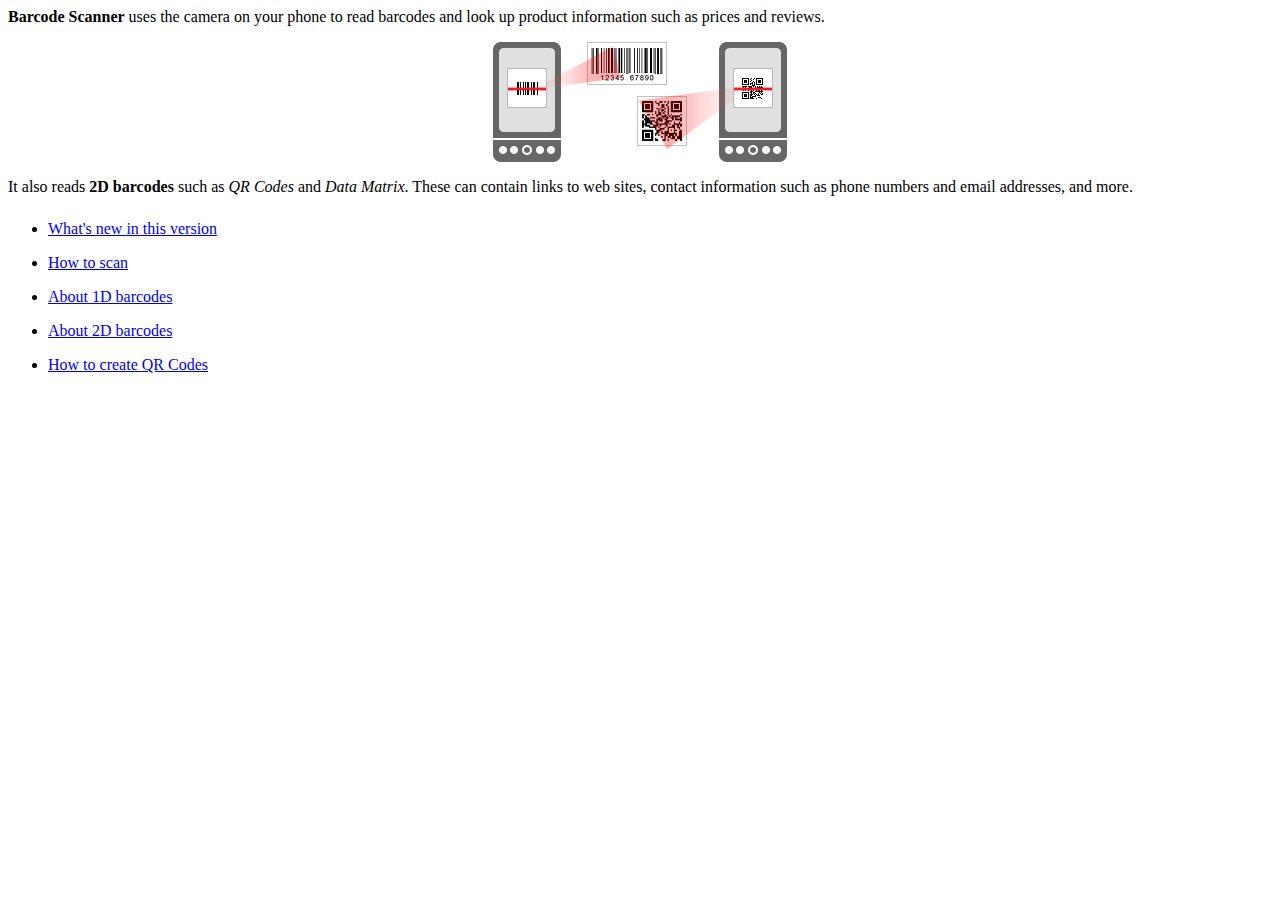
<file: BackBrackley_Android/CaptureActivity/assets/html/index.html>
<html>
<head>
<title>Barcode Scanner Help</title>
<link rel="stylesheet" href="style.css" type="text/css"/>
</head>
<body>
<p><b>Barcode Scanner</b> uses the camera on your phone to read barcodes and look up product
  information such as prices and reviews.</p>
<p style="text-align:center"><img src="../images/scan-example.png" alt="Scan example"></p>
<p>It also reads <strong>2D barcodes</strong> such as <em>QR Codes</em> and <em>Data Matrix</em>.
  These can contain links to web sites, contact information such as phone numbers and email
  addresses, and more.</p>
<ul class="touchable">
  <li><a href="whatsnew.html">What's new in this version</a></li>
  <li><a href="scanning.html">How to scan</a></li>
  <li><a href="about1d.html">About 1D barcodes</a></li>
  <li><a href="about2d.html">About 2D barcodes</a></li>
  <li><a href="sharing.html">How to create QR Codes</a></li>
</ul>
</body>
</html>
</file>
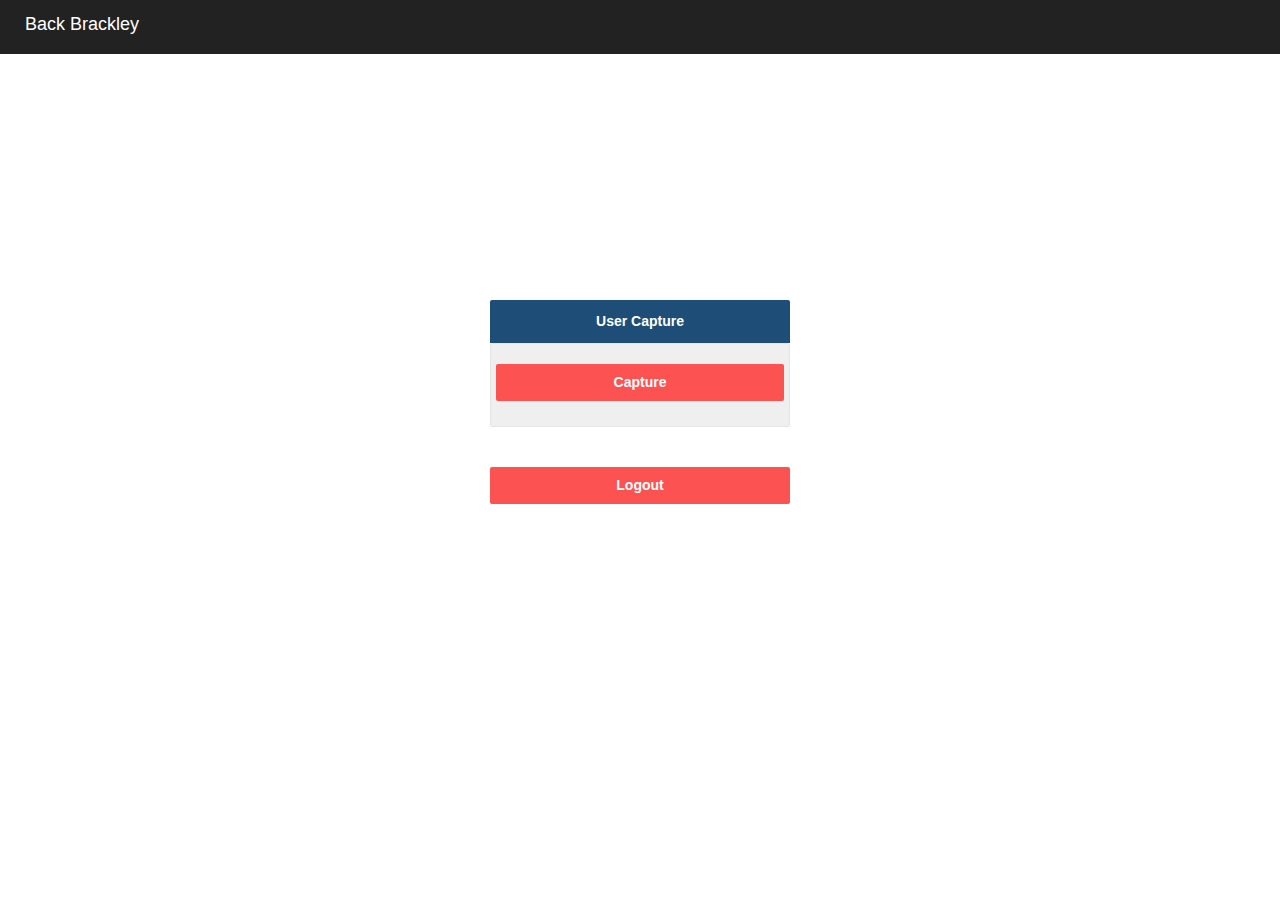
<file: BackBrackley_iOS/www/capture.html>
<!DOCTYPE html>
<html lang="en">
<head>
    <meta charset="utf-8">
    <meta http-equiv="X-UA-Compatible" content="IE=edge">
    <meta name="viewport" content="width=device-width, initial-scale=1">
    <title>Back Brackley Retaile Store</title>
    <link href="css/bootstrap.min.css" rel="stylesheet" type="text/css">
    <link href="css/backbrackley-theme.min.css" rel="stylesheet" type="text/css">
    <link href="css/styles.min.css" rel="stylesheet" type="text/css">
    <link href="css/icons.min.css" rel="stylesheet" type="text/css">

    <script type="text/javascript" src="scripts/jquery.js"></script>
    <script type="text/javascript" charset="utf-8" src="cordova-2.2.0.js"></script>
    <script language="javascript" type="text/javascript">
        $(document).ready(function () {
            $("#dvProcessing").hide();
        });

        function onLoad() {
            document.addEventListener("deviceready", onDeviceReady, false);
        }
        function onDeviceReady() {
            document.addEventListener("backbutton", onBackKeyDown, false);
        }
        function onBackKeyDown() {
            window.location.href = "index.html";
        }
        function RedirectToBarcode() {
            console.log("aa");
            $("#dvProcessing").show();
            window.location.href = 'barcodescan.html';

        }
        function RedirectToHome() {
            sessionStorage.clear();
            $("#dvProcessing").show();
            window.location.href = 'index.html';
        }

    </script>

</head>
<body class="full-width page-condensed" onload="onLoad()">
    <div class="modal" id="dvProcessing"></div>
    <!-- Navbar -->
    <div class="navbar navbar-inverse" role="navigation">
        <div class="navbar-header">
            <a class="navbar-brand" href="#">Back Brackley</a>
        </div>
    </div>
    <!-- /navbar -->
    <!-- Login wrapper -->
    <div class="login-wrapper">
        <form role="form">
            <div class="popup-header">
                <span class="text-semibold">User Capture</span>
            </div>
            <div class="well" style="padding: 20px;">
                <div class="row form-actions">
                    <button type="button" class="btn btn-warning pull-right" style="width: 100% !important" onclick="RedirectToBarcode()">Capture</button>
                </div>
            </div>
            <div style="height: 40px"></div>
            <div class="popup-header">
                <button type="button" class="btn btn-warning pull-right" style="width: 100% !important" onclick="RedirectToHome()">Logout</button>
            </div>

        </form>
    </div>

</body>
</html>
</file>
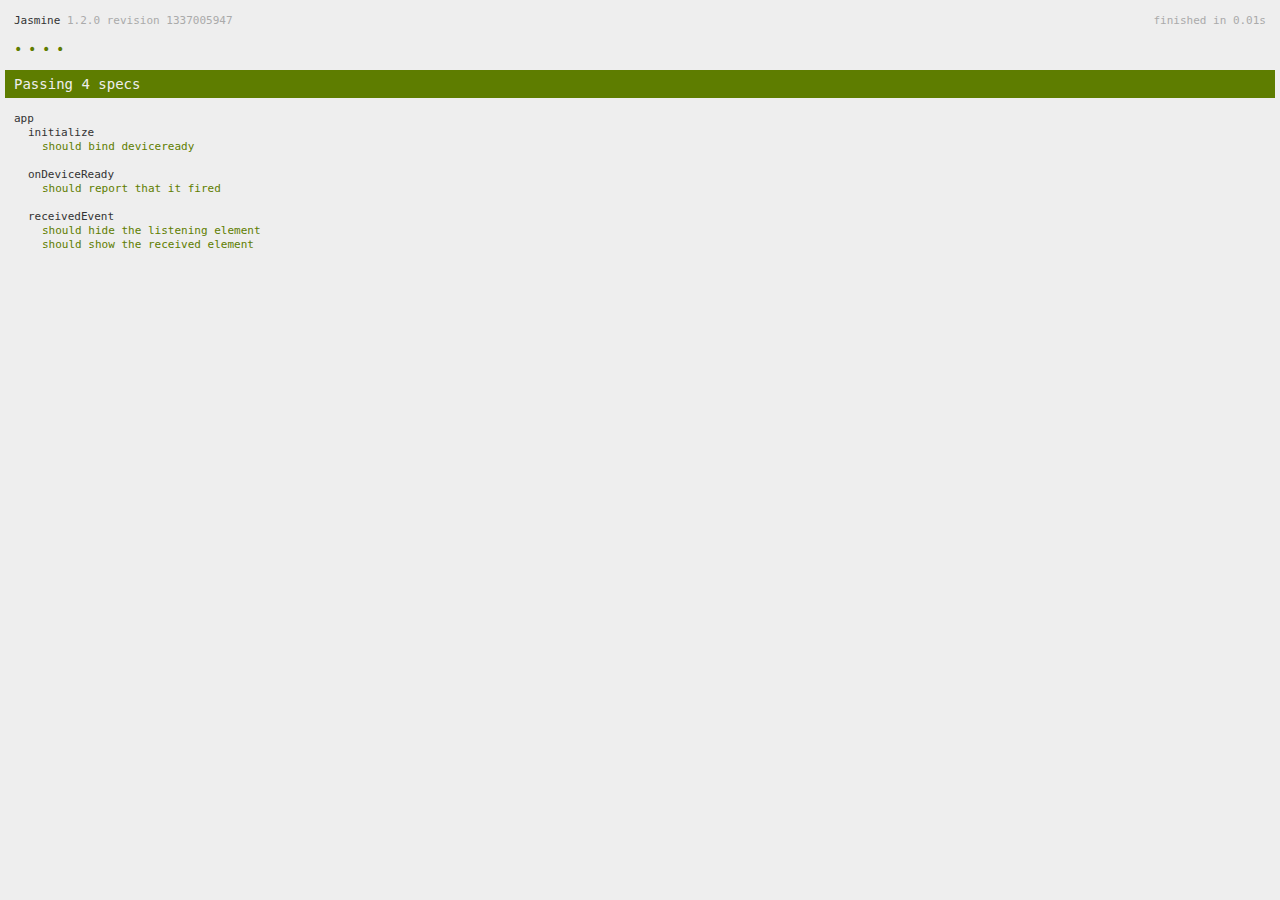
<file: BackBrackley_iOS/www1/spec.html>
<!DOCTYPE html>
<!--
    Licensed to the Apache Software Foundation (ASF) under one
    or more contributor license agreements.  See the NOTICE file
    distributed with this work for additional information
    regarding copyright ownership.  The ASF licenses this file
    to you under the Apache License, Version 2.0 (the
    "License"); you may not use this file except in compliance
    with the License.  You may obtain a copy of the License at

    http://www.apache.org/licenses/LICENSE-2.0

    Unless required by applicable law or agreed to in writing,
    software distributed under the License is distributed on an
    "AS IS" BASIS, WITHOUT WARRANTIES OR CONDITIONS OF ANY
     KIND, either express or implied.  See the License for the
    specific language governing permissions and limitations
    under the License.
-->
<html>
    <head>
        <title>Jasmine Spec Runner</title>

        <!-- jasmine source -->
        <link rel="shortcut icon" type="image/png" href="spec/lib/jasmine-1.2.0/jasmine_favicon.png">
        <link rel="stylesheet" type="text/css" href="spec/lib/jasmine-1.2.0/jasmine.css">
        <script type="text/javascript" src="spec/lib/jasmine-1.2.0/jasmine.js"></script>
        <script type="text/javascript" src="spec/lib/jasmine-1.2.0/jasmine-html.js"></script>

        <!-- include source files here... -->
        <script type="text/javascript" src="js/index.js"></script>

        <!-- include spec files here... -->
        <script type="text/javascript" src="spec/helper.js"></script>
        <script type="text/javascript" src="spec/index.js"></script>

        <script type="text/javascript">
            (function() {
                var jasmineEnv = jasmine.getEnv();
                jasmineEnv.updateInterval = 1000;

                var htmlReporter = new jasmine.HtmlReporter();

                jasmineEnv.addReporter(htmlReporter);

                jasmineEnv.specFilter = function(spec) {
                    return htmlReporter.specFilter(spec);
                };

                var currentWindowOnload = window.onload;

                window.onload = function() {
                    if (currentWindowOnload) {
                        currentWindowOnload();
                    }
                    execJasmine();
                };

                function execJasmine() {
                    jasmineEnv.execute();
                }
            })();
        </script>
    </head>
    <body>
        <div id="stage" style="display:none;"></div>
    </body>
</html>
</file>
<file: BackBrackley_Android/CaptureActivity/assets/html/style.css>
body {
  background-color: white;
  color: black;
  font-family: Arial sans-serif;
  font-size: 12pt;
}
ul.touchable li {
  padding-top:8px;
  padding-bottom:8px;
}
</file>
<file: BackBrackley_iOS/www1/spec/lib/jasmine-1.2.0/jasmine.css>
body { background-color: #eeeeee; padding: 0; margin: 5px; overflow-y: scroll; }

#HTMLReporter { font-size: 11px; font-family: Monaco, "Lucida Console", monospace; line-height: 14px; color: #333333; }
#HTMLReporter a { text-decoration: none; }
#HTMLReporter a:hover { text-decoration: underline; }
#HTMLReporter p, #HTMLReporter h1, #HTMLReporter h2, #HTMLReporter h3, #HTMLReporter h4, #HTMLReporter h5, #HTMLReporter h6 { margin: 0; line-height: 14px; }
#HTMLReporter .banner, #HTMLReporter .symbolSummary, #HTMLReporter .summary, #HTMLReporter .resultMessage, #HTMLReporter .specDetail .description, #HTMLReporter .alert .bar, #HTMLReporter .stackTrace { padding-left: 9px; padding-right: 9px; }
#HTMLReporter #jasmine_content { position: fixed; right: 100%; }
#HTMLReporter .version { color: #aaaaaa; }
#HTMLReporter .banner { margin-top: 14px; }
#HTMLReporter .duration { color: #aaaaaa; float: right; }
#HTMLReporter .symbolSummary { overflow: hidden; *zoom: 1; margin: 14px 0; }
#HTMLReporter .symbolSummary li { display: block; float: left; height: 7px; width: 14px; margin-bottom: 7px; font-size: 16px; }
#HTMLReporter .symbolSummary li.passed { font-size: 14px; }
#HTMLReporter .symbolSummary li.passed:before { color: #5e7d00; content: "\02022"; }
#HTMLReporter .symbolSummary li.failed { line-height: 9px; }
#HTMLReporter .symbolSummary li.failed:before { color: #b03911; content: "x"; font-weight: bold; margin-left: -1px; }
#HTMLReporter .symbolSummary li.skipped { font-size: 14px; }
#HTMLReporter .symbolSummary li.skipped:before { color: #bababa; content: "\02022"; }
#HTMLReporter .symbolSummary li.pending { line-height: 11px; }
#HTMLReporter .symbolSummary li.pending:before { color: #aaaaaa; content: "-"; }
#HTMLReporter .bar { line-height: 28px; font-size: 14px; display: block; color: #eee; }
#HTMLReporter .runningAlert { background-color: #666666; }
#HTMLReporter .skippedAlert { background-color: #aaaaaa; }
#HTMLReporter .skippedAlert:first-child { background-color: #333333; }
#HTMLReporter .skippedAlert:hover { text-decoration: none; color: white; text-decoration: underline; }
#HTMLReporter .passingAlert { background-color: #a6b779; }
#HTMLReporter .passingAlert:first-child { background-color: #5e7d00; }
#HTMLReporter .failingAlert { background-color: #cf867e; }
#HTMLReporter .failingAlert:first-child { background-color: #b03911; }
#HTMLReporter .results { margin-top: 14px; }
#HTMLReporter #details { display: none; }
#HTMLReporter .resultsMenu, #HTMLReporter .resultsMenu a { background-color: #fff; color: #333333; }
#HTMLReporter.showDetails .summaryMenuItem { font-weight: normal; text-decoration: inherit; }
#HTMLReporter.showDetails .summaryMenuItem:hover { text-decoration: underline; }
#HTMLReporter.showDetails .detailsMenuItem { font-weight: bold; text-decoration: underline; }
#HTMLReporter.showDetails .summary { display: none; }
#HTMLReporter.showDetails #details { display: block; }
#HTMLReporter .summaryMenuItem { font-weight: bold; text-decoration: underline; }
#HTMLReporter .summary { margin-top: 14px; }
#HTMLReporter .summary .suite .suite, #HTMLReporter .summary .specSummary { margin-left: 14px; }
#HTMLReporter .summary .specSummary.passed a { color: #5e7d00; }
#HTMLReporter .summary .specSummary.failed a { color: #b03911; }
#HTMLReporter .description + .suite { margin-top: 0; }
#HTMLReporter .suite { margin-top: 14px; }
#HTMLReporter .suite a { color: #333333; }
#HTMLReporter #details .specDetail { margin-bottom: 28px; }
#HTMLReporter #details .specDetail .description { display: block; color: white; background-color: #b03911; }
#HTMLReporter .resultMessage { padding-top: 14px; color: #333333; }
#HTMLReporter .resultMessage span.result { display: block; }
#HTMLReporter .stackTrace { margin: 5px 0 0 0; max-height: 224px; overflow: auto; line-height: 18px; color: #666666; border: 1px solid #ddd; background: white; white-space: pre; }

#TrivialReporter { padding: 8px 13px; position: absolute; top: 0; bottom: 0; left: 0; right: 0; overflow-y: scroll; background-color: white; font-family: "Helvetica Neue Light", "Lucida Grande", "Calibri", "Arial", sans-serif; /*.resultMessage {*/ /*white-space: pre;*/ /*}*/ }
#TrivialReporter a:visited, #TrivialReporter a { color: #303; }
#TrivialReporter a:hover, #TrivialReporter a:active { color: blue; }
#TrivialReporter .run_spec { float: right; padding-right: 5px; font-size: .8em; text-decoration: none; }
#TrivialReporter .banner { color: #303; background-color: #fef; padding: 5px; }
#TrivialReporter .logo { float: left; font-size: 1.1em; padding-left: 5px; }
#TrivialReporter .logo .version { font-size: .6em; padding-left: 1em; }
#TrivialReporter .runner.running { background-color: yellow; }
#TrivialReporter .options { text-align: right; font-size: .8em; }
#TrivialReporter .suite { border: 1px outset gray; margin: 5px 0; padding-left: 1em; }
#TrivialReporter .suite .suite { margin: 5px; }
#TrivialReporter .suite.passed { background-color: #dfd; }
#TrivialReporter .suite.failed { background-color: #fdd; }
#TrivialReporter .spec { margin: 5px; padding-left: 1em; clear: both; }
#TrivialReporter .spec.failed, #TrivialReporter .spec.passed, #TrivialReporter .spec.skipped { padding-bottom: 5px; border: 1px solid gray; }
#TrivialReporter .spec.failed { background-color: #fbb; border-color: red; }
#TrivialReporter .spec.passed { background-color: #bfb; border-color: green; }
#TrivialReporter .spec.skipped { background-color: #bbb; }
#TrivialReporter .messages { border-left: 1px dashed gray; padding-left: 1em; padding-right: 1em; }
#TrivialReporter .passed { background-color: #cfc; display: none; }
#TrivialReporter .failed { background-color: #fbb; }
#TrivialReporter .skipped { color: #777; background-color: #eee; display: none; }
#TrivialReporter .resultMessage span.result { display: block; line-height: 2em; color: black; }
#TrivialReporter .resultMessage .mismatch { color: black; }
#TrivialReporter .stackTrace { white-space: pre; font-size: .8em; margin-left: 10px; max-height: 5em; overflow: auto; border: 1px inset red; padding: 1em; background: #eef; }
#TrivialReporter .finished-at { padding-left: 1em; font-size: .6em; }
#TrivialReporter.show-passed .passed, #TrivialReporter.show-skipped .skipped { display: block; }
#TrivialReporter #jasmine_content { position: fixed; right: 100%; }
#TrivialReporter .runner { border: 1px solid gray; display: block; margin: 5px 0; padding: 2px 0 2px 10px; }
</file>
<file: BackBrackley_iOS/www/css/backbrackley-theme.min.css>
.header-bar-stats .page-stats li:after, .page-header:after, .panel-heading:after, .panel-toolbar:after {
	content:"";
	display:table;
	clear:both
}
html {
	height:100%
}
body {
	font-family:'Open Sans', sans-serif;
	font-size:12px;
	position:relative;
	min-height:100%
}
a {
	cursor:pointer
}
a:focus, a:hover {
	color:#3D9AE4;
	text-decoration:none;
	outline:0
}
button:focus, button:hover {
	outline:0
}
.h1, .h2, .h3, .h4, .h5, .h6, h1, h2, h3, h4, h5, h6 {
	font-weight:600;
	line-height:1.42857143;
	margin-top:0
}
.h1, h1 {
	font-size:24px
}
.h2, h2 {
	font-size:22px
}
.h3, h3 {
	font-size:20px
}
.h4, h4 {
	font-size:18px
}
.h5, h5 {
	font-size:16px
}
.h6, h6 {
	font-size:14px
}
.h1 .label, .h2 .label, .h3 .label, .h4 .label, .h5 .label, .h6 .label, h1 .label, h2 .label, h3 .label, h4 .label, h5 .label, h6 .label {
	vertical-align:middle
}
.h1>i, h1>i {
	margin:8px 8px 0 0;
	float:left
}
.h2>i, h2>i {
	margin:7px 8px 0 0;
	float:left
}
.h3>i, .h4>i, h3>i, h4>i {
	margin:4px 8px 0 0;
	float:left
}
.h5>i, h5>i {
	margin:2px 8px 0 0;
	float:left
}
.h6>i, h6>i {
	margin:1px 8px 0 0;
	float:left
}
.h1 .small.display-block, .h1 small.display-block, h1 .small.display-block, h1 small.display-block {
	margin-top:8px;
	margin-bottom:10px
}
.h2 .small.display-block, .h2 small.display-block, .h3 .small.display-block, .h3 small.display-block, .h4 .small.display-block, .h4 small.display-block, .h5 .small.display-block, .h5 small.display-block, h2 .small.display-block, h2 small.display-block, h3 .small.display-block, h3 small.display-block, h4 .small.display-block, h4 small.display-block, h5 .small.display-block, h5 small.display-block {
	margin-top:8px;
	margin-bottom:8px
}
.h6 .small.display-block, .h6 small.display-block, h6 .small.display-block, h6 small.display-block {
	margin-top:6px;
	margin-bottom:8px
}
ol, ul {
	padding-left:16px
}
ol.square, ul.square {
	list-style-type:square;
	margin:0;
	padding-left:26px
}
ul.icons-list {
	list-style-type:none;
	margin-left:0;
	margin-bottom:0;
	padding-left:10px
}
ul.icons-list>li {
	margin-top:6px
}
ul.icons-list>li i {
	float:left;
	margin:0 6px 0 0
}
ul.icons-list>li>ul {
	margin:0;
	padding-left:40px
}
ul.icons-list li ul li:first-child {
	margin-top:6px
}
ul.icons-list>li:first-child {
	margin-top:0
}
dl {
	margin-bottom:0
}
dt {
	font-weight:600
}
dd+dt {
	margin-top:10px
}
.text-primary {
	color:#428bca
}
.text-warning {
	color:#C7845E
}
.text-danger {
	color:#D65C4F
}
.text-success {
	color:#239169
}
.text-info {
	color:#428BCA
}
.text-semibold {
	font-weight:600
}
.text-smaller {
	font-size:11px
}
.display-block {
	display:block
}
.position-relative {
	position:relative
}
.heading-hr {
	border-bottom:1px solid #E5E5E5;
	padding-bottom:8px;
	margin-bottom:20px
}
small.display-block {
	margin-top:4px
}
.img-media {
	height:40px;
	border-radius:2px
}
label {
	font-weight:600
}
code {
	background-color:#FEFEFE;
	border:1px solid #DDD;
	border-radius:2px;
	font-weight:400;
	white-space:normal
}
pre {
	border-radius:0;
	background-color:#fcfcfc
}
blockquote {
	padding:0 0 0 15px;
	margin:0;
	font-size:14px;
	border-left-color:#65B688
}
.container, .container-fluid {
	position:relative
}
.container {
	padding-left:0;
	padding-right:0
}
.container-fluid {
	padding-right:25px;
	padding-left:25px
}
.page-container {
	background-color:#fff
}
@media (max-width:767px) {
[class*=col-sm-]+[class*=col-sm-] {
margin-top:20px
}
[class*=col-sm-]+[class*=col-lg-], [class*=col-sm-]+[class*=col-md-], [class*=col-sm-]+[class*=col-xs-], label[class*=col-sm-]+[class*=col-sm-] {
margin-top:0
}
.form-horizontal label[class*=col-sm-] {
padding-top:0
}
}
@media (max-width:991px) {
[class*=col-md-]+[class*=col-md-] {
margin-top:20px
}
[class*=col-md-]+[class*=col-lg-], [class*=col-md-]+[class*=col-sm-], [class*=col-md-]+[class*=col-xs-], label[class*=col-md-]+[class*=col-md-] {
margin-top:0
}
.form-horizontal label[class*=col-md-] {
padding-top:0
}
}
@media (max-width:1199px) {
[class*=col-lg-]+[class*=col-lg-] {
margin-top:20px
}
[class*=col-lg-]+[class*=col-md-], [class*=col-lg-]+[class*=col-sm-], [class*=col-lg-]+[class*=col-xs-], label[class*=col-lg-]+[class*=col-lg-] {
margin-top:0
}
.form-horizontal label[class*=col-lg-] {
padding-top:0
}
}
.navbar {
	z-index:1000;
	min-height:54px;
	border-radius:0;
	margin:0;
	border:0
}
.navbar-fixed {
	padding-top:54px
}
.navbar-fixed-bottom, .navbar-fixed-top {
	position:fixed
}
.navbar-default {
	background-color:#fafafa;
	border-bottom:1px solid #e5e5e5;
	border-color:#e5e5e5
}
.navbar-default .navbar-nav>li {
	border-color:rgba(0, 0, 0, .1)
}
.navbar-default .navbar-nav>li>a {
	color:#333
}
.navbar-default .navbar-nav>li>a:focus, .navbar-default .navbar-nav>li>a:hover {
	background-color:rgba(0, 0, 0, .02)
}
.navbar-default .navbar-nav>.open>a, .navbar-default .navbar-nav>.open>a:focus, .navbar-default .navbar-nav>.open>a:hover {
	background-color:rgba(0, 0, 0, .05)
}
.navbar-default .navbar-nav>.active>a, .navbar-default .navbar-nav>.active>a:focus, .navbar-default .navbar-nav>.active>a:hover {
	background-color:#eee
}
.navbar-default .sidebar-toggle {
	background-color:rgba(0, 0, 0, .4)
}
.navbar-default .sidebar-toggle:focus, .navbar-default .sidebar-toggle:hover {
	background-color:rgba(0, 0, 0, .5)
}
.navbar-inverse {
	background-color:#222;
}
.navbar-inverse .navbar-nav>li>a {
	color:#fff
}
.navbar-inverse .navbar-nav>li>a:focus, .navbar-inverse .navbar-nav>li>a:hover {
	background-color:rgba(0, 0, 0, .03);
	box-shadow:1px 0 0 rgba(0, 0, 0, .05)inset, -1px 0 0 rgba(0, 0, 0, .05)inset;
	-webkit-box-shadow:1px 0 0 rgba(0, 0, 0, .05)inset, -1px 0 0 rgba(0, 0, 0, .05)inset;
	-moz-box-shadow:1px 0 0 rgba(0, 0, 0, .05)inset, -1px 0 0 rgba(0, 0, 0, .05)inset
}
.navbar-inverse .navbar-nav>.active>a, .navbar-inverse .navbar-nav>.active>a:focus, .navbar-inverse .navbar-nav>.active>a:hover {
	background-color:rgba(0, 0, 0, .06)
}
.navbar-inverse .navbar-nav>.disabled>a, .navbar-inverse .navbar-nav>.disabled>a:focus, .navbar-inverse .navbar-nav>.disabled>a:hover {
	color:#fff;
	background-color:transparent;
	opacity:.4
}
.navbar-inverse .navbar-nav>.open>a, .navbar-inverse .navbar-nav>.open>a:focus, .navbar-inverse .navbar-nav>.open>a:hover {
	background-color:rgba(0, 0, 0, .06);
	box-shadow:1px 0 0 rgba(0, 0, 0, .05)inset, -1px 0 0 rgba(0, 0, 0, .05)inset;
	-webkit-box-shadow:1px 0 0 rgba(0, 0, 0, .05)inset, -1px 0 0 rgba(0, 0, 0, .05)inset;
	-moz-box-shadow:1px 0 0 rgba(0, 0, 0, .05)inset, -1px 0 0 rgba(0, 0, 0, .05)inset
}
.navbar-inverse .navbar-nav>li>a>.label {
	background-color:rgba(0, 0, 0, .5)
}
.navbar-inverse .navbar-nav>li>a .caret {
	border-top-color:#fff;
	border-bottom-color:#fff
}
.navbar-inverse .navbar-brand, .navbar-inverse .navbar-link, .navbar-inverse .navbar-text {
	color:#fff
}
@media (min-width:768px) {
.navbar>.container .navbar-brand, .navbar>.container-fluid .navbar-brand {
margin-left:0
}
}
.navbar-nav {
	margin:0
}
.navbar-nav.navbar-right:last-child {
	margin-right:25px
}
.navbar-nav>li {
	border-right:1px solid rgba(255, 255, 255, .1);
	border-left:0;
	font-size:12px;
	display:inline-block
}
.navbar-nav>li:first-child {
	border-left:1px solid rgba(255, 255, 255, .1)
}
.navbar-nav>li>.dropdown-menu {
	margin-top:10px;
	border-radius:2px
}
.navbar-nav>li>a {
	padding-top:17px;
	padding-bottom:17px;
	height:54px
}
.navbar-nav>li>a>.label {
	padding:3px 6px 4px;
	float:right;
	margin-left:4px
}
.navbar-nav>li>a>[class*=icon-] {
float:left;
margin:2px 4px;
line-height:1
}
@media (max-width:991px) {
.navbar-nav {
text-align:center;
font-size:0;
float:none
}
.navbar-nav>li {
float:none
}
.navbar-left, .navbar-right {
float:none!important
}
}
.navbar-header {
	position:relative;
	min-width:203px;
	margin-left:25px;
	margin-right:15px
}
.container .navbar-header {
	min-width:240px;
}
.container-fluid>.navbar-collapse, .container-fluid>.navbar-header, .container>.navbar-collapse, .container>.navbar-header {
	margin-right:0;
	margin-left:0
}
.navbar-brand {
	height:54px;
	padding:14px 15px 0 0
}
.navbar-collapse {
	padding:0
}
.navbar-form {
	padding:0;
	margin:10px 15px;
	border:0;
	-webkit-box-shadow:none;
	box-shadow:none
}
.navbar-form .form-group {
	margin-top:0!important
}
.navbar-inverse .navbar-collapse, .navbar-inverse .navbar-form {
	border-bottom-color:rgba(255, 255, 255, .1)
}
.navbar-inverse .navbar-form .form-control {
	border:0;
	border-radius:2px
}
.navbar-btn {
	margin:10px 15px
}
.navbar-text {
	margin-top:18px;
	margin-bottom:19px;
	font-size:12px;
	text-align:left
}
.navbar-text i {
	float:left;
	margin-right:6px
}
.navbar-toggle {
	display:block;
	float:right;
	color:#fff;
	border:0;
	padding:6px 7px 7px;
	line-height:1;
	background-color:rgba(0, 0, 0, .2);
	margin:12px 0 12px 10px;
	border-radius:0
}
.navbar-default .navbar-toggle:focus, .navbar-default .navbar-toggle:hover, .navbar-inverse .navbar-toggle:focus, .navbar-inverse .navbar-toggle:hover {
	background-color:#3A4B55
}
.user.dropdown {
	vertical-align:top
}
.user.dropdown>a {
	padding-top:7px;
	padding-bottom:7px
}
.user.dropdown>a>img {
	float:left;
	margin:4px 0;
	max-height:32px
}
.user.dropdown>a>span {
	display:inline-block;
	margin:10px 0 10px 8px
}
@media (min-width:992px) {
.navbar-button, .navbar-form, .navbar-nav, .navbar-text, .sidebar {
display:block
}
.navbar-toggle {
display:none
}
}
@media (max-width:991px) {
.navbar-header {
float:none;
margin-right:25px
}
.navbar-nav {
text-align:center;
font-size:0
}
.navbar-inverse .navbar-nav {
background-color:#303D44
}
.navbar-default .navbar-nav {
background-color:#f2f2f2
}
.navbar-nav>li {
float:none;
position:static;
border:0
}
.navbar-nav>li:first-child {
border-left:0
}
.navbar-nav>li>.dropdown-menu {
width:60%;
margin:2px 20%
}
.navbar-inverse .navbar-nav>.open>a, .navbar-inverse .navbar-nav>.open>a:focus, .navbar-inverse .navbar-nav>.open>a:hover, .navbar-inverse .navbar-nav>li>a:focus, .navbar-inverse .navbar-nav>li>a:hover {
background-color:rgba(0, 0, 0, .2);
box-shadow:0 0 0 1px rgba(0, 0, 0, .1)inset
}
.navbar-nav .dropdown-menu .popup-header:after, .navbar-nav .dropdown-menu>li:first-child:after, .navbar-nav .dropdown-menu>li:first-child:before {
content:"";
border:0
}
.navbar-nav.navbar-right:last-child {
margin-right:0
}
.navbar-form {
margin:0;
text-align:center
}
.navbar-inverse .navbar-form, .navbar-inverse .navbar-nav {
border-bottom:1px solid rgba(255, 255, 255, .1)
}
.navbar-default .navbar-form, .navbar-default .navbar-nav {
border-top:1px solid #e5e5e5
}
.navbar-form .btn {
margin:15px 15px 15px 0
}
.navbar-form .form-group {
padding:15px;
margin-bottom:0;
display:inline-block;
vertical-align:middle
}
.navbar-text {
padding:0 15px
}
.navbar-inverse .navbar-form {
background-color:#3A4B55
}
.navbar-default .navbar-form {
background-color:#f2f2f2
}
}
@media (max-width:768px) {
.container-fluid>.navbar-collapse, .container-fluid>.navbar-header, .container>.navbar-collapse, .container>.navbar-header, .navbar-header {
margin:0 15px
}
.navbar-nav .open .dropdown-menu, .navbar-nav>li>.dropdown-menu {
position:absolute;
float:none;
width:90%;
margin:5px 5% 0;
background-color:#fff;
border:1px solid #ccc;
box-shadow:0 1px 2px rgba(0, 0, 0, .075);
-webkit-box-shadow:0 1px 2px rgba(0, 0, 0, .075);
-moz-box-shadow:0 1px 2px rgba(0, 0, 0, .075)
}
.navbar-nav .open .dropdown-menu .dropdown-header, .navbar-nav .open .dropdown-menu>li>a {
padding:10px 12px 11px;
line-height:1.42857143
}
.navbar-inverse .navbar-nav .open .dropdown-menu>li>a {
color:#333
}
.navbar-inverse .navbar-nav .open .dropdown-menu>li>a:focus, .navbar-inverse .navbar-nav .open .dropdown-menu>li>a:hover {
background-color:#3A4B55;
box-shadow:1px 0 0 #3A4B55, -1px 0 0 #3A4B55;
-webkit-box-shadow:1px 0 0 #3A4B55, -1px 0 0 #3A4B55;
-moz-box-shadow:1px 0 0 #3A4B55, -1px 0 0 #3A4B55
}
}
.nav .caret {
	border-top-color:#444;
	border-bottom-color:#444
}
.nav a:hover .caret {
	border-top-color:#555;
	border-bottom-color:#555
}
.nav>li>a {
	cursor:pointer
}
.nav>li>a:focus, .nav>li>a:hover {
	background-color:rgba(0, 0, 0, .03)
}
.nav-justified>li>a {
	margin-bottom:0
}
.nav-list {
	background-color:#FCFCFC;
	border-bottom:1px solid #E5E5E5;
	border-radius:0 0 2px 2px
}
.nav-list>li {
	border-left:1px solid #E5E5E5;
	border-right:1px solid #E5E5E5
}
.nav-list>li>a {
	padding:10px 14px 11px
}
.nav-list>li.nav-header {
	padding:9px 14px 10px;
	background-color:#50626D;
	border-color:#50626D;
	color:#FFF;
	border-radius:2px 2px 0 0
}
.nav-list+.nav-list {
	margin-top:35px
}
.nav-list>li .label {
	margin:-3px -4px -3px 0;
	float:right
}
.nav-list>li>a>i, .nav-list>li>i {
	float:left;
	margin-right:6px
}
.nav-list>li>a>i {
	color:#333
}
.nav-list>li.nav-header i {
	margin-right:0;
	float:right
}
.list-group {
	margin-bottom:0
}
.list-group-item {
	padding:11px 12px
}
.list-group-item i {
	float:left;
	margin-right:8px
}
.list-group-item .btn {
	position:absolute;
	top:3px;
	right:3px
}
.list-group-item.has-button {
	padding-right:36px
}
.list-group-item:first-child {
	border-top-left-radius:2px;
	border-top-right-radius:2px
}
.list-group-item:last-child {
	margin-bottom:0;
	border-bottom-right-radius:2px;
	border-bottom-left-radius:2px
}
.list-group-item>.badge, .list-group-item>.label {
	float:right;
	margin-top:-3px
}
.list-group-item>.label+.label {
	margin-right:5px
}
a.list-group-item:focus, a.list-group-item:hover {
	background-color:#FAFAFA
}
a.list-group-item.active, a.list-group-item.active:focus, a.list-group-item.active:hover {
	background-color:#3CA2BB;
	border-color:#3CA2BB
}
.list-group-item-success {
	color:#2D552D;
	background-color:#F5FAF4
}
a.list-group-item-success {
	color:#2D552D
}
a.list-group-item-success:focus, a.list-group-item-success:hover {
	color:#2D552D;
	background-color:#ECF6EA
}
a.list-group-item-success.active, a.list-group-item-success.active:focus, a.list-group-item-success.active:hover {
	background-color:#65B688;
	border-color:#65B688
}
.list-group-item-danger {
	color:#923E3C;
	background-color:#FDF5F5
}
a.list-group-item-danger {
	color:#923E3C
}
a.list-group-item-danger:focus, a.list-group-item-danger:hover {
	color:#923E3C;
	background-color:#F8EFEF
}
a.list-group-item-danger.active, a.list-group-item-danger.active:focus, a.list-group-item-danger.active:hover {
	background-color:#D65C4F;
	border-color:#D65C4F
}
.list-group-item-warning {
	color:#725A32;
	background-color:#FFFDF0
}
a.list-group-item-warning {
	color:#725A32
}
a.list-group-item-warning:focus, a.list-group-item-warning:hover {
	color:#725A32;
	background-color:#FAF8E9
}
a.list-group-item-warning.active, a.list-group-item-warning.active:focus, a.list-group-item-warning.active:hover {
	background-color:#EE8366;
	border-color:#EE8366
}
.list-group-item-info {
	color:#426A7E;
	background-color:#F5FBFD
}
a.list-group-item-info {
	color:#426A7E
}
a.list-group-item-info:focus, a.list-group-item-info:hover {
	color:#426A7E;
	background-color:#ECF6FA
}
a.list-group-item-info.active, a.list-group-item-info.active:focus, a.list-group-item-info.active:hover {
	background-color:#3CA2BB;
	border-color:#3CA2BB
}
.nav-tabs>li>a {
	margin-right:-1px;
	border-radius:0;
	font-weight:600;
	color:#333;
	padding:11px 14px 12px
}
.nav-tabs>li>a:focus, .nav-tabs>li>a:hover {
	border-color:#e5e5e5;
	color:#676767;
	box-shadow:none;
	-webkit-box-shadow:none;
	-moz-box-shadow:none;
	background-color:#fefefe
}
.nav-tabs>li.active>a, .nav-tabs>li.active>a:focus, .nav-tabs>li.active>a:hover {
	color:#428BCA;
	border-top-color:#D65C4F
}
.nav-tabs>li>a>i {
	float:left;
	margin:0 6px 0 0
}
.nav-tabs>li>a .label {
	margin:-5px -5px -5px 5px
}
.nav-tabs>li>a .label-text {
	font-weight:700;
	font-size:11px;
	margin-left:4px
}
.nav-tabs .open>a, .nav-tabs .open>a:focus, .nav-tabs .open>a:hover {
	background-color:#FCFCFC;
	border-color:#DDD;
	color:#428BCA
}
.nav-tabs .dropdown-menu {
	margin-top:10px
}
.nav-tabs.toolbar-tabs {
	margin:-1px -1px 0 -1px
}
.nav .tab-img {
	width:20px;
	height:20px;
	float:left;
	margin-right:6px;
	margin-top:-2px
}
.nav-tabs.nav-justified>li>a {
	border-bottom:1px solid #ddd;
	margin-right:0;
	margin-bottom:0;
	margin-left:-1px;
	border-radius:0
}
.nav-tabs.nav-justified>li:first-child>a {
	margin-left:0
}
.nav-tabs.nav-justified>.active>a, .nav-tabs.nav-justified>.active>a:focus, .nav-tabs.nav-justified>.active>a:hover {
	border-top-color:#D65C4F;
	border-bottom-color:#fff
}
.page-tabs>.nav-pills, .page-tabs>.nav-tabs {
	margin-bottom:35px
}
.page-tabs>.tab-content {
	border:0
}
.tab-content {
	border:1px solid #ddd;
	border-top:0;
	background-color:#fff
}
.panel>.tabbable>.tab-content {
	border:0
}
.modal .tab-content {
	border:0;
	padding-top:20px
}
.pill-content {
	border:0;
	margin-top:16px
}
@media (max-width:767px) {
.nav-tabs.nav-justified>li>a {
margin-left:0;
border:1px solid #ddd
}
.nav-tabs.nav-justified>.active>a, .nav-tabs.nav-justified>.active>a:focus, .nav-tabs.nav-justified>.active>a:hover {
border-bottom-color:#ddd
}
}
@media (max-width:480px) {
.nav-tabs>li {
float:none
}
.nav-tabs>li.pull-right {
float:none!important
}
.nav-tabs>li>a {
border:1px solid #ddd;
margin-right:0
}
.nav-tabs>li.active>a, .nav-tabs>li.active>a:focus, .nav-tabs>li.active>a:hover {
border-bottom-color:#ddd
}
}
.nav-pills>li>a {
	color:#333;
	padding:9px 14px 10px;
	border-radius:2px;
	-webkit-border-radius:2px;
	-moz-border-radius:2px;
	background-color:#fff;
	border:1px solid #ddd;
	font-weight:600
}
.nav-pills>li>a:focus, .nav-pills>li>a:hover {
	background-color:#fcfcfc;
	box-shadow:none
}
.nav-pills>li>a>i {
	float:left;
	margin:0 6px 0 0
}
.nav-pills>li>a>i.pull-right {
	margin:0 -6px 0 0
}
.nav-pills>li>a .label {
	margin:-5px -8px -5px 8px
}
.nav-pills>li.active>a .label {
	background-color:#444
}
.nav-pills.nav-justified>li>a .label {
	float:right;
	margin:-3px -8px -3px 8px
}
.nav-pills .open>a, .nav-pills .open>a:focus, .nav-pills .open>a:hover {
	color:#fff;
	background-color:#3CA2BB;
	border-color:#3CA2BB
}
.nav-pills .open a .caret, .nav-pills .open a:hover .caret, .nav-pills>li.active .caret {
	border-top-color:#fff;
	border-bottom-color:#fff
}
.nav-pills>li.active>a, .nav-pills>li.active>a:focus, .nav-pills>li.active>a:hover {
	background-color:#3CA2BB;
	border-color:#3CA2BB
}
.nav-pills>li>a:after {
	position:absolute;
	bottom:7px;
	left:50%;
	margin-left:-7px;
	border-color:transparent;
	content:''
}
.nav-pills>li.active>a:after {
	position:absolute;
	bottom:-7px;
	left:50%;
	margin-left:-7px;
	display:block;
	border-right:7px solid rgba(0, 0, 0, 0);
	border-top:7px solid #3CA2BB;
	border-left:7px solid rgba(0, 0, 0, 0);
	content:''
}
.nav-pills.nav-justified>li>a {
	margin-left:4px;
	text-align:left
}
.nav-pills.nav-justified>li:first-child>a {
	margin-left:0
}
.nav-pills.nav-justified>li.active>a:after, .nav-pills.nav-justified>li>a:after {
	left:15px;
	margin-left:0
}
.nav-pills.nav-justified .dropdown-menu {
	margin-left:4px
}
.nav-pills.nav-justified .dropdown-menu.dropdown-menu-right {
	margin-right:4px
}
.nav-pills.nav-stacked>li.active>a:after {
	border:0
}
@media (max-width:767px) {
.nav-pills.nav-justified>li+li {
margin-left:0;
margin-top:2px
}
.nav-pills.nav-justified>li>a {
margin-left:0
}
.nav-pills.nav-justified>li.active>a:after {
content:"";
border:0
}
.nav-pills.nav-justified .dropdown-menu {
margin-left:0
}
}
@media (max-width:480px) {
.nav-pills>li {
float:none
}
.nav-pills>li+li {
margin-left:0;
margin-top:2px
}
.nav-pills>li.active>a:after {
content:"";
border:0
}
}
.page-header {
	padding:0;
	margin:0;
	position:relative;
	border:0
}
.page-header small {
	display:block;
	font-size:11px;
	color:#999;
	margin:8px 0 0
}
.page-title {
	float:left
}
.page-title h3 {
	padding:29px 0;
	margin:0;
	font-weight:400;
	line-height:20px
}
.page-header .progress {
	width:200px
}
.page-header .progress-micro {
	width:auto
}
.header-progress {
	margin:38px 0;
	float:right;
	z-index:10
}
.header-progress span {
	font-weight:600;
	float:left;
	margin:1px 12px 0 0;
	font-size:11px
}
.header-search {
	width:250px;
	margin:31px 0;
	float:right;
	z-index:10
}
.header-buttons {
	float:right;
	margin:31px 0;
	z-index:10
}
.header-bar-stats .well, .header-buttons .well, .header-info-buttons .well, .header-progress .well, .header-search .well, .header-select .well, .header-statistics .well {
	padding:0;
	background:0 0;
	border:0
}
.header-element-toggle {
	position:absolute;
	top:26px;
	right:0
}
.header-statistics {
	float:right;
	z-index:10
}
.header-statistics .statistics>li {
	margin-top:25px;
	margin-bottom:25px;
	margin-right:0;
	margin-left:25px
}
.header-statistics .statistics>li:first-child {
	margin-left:0
}
.header-statistics .statistics-info {
	margin-bottom:6px
}
.header-statistics .statistics-info>a>i {
	padding:4px;
	font-size:14px
}
.header-statistics .statistics-info>strong {
	margin-top:-1px
}
.header-statistics .statistics>li>span {
	margin-top:6px;
	text-transform:none
}
.header-info-buttons {
	float:right;
	z-index:10
}
.header-info-buttons .info-buttons {
	list-style:none;
	padding:0;
	margin:0
}
.header-info-buttons .info-buttons li {
	float:left;
	margin-left:15px
}
.header-info-buttons .info-buttons li:first-child {
	margin-left:0
}
.header-info-buttons .info-buttons a strong {
	padding:3px 5px
}
.header-info-buttons .info-buttons a {
	white-space:nowrap;
	padding:8px 14px;
	margin:21px 0
}
.header-info-buttons .info-buttons a i {
	font-size:16px
}
.header-info-buttons .info-buttons a span {
	margin-top:6px;
	font-size:11px;
	line-height:14px;
	margin-bottom:0
}
.header-select {
	margin-top:31px;
	float:right;
	z-index:10
}
.header-select label {
	margin:7px 16px 0 0;
	float:left
}
.header-bar-stats {
	float:right;
	margin:27px 0;
	z-index:10;
	text-align:center
}
.header-bar-stats .page-stats li {
	border:0;
	padding:0 0 0 30px
}
.header-bar-stats .page-stats li:first-child {
	padding:0
}
.header-bar-stats .page-stats {
	margin-bottom:0
}
@media (min-width:768px) {
.header-bar-stats>div, .header-buttons>div, .header-info-buttons>div, .header-progress>div, .header-search>div, .header-select>div, .header-statistics>div {
display:block
}
}
@media (max-width:767px) {
.page-header .page-title {
float:none;
padding-right:40px
}
.page-header .page-title h3 {
font-size:18px;
padding:25px 0
}
.page-header h3 small {
margin-top:6px
}
.header-progress {
float:right;
width:100%
}
.header-progress .progress {
width:auto
}
.header-statistics {
width:100%
}
.header-statistics .statistics>li {
margin:0 10px
}
.header-buttons, .header-info-buttons, .header-search, .header-select {
width:100%
}
.header-info-buttons .info-buttons {
text-align:center
}
.header-info-buttons .info-buttons li {
float:none;
display:inline-block
}
.header-info-buttons .info-buttons a {
margin:0
}
.header-select {
text-align:center
}
.header-select label {
margin:0 8px 5px 0;
float:none
}
.header-bar-stats {
width:100%;
line-height:1
}
.header-bar-stats .page-stats li {
line-height:1.42857143
}
.header-bar-stats, .header-buttons, .header-info-buttons, .header-progress, .header-search, .header-select, .header-statistics {
position:absolute;
right:0;
top:70px;
margin:0
}
.header-bar-stats .well, .header-buttons .well, .header-info-buttons .well, .header-progress .well, .header-search .well, .header-select .well, .header-statistics .well {
padding:12px;
background-color:#fcfcfc;
border:1px solid #E5E5E5;
text-align:center
}
}
@media (max-width:480px) {
.header-statistics .statistics>li {
margin:20px 0 0
}
.header-statistics .statistics>li:first-child {
margin-top:0
}
.header-bar-stats .page-stats li {
padding:20px 0 0;
display:block
}
.header-bar-stats .page-stats li:first-child {
padding-top:0
}
.header-info-buttons .info-buttons li {
display:block;
margin:10px 0 0
}
.header-info-buttons .info-buttons li:first-child {
margin-top:0
}
}
.breadcrumb {
	padding:9px 12px 10px;
	float:left;
	margin:0;
	background:0 0;
	border-radius:0
}
.breadcrumb>li {
	font-weight:600
}
.breadcrumb>li:first-child>a {
	background:url(../images/interface/breadcrumb_home.png) no-repeat 0;
	padding-left:16px
}
.breadcrumb>li>a {
	color:#444
}
@media (max-width:767px) {
.breadcrumb {
padding-right:40px;
background-color:#fcfcfc;
border:1px solid #e5e5e5;
float:none
}
}
.label {
	display:inline-block;
	font-size:11px;
	padding:5px 8px 6px;
	line-height:13px;
	font-weight:600;
	color:#FFF;
	border-radius:2px;
	-webkit-border-radius:2px;
	-moz-border-radius:2px
}
.label-block {
	margin-top:6px;
	display:block
}
.label-block.text-left {
	text-align:left
}
.label-block.text-right {
	text-align:right
}
.label-default {
	background-color:#999
}
.label-default[href]:focus, .label-default[href]:hover {
	background-color:gray
}
.label-primary {
	background-color:#445661
}
.label-primary[href]:focus, .label-primary[href]:hover {
	background-color:#3071a9
}
.label-success {
	background-color:#65B688
}
.label-success[href]:focus, .label-success[href]:hover {
	background-color:#449d44
}
.label-info {
	background-color:#3CA2BB
}
.label-info[href]:focus, .label-info[href]:hover {
	background-color:#31b0d5
}
.label-warning {
	background-color:#E7804F
}
.label-warning[href]:focus, .label-warning[href]:hover {
	background-color:#ec971f
}
.label-danger {
	background-color:#D65C4F
}
.label-danger[href]:focus, .label-danger[href]:hover {
	background-color:#c9302c
}
.badge {
	padding:6px 10px 7px;
	font-weight:600;
	background-color:#445661;
	border-radius:100px;
	font-size:11px
}
.dropdown-menu {
	margin:10px 0 0;
	text-align:left;
	padding:0;
	font-size:12px;
	border:1px solid #CCC;
	border-radius:2px;
	-webkit-border-radius:2px;
	-moz-border-radius:2px;
	box-shadow:0 1px 2px rgba(0, 0, 0, .075);
	-webkit-box-shadow:0 1px 2px rgba(0, 0, 0, .075);
	-moz-box-shadow:0 1px 2px rgba(0, 0, 0, .075)
}
.dropdown-menu.dropdown-menu-right {
	right:-1px
}
.dropdown-menu>li>a {
	padding:10px 12px 11px;
	text-align:left;
	font-weight:600
}
.dropdown-menu>li>a:focus, .dropdown-menu>li>a:hover {
	outline:0;
	color:#fff;
	background-color:#3A4B55;
	box-shadow:1px 0 0 #3A4B55, -1px 0 0 #3A4B55;
	-webkit-box-shadow:1px 0 0 #3A4B55, -1px 0 0 #3A4B55;
	-moz-box-shadow:1px 0 0 #3A4B55, -1px 0 0 #3A4B55
}
.dropdown-menu>li>a .label {
	float:right;
	margin-top:-2px;
	margin-right:-5px
}
.dropdown-menu>li.active>a:hover .label, .dropdown-menu>li>a:hover .label {
	background-color:rgba(0, 0, 0, .5)
}
.dropdown-menu>li>a>i, .dropdown-menu>li>a>img {
	opacity:.4;
	color:#505050;
	float:left;
	margin-right:8px
}
.dropdown-menu>li>a>img {
	margin-top:3px
}
.dropdown-menu>li>a:hover>i, .dropdown-menu>li>a:hover>img {
	color:#fff;
	opacity:1
}
.dropdown-menu>li {
	position:relative
}
.dropdown-menu>li:first-child {
	margin-top:-1px
}
.dropdown-menu>li:last-child {
	margin-bottom:-1px
}
.dropdown-menu.icons-right>li>a>i {
	float:right;
	margin-left:8px;
	margin-right:0
}
.dropdown-menu>li:first-child>a {
	border-radius:2px 2px 0 0;
	-webkit-border-radius:2px 2px 0 0;
	-moz-border-radius:2px 2px 0 0
}
.dropdown-menu>li:last-child>a {
	border-radius:0 0 2px 2px;
	-webkit-border-radius:0 0 2px 2px;
	-moz-border-radius:0 0 2px 2px
}
.dropdown-menu>.active>a, .dropdown-menu>.active>a:focus, .dropdown-menu>.active>a:hover {
	background-color:#65B688;
	box-shadow:1px 0 0 #65B688, -1px 0 0 #65B688;
	-webkit-box-shadow:1px 0 0 #65B688, -1px 0 0 #65B688;
	-moz-box-shadow:1px 0 0 #65B688, -1px 0 0 #65B688
}
.dropdown-menu>.active>a:focus>i, .dropdown-menu>.active>a:focus>img, .dropdown-menu>.active>a:hover>i, .dropdown-menu>.active>a:hover>img, .dropdown-menu>.active>a>i, .dropdown-menu>.active>a>img {
	opacity:1;
	color:#fff
}
.dropdown-menu>.disabled>a, .dropdown-menu>.disabled>a:focus, .dropdown-menu>.disabled>a:hover {
	box-shadow:none
}
.dropdown-menu>.disabled>a i, .dropdown-menu>.disabled>a:focus i, .dropdown-menu>.disabled>a:focus>img, .dropdown-menu>.disabled>a:hover i, .dropdown-menu>.disabled>a:hover>img, .dropdown-menu>.disabled>a>img {
	color:#999;
	opacity:.4
}
.dropdown-menu-right {
	right:-1px
}
.dropdown-menu-left {
	left:-1px
}
.dropdown-header {
	padding:11px 12px 12px;
	font-size:11px;
	text-transform:uppercase;
	font-weight:600
}
.pull-right>.dropdown-menu {
	right:-1px
}
.dropup .dropdown-menu, .navbar-fixed-bottom .dropdown .dropdown-menu {
	margin-bottom:10px
}
.dropdown-submenu:focus>a, .dropdown-submenu:hover>a {
	text-decoration:none;
	color:#fff;
	background-color:#3A4B55;
	box-shadow:1px 0 0 #3A4B55, -1px 0 0 #3A4B55
}
.dropdown-submenu>.dropdown-menu {
	top:0;
	left:100%;
	margin-top:0;
	margin-left:0;
	-webkit-border-radius:0 2px 2px;
	-moz-border-radius:0 2px 2px;
	border-radius:0 2px 2px
}
.dropdown-submenu:hover>.dropdown-menu {
	display:block
}
.dropup .dropdown-submenu>.dropdown-menu {
	top:auto;
	bottom:0;
	margin-top:0;
	margin-bottom:0;
	-webkit-border-radius:2px 2px 2px 0;
	-moz-border-radius:2px 2px 2px 0;
	border-radius:2px 2px 2px 0
}
.dropdown-submenu>a:after {
	display:block;
	content:"";
	float:right;
	width:0;
	height:0;
	border-color:rgba(0, 0, 0, 0);
	border-style:solid;
	border-width:3px 0 3px 3px;
	border-left-color:#999;
	margin-top:7px;
	margin-right:-4px
}
.dropdown-submenu:hover>a:after {
	border-left-color:#fff
}
.dropdown-submenu.pull-left {
	float:none!important
}
.dropdown-submenu.pull-left>.dropdown-menu {
	left:-100%;
	margin-left:-2px;
	-webkit-border-radius:2px 0 2px 2px;
	-moz-border-radius:2px 0 2px 2px;
	border-radius:2px 0 2px 2px
}
.dropdown-submenu .dropdown-menu>li:first-child:after, .dropdown-submenu .dropdown-menu>li:first-child:before, .dropup .dropdown-submenu .dropdown-menu>li:last-child:after, .dropup .dropdown-submenu .dropdown-menu>li:last-child:before {
	border:0
}
.dropdown-menu>li:first-child:before {
	position:absolute;
	top:-6px;
	left:11px;
	display:inline-block;
	border-right:7px solid rgba(0, 0, 0, 0);
	border-bottom:7px solid #ccc;
	border-left:7px solid rgba(0, 0, 0, 0);
	content:''
}
.dropdown-menu>li:first-child:after {
	position:absolute;
	top:-5px;
	left:12px;
	display:inline-block;
	border-right:6px solid rgba(0, 0, 0, 0);
	border-bottom:6px solid #FFF;
	border-left:6px solid rgba(0, 0, 0, 0);
	content:''
}
.dropdown-menu.dropdown-menu-right>li:first-child:before, .dropup .dropdown-menu.dropdown-menu-right>li:first-child:before {
	left:auto;
	right:13px
}
.dropdown-menu.dropdown-menu-right>li:first-child:after, .dropup .dropdown-menu.dropdown-menu-right>li:first-child:after {
	left:auto;
	right:14px
}
.dropup .dropdown-menu>li:last-child:before {
	position:absolute;
	bottom:-6px;
	left:11px;
	display:inline-block;
	border-right:7px solid rgba(0, 0, 0, 0);
	border-top:7px solid #ccc;
	border-left:7px solid rgba(0, 0, 0, 0);
	content:''
}
.dropup .dropdown-menu>li:last-child:after {
	position:absolute;
	bottom:-5px;
	left:12px;
	display:inline-block;
	border-right:6px solid rgba(0, 0, 0, 0);
	border-top:6px solid #fff;
	border-left:6px solid rgba(0, 0, 0, 0);
	content:''
}
.dropup .dropdown-menu>li:first-child:after, .dropup .dropdown-menu>li:first-child:before {
	border:0
}
.dropup .dropdown-menu.dropdown-menu-right>li:last-child:after {
	left:auto;
	right:14px
}
.dropup .dropdown-menu.dropdown-menu-right>li:last-child:before {
	left:auto;
	right:13px
}
.dropdown-menu>li:first-child:hover:after, .dropdown-menu>li:first-child:hover:before {
	border-bottom-color:#3A4B55
}
.dropup .dropdown-menu>li:last-child:hover:after, .dropup .dropdown-menu>li:last-child:hover:before {
	border-top-color:#3A4B55
}
.dropdown-menu>li.active:first-child:after, .dropdown-menu>li.active:first-child:before {
	border-bottom-color:#65B688
}
.dropup .dropdown-menu>li.active:last-child:after, .dropup .dropdown-menu>li.active:last-child:before {
	border-top-color:#65B688
}
.dropdown-menu>li.disabled:first-child:hover:after {
	border-bottom-color:#fff
}
.dropdown-menu>li.disabled:first-child:hover:before {
	border-bottom-color:#ccc
}
.dropup .dropdown-menu>li.disabled:last-child:hover:after {
	border-top-color:#fff
}
.dropup .dropdown-menu>li.disabled:last-child:hover:before {
	border-top-color:#ccc
}
.dropdown-menu>li.dropdown-header:first-child:hover:before {
	border-bottom-color:#ccc
}
.dropdown-menu>li.dropdown-header:first-child:hover:after {
	border-bottom-color:#fff
}
.dropup .dropdown-menu>li.dropdown-header:last-child:hover:before {
	border-top-color:#ccc
}
.dropup .dropdown-menu>li.dropdown-header:last-child:hover:after {
	border-top-color:#fff
}
.panel {
	border-radius:2px;
	margin-bottom:35px;
	box-shadow:none
}
.panel .panel-body .panel:last-child {
	margin-bottom:0
}
.panel-heading {
	border-top-left-radius:2px;
	border-top-right-radius:2px;
	padding:0;
	position:relative
}
.panel .panel-footer, .task .panel-footer {
	border:0;
	border-top:1px solid #e5e5e5;
	border-radius:0 0 2px 2px
}
.panel-footer {
	background-color:#fcfcfc;
	padding:0;
	border:1px solid #ddd;
	border-radius:2px;
	-webkit-border-radius:2px;
	-moz-border-radius:2px
}
.panel-footer:after {
	content:"";
	display:table;
	clear:both
}
.panel-footer .pull-left i {
	float:left;
	margin:0 6px 0 0
}
.panel-footer .pull-left>span {
	padding:9px 12px 10px;
	display:block;
	color:#777
}
@media (max-width:767px) {
.panel-footer {
text-align:center
}
.panel-footer>.pull-left, .panel-footer>.pull-right {
float:none!important
}
}
.panel-heading .btn, .panel-heading .btn-group {
	margin:3px 3px 0 0
}
.panel-heading .btn-link {
	margin-right:0
}
.panel-heading .btn-group .btn, .panel-heading .btn-group .btn-sm, .panel-heading .btn-group .btn-xs {
	margin:0
}
.panel-heading .btn-sm {
	margin:4px 4px 0 0
}
.panel-heading .btn-group .btn-sm {
	margin-top:1px
}
.panel-heading .btn-xs {
	margin:5px 5px 0 0
}
.panel-heading .btn-group .btn-xs {
	margin-top:2px
}
.panel .panel-heading .btn-default {
	border-color:#fcfcfc
}
.panel-default .panel-heading .btn-default {
	border-color:#ccc
}
.panel-icon {
	padding:11px 12px;
	display:block;
	line-height:1;
	color:#333
}
.panel-icons-group {
	float:right;
	margin-right:2px
}
.panel-icons-group .btn {
	float:left;
	margin-right:0;
	margin-left:-8px
}
.panel-default .panel-heading .panel-icon:hover {
	color:#777
}
.panel-heading .badge, .panel-heading .label {
	margin:8px
}
.panel-title {
	float:left;
	display:block;
	font-size:12px;
	padding:11px 12px 12px
}
.panel-title>i {
	float:left;
	margin:0 8px 0 0
}
.panel-default>.panel-heading {
	background-color:#fafafa
}
.panel-primary {
	border-color:#4C5D68
}
.panel-primary>.panel-heading {
	color:#fff;
	background-color:#4C5D68;
	border-bottom:0
}
.panel-primary>.panel-heading+.panel-collapse .panel-body {
	border-top-color:#4C5D68
}
.panel-primary>.panel-footer+.panel-collapse .panel-body {
	border-bottom-color:#4C5D68
}
.panel-success {
	border-color:#65B688
}
.panel-success>.panel-heading {
	color:#fff;
	background-color:#65B688;
	border-bottom:0
}
.panel-success>.panel-heading+.panel-collapse .panel-body {
	border-top-color:#65B688
}
.panel-success>.panel-footer+.panel-collapse .panel-body {
	border-bottom-color:#65B688
}
.panel-warning {
	border-color:#DB765B
}
.panel-warning>.panel-heading {
	color:#fff;
	background-color:#DB765B;
	border-bottom:0
}
.panel-warning>.panel-heading+.panel-collapse .panel-body {
	border-top-color:#DB765B
}
.panel-warning>.panel-footer+.panel-collapse .panel-body {
	border-bottom-color:#DB765B
}
.panel-danger {
	border-color:#D65C4F
}
.panel-danger>.panel-heading {
	color:#fff;
	background-color:#D65C4F;
	border-bottom:0
}
.panel-danger>.panel-heading+.panel-collapse .panel-body {
	border-top-color:#D65C4F
}
.panel-danger>.panel-footer+.panel-collapse .panel-body {
	border-bottom-color:#D65C4F
}
.panel-info {
	border-color:#3CA2BB
}
.panel-info>.panel-heading {
	color:#fff;
	background-color:#3CA2BB;
	border-bottom:0
}
.panel-info>.panel-heading+.panel-collapse .panel-body {
	border-top-color:#3CA2BB
}
.panel-info>.panel-footer+.panel-collapse .panel-body {
	border-bottom-color:#3CA2BB
}
.panel-group {
	margin-bottom:0
}
.panel-group .panel {
	border-radius:2px
}
.panel-group .panel+.panel {
	margin-top:2px
}
.panel-trigger {
	width:100%;
	padding:0
}
.panel-trigger>a {
	width:100%;
	display:block;
	padding:10px 40px 10px 14px
}
.panel-trigger.active>a, .panel-trigger>a:focus, .panel-trigger>a:hover {
	background-color:#fcfcfc
}
.panel-trigger.active {
	color:#3D9AE4
}
.panel-trigger>a:after {
	content:"";
	display:block;
	width:15px;
	height:15px;
	position:absolute;
	right:12px;
	top:11px;
	background-color:#546672;
	background-image:url(../images/interface/plus.png);
	background-repeat:no-repeat;
	background-position:4px 4px
}
.panel-trigger.active>a:after {
	content:"";
	background-color:#ccc;
	background-image:url(../images/interface/minus.png)
}
.panel-toolbar {
	border-bottom:1px solid #ddd;
	background-color:#fff;
	margin:0;
	padding:0
}
.panel-toolbar .dropdown.open>a {
	background:#fff;
	color:#999
}
.panel-toolbar .dropdown.open>a .caret {
	border-top-color:#999;
	border-bottom-color:#999;
	outline:0
}
.panel-toolbar>li {
	display:block;
	float:left;
	border-right:1px solid #DDD
}
.panel-toolbar>li>a {
	display:inline-block;
	white-space:nowrap;
	color:#555;
	padding:11px 14px;
	font-size:12px;
	font-weight:600
}
.panel-toolbar>li>a:focus, .panel-toolbar>li>a:hover {
	color:#428BCA
}
.panel-toolbar>li>a:active {
	background-color:#fcfcfc
}
.panel-toolbar>li.active>a {
	background-color:#fff;
	color:#428BCA
}
.panel-toolbar>li>a>i {
	float:left;
	margin-right:6px
}
@media (max-width:479px) {
.panel-toolbar>li>a {
text-indent:-9999px
}
.panel-toolbar>li>a>i {
text-indent:0;
margin-right:0
}
}
.form-group {
	margin-bottom:20px
}
.panel .form-group:first-child, .well .form-group:first-child {
	margin-top:5px
}
.rtl-inputs [class*=col-], .rtl-inputs [class^=col-] {
float:right!important
}
.form-control {
	padding:7px 9px 8px;
	font-size:12px;
	border-color:#ddd;
	box-shadow:none;
	border-radius:0
}
input[type=password], input[type=text], textarea {
	-webkit-appearance:none
}
.form-control:focus {
	border-color:#D5D5D5;
	box-shadow:none
}
.form-control+.form-control, .input-group+.input-group {
	margin-top:20px
}
.form-control[disabled], .form-control[readonly], fieldset[disabled] .form-control {
	background-color:#FAFAFA
}
.form-actions {
	margin-bottom:5px
}
.has-feedback .form-control-feedback {
	top:22px;
	color:#999
}
.has-feedback-no-label .form-control-feedback {
	top:0
}
.has-feedback-left .form-control {
	padding-right:0;
	padding-left:32px
}
.has-feedback-left .form-control-feedback {
	right:auto;
	left:0
}
.form-horizontal .has-feedback-left .form-control-feedback {
	right:0;
	left:15px
}
.input-sm {
	font-size:11px;
	border-radius:0
}
.input-lg {
	height:40px;
	padding:10px 12px;
	font-size:14px;
	border-radius:0
}
.help-block {
	margin-top:7px;
	margin-bottom:12px;
	color:#999;
	font-size:11px
}
.form-bordered .form-group {
	border-top:1px solid #eee;
	margin-bottom:0;
	padding-top:20px;
	padding-bottom:20px
}
.form-bordered .panel .form-group:first-child {
	border-top:0;
	margin-top:5px;
	padding-top:0
}
.form-separate .form-group {
	border:1px solid #ddd;
	border-radius:2px;
	-webkit-border-radius:2px;
	-moz-border-radius:2px;
	margin:0 0 20px;
	padding:16px 14px
}
.form-horizontal.form-separate .form-group {
	padding:16px 0;
	margin-left:0;
	margin-right:0
}
.form-horizontal.form-separate .checkbox-inline, .form-horizontal.form-separate .radio-inline {
	padding-bottom:7px
}
.form-separate .form-group {
	background-color:#fefefe
}
.form-horizontal .checkbox, .form-horizontal .checkbox-inline, .form-horizontal .control-label, .form-horizontal .radio, .form-horizontal .radio-inline {
	margin-bottom:5px
}
.form-horizontal .control-label i {
	vertical-align:-2px;
	margin-right:6px
}
@media (min-width:768px) {
.form-horizontal .control-label {
text-align:left
}
.form-horizontal .control-label.text-right {
text-align:right
}
}
.radio.radio-block {
	display:block;
	cursor:pointer;
	padding:12px 14px;
	margin-bottom:0;
	margin-top:0;
	background-color:#fcfcfc;
	border:1px solid #ddd;
	border-radius:2px
}
.radio-block+.radio-block {
	margin-top:10px
}
.has-error .checkbox, .has-error .checkbox-inline, .has-error .control-label, .has-error .form-control-feedback, .has-error .help-block, .has-error .radio, .has-error .radio-inline {
	color:#D65C4F
}
.has-error .form-control, .has-error .form-control:focus {
	border-color:#D65C4F;
	box-shadow:none
}
.has-success .checkbox, .has-success .checkbox-inline, .has-success .control-label, .has-success .form-control-feedback, .has-success .help-block, .has-success .radio, .has-success .radio-inline {
	color:#239169
}
.has-success .form-control, .has-success .form-control:focus {
	border-color:#239169;
	box-shadow:none
}
.has-warning .checkbox, .has-warning .checkbox-inline, .has-warning .control-label, .has-warning .form-control-feedback, .has-warning .help-block, .has-warning .radio, .has-warning .radio-inline {
	color:#CC6E30
}
.has-warning .form-control, .has-warning .form-control:focus {
	border-color:#CC6E30;
	box-shadow:none
}
.input-group-lg>.form-control, .input-group-lg>.input-group-addon, .input-group-lg>.input-group-btn>.btn {
	height:40px;
	padding:7px 12px;
	font-size:14px;
	border-radius:2px
}
select.input-group-lg>.form-control, select.input-group-lg>.input-group-addon, select.input-group-lg>.input-group-btn>.btn {
	height:40px;
	line-height:40px
}
.input-group-addon {
	font-size:12px;
	border-color:#ddd;
	background-color:#fafafa;
	border-radius:2px
}
.input-group-addon>i {
	display:block
}
.input-group-addon .checker, .input-group-addon .choice, .input-group-addon>label {
	margin:0
}
input[type=checkbox], input[type=radio] {
	margin:3px 0 0
}
.checkbox-inline, .radio-inline {
	padding-left:0
}
.checkbox input[type=checkbox], .checkbox-inline input[type=checkbox], .radio input[type=radio], .radio-inline input[type=radio] {
	margin-left:0;
	margin-right:8px
}
select[multiple] {
	height:250px
}
.checkbox, .radio {
	padding-left:0
}
@media (max-width:480px) {
.checkbox-inline, .radio-inline {
display:block
}
.checkbox-inline+.checkbox-inline, .radio-inline+.radio-inline {
margin-left:0;
margin-top:9px
}
}
.caret {
	border-width:3px
}
.close {
	cursor:pointer;
	font-size:16px;
	font-weight:300;
	color:#333;
	opacity:.8;
	text-shadow:none;
	filter:alpha(opacity=80)
}
.close:focus, .close:hover {
	text-decoration:none;
	color:#333;
	cursor:pointer;
	filter:alpha(opacity=100);
	opacity:1;
	outline:0
}
.well {
	padding:15px;
	margin-bottom:0;
	background-color:#f0efef;
	border-color:#E5E5E5;
	border-radius:2px;
	-webkit-border-radius:2px;
	-moz-border-radius:2px;
	box-shadow:none
}
.well div.center {
	text-align:center;
	padding:15px;
}
.callout {
	margin:0 0 35px;
	padding:20px;
	border-left:3px solid #eee
}
.callout h5 {
	margin-top:0;
	margin-bottom:6px
}
.callout p:last-child {
	margin-bottom:0
}
.callout code {
	background-color:#fff;
	border-radius:3px
}
.callout-default {
	background-color:#f5f5f5;
	border-color:#ddd
}
.callout-default h5 {
	color:#555
}
.callout-danger {
	background-color:#fdf7f7;
	border-color:#D65C4F
}
.callout-danger h5 {
	color:#D65C4F
}
.callout-warning {
	background-color:#fcf8f2;
	border-color:#E7804F
}
.callout-warning h5 {
	color:#E7804F
}
.callout-info {
	background-color:#f2f7f9;
	border-color:#1992C2
}
.callout-info h5 {
	color:#1992C2
}
.callout-success {
	background-color:#f4faf5;
	border-color:#239169
}
.callout-success h5 {
	color:#239169
}
.modal-content {
	border:0;
	border-radius:3px;
	-webkit-box-shadow:0 0 5px rgba(0, 0, 0, .2);
	box-shadow:0 0 5px rgba(0, 0, 0, .2);
	outline:0
}
.modal-header {
	padding:13px 16px 14px;
	background-color:#65B688;
	color:#FFF;
	border-bottom:0;
	border-radius:3px 3px 0 0;
	-webkit-border-radius:3px 3px 0 0;
	-moz-border-radius:3px 3px 0 0
}
.modal-header .close {
	margin-top:1px;
	color:#fff
}
.modal-title {
	font-size:12px
}
.modal-title i {
	float:left;
	margin:0 6px 0 0
}
.modal-body {
	padding:0;
	border-left:1px solid #DDD;
	border-right:1px solid #DDD
}
.modal-footer {
	border-radius:0 0 3px 3px;
	padding:16px;
	margin-top:0;
	border:1px solid #DDD;
	background-color:#FCFCFC
}
@media (min-width:992px) {
.modal-lg {
width:1000px
}
}
.progress {
	margin-bottom:0;
	border-radius:2px;
	-webkit-border-radius:2px;
	-moz-border-radius:2px;
	box-shadow:inset 0 0 0 1px rgba(0, 0, 0, .1);
	-webkit-box-shadow:inset 0 0 0 1px rgba(0, 0, 0, .1);
	-moz-box-shadow:inset 0 0 0 1px rgba(0, 0, 0, .1)
}
.progress-thin {
	height:6px;
	border-radius:100px;
	-webkit-border-radius:100px;
	-moz-border-radius:100px
}
.progress-micro {
	height:2px
}
.progress-bar {
	font-size:11px;
	background-color:#546672
}
.progress-bar-danger {
	background-color:#D65C4F
}
.progress-bar-success {
	background-color:#65B688
}
.progress-bar-warning {
	background-color:#E48561
}
.progress-bar-info {
	background-color:#50ABC2
}
.alert {
	padding:13px 14px 14px;
	margin-bottom:0;
	border-radius:2px;
	-webkit-border-radius:2px;
	-moz-border-radius:2px;
	font-weight:600
}
.alert i {
	float:left;
	margin-right:8px
}
.alert h6 {
	margin-top:0
}
.alert .alert-link {
	font-weight:600
}
.alert .btn {
	margin-top:14px
}
.alert hr {
	margin:12px -14px
}
.alert-success {
	color:#2D552D;
	background-color:#F5FAF4;
	border-color:#D6E9C6
}
.alert-success hr {
	border-top-color:#D6E9C6
}
.alert-success .alert-link {
	color:#2D552D
}
.alert-info {
	color:#426A7E;
	background-color:#F5FBFD;
	border-color:#C8DEE2
}
.alert-info hr {
	border-top-color:#C8DEE2
}
.alert-info .alert-link {
	color:#426A7E
}
.alert-warning {
	color:#725A32;
	background-color:#FFFDF0;
	border-color:#E9DDC4
}
.alert-warning hr {
	border-top-color:#E9DDC4
}
.alert-warning .alert-link {
	color:#725A32
}
.alert-danger {
	background-color:#FDF5F5;
	border-color:#EED3D7;
	color:#923E3C
}
.alert-danger hr {
	border-top-color:#EED3D7
}
.alert-danger .alert-link {
	color:#923E3C
}
.bg-primary, .bg-primary a {
	color:#fff;
	background-color:#32434D
}
.bg-success, .bg-success a {
	color:#fff;
	background-color:#65B688
}
.bg-info, .bg-info a {
	color:#fff;
	background-color:#3CA2BB
}
.bg-warning, .bg-warning a {
	color:#fff;
	background-color:#EE8366
}
.bg-danger, .bg-danger a {
	color:#fff;
	background-color:#D65C4F
}
.tooltip {
	font-weight:600
}
.tooltip-inner {
	padding:9px 16px;
	background-color:#32434D;
	border-radius:2px;
	-webkit-border-radius:2px;
	-moz-border-radius:2px
}
.tooltip.top .tooltip-arrow, .tooltip.top-left .tooltip-arrow, .tooltip.top-right .tooltip-arrow {
	border-top-color:#32434D
}
.tooltip.right .tooltip-arrow {
	border-right-color:#32434D
}
.tooltip.left .tooltip-arrow {
	border-left-color:#32434D
}
.tooltip.bottom .tooltip-arrow, .tooltip.bottom-left .tooltip-arrow, .tooltip.bottom-right .tooltip-arrow {
	border-bottom-color:#32434D
}
.popover {
	border:0;
	padding:0;
	-webkit-background-clip:padding-box;
	-moz-background-clip:padding;
	background-clip:padding-box;
	border-radius:2px;
	-webkit-border-radius:2px;
	-moz-border-radius:2px;
	-webkit-box-shadow:0 2px 6px rgba(0, 0, 0, .2);
	-moz-box-shadow:0 2px 6px rgba(0, 0, 0, .2);
	box-shadow:0 2px 6px rgba(0, 0, 0, .075)
}
.popover-title {
	font-size:12px;
	border-bottom:0;
	line-height:20px;
	color:#FFF;
	background-color:#3A4B55;
	border-radius:2px 2px 0 0;
	-webkit-border-radius:2px 2px 0 0;
	-moz-border-radius:2px 2px 0 0
}
.popover-content {
	border:1px solid #DDD;
	border-top:0;
	border-radius:0 0 2px 2px;
	-webkit-border-radius:0 0 2px 2px;
	-moz-border-radius:0 0 2px 2px
}
.popover>.arrow {
	border-width:7px
}
.popover>.arrow:after {
	border-width:6px
}
.popover.top>.arrow {
	bottom:-6px;
	margin-left:-7px
}
.popover.top>.arrow:after {
	bottom:1px;
	margin-left:-6px
}
.popover.right>.arrow {
	left:-6px;
	margin-top:-7px
}
.popover.right>.arrow:after {
	left:1px;
	bottom:-6px
}
.popover.bottom .arrow {
	margin-left:-7px;
	top:-7px
}
.popover.bottom .arrow:after {
	top:1px;
	margin-left:-6px;
	border-bottom-color:#3A4B55
}
.popover.left .arrow {
	right:-6px;
	margin-top:-7px
}
.popover.left .arrow:after {
	right:1px;
	bottom:-6px
}
.pagination {
	margin:0;
	border-radius:0;
	font-size:0
}
.pagination>li {
	display:inline-block;
	margin-left:1px;
	font-size:12px
}
.pagination>li:first-child {
	margin-left:0
}
.pagination>li>a, .pagination>li>span {
	float:none;
	margin-left:0;
	border:0;
	display:block;
	color:#333;
	font-weight:600;
	border-radius:2px;
	-webkit-border-radius:2px;
	-moz-border-radius:2px
}
.pagination-lg>li:first-child>a, .pagination-lg>li:first-child>span, .pagination-lg>li:last-child>a, .pagination-lg>li:last-child>span, .pagination-sm>li:first-child>a, .pagination-sm>li:first-child>span, .pagination-sm>li:last-child>a, .pagination-sm>li:last-child>span, .pagination>li:first-child>a, .pagination>li:first-child>span, .pagination>li:last-child>a, .pagination>li:last-child>span {
	border-radius:2px
}
.pagination>li>a:focus, .pagination>li>a:hover, .pagination>li>span:focus, .pagination>li>span:hover {
	background-color:#65B688;
	color:#fff
}
.pagination>.active>a, .pagination>.active>a:focus, .pagination>.active>a:hover, .pagination>.active>span, .pagination>.active>span:focus, .pagination>.active>span:hover {
	background-color:#32434D;
	cursor:default
}
.pager {
	margin:0
}
.pager li>a, .pager li>span {
	border-radius:2px;
	font-weight:600;
	padding:6px 14px 7px;
	color:#333
}
.pager li>a:focus, .pager li>a:hover {
	background-color:#32434D;
	border-color:#32434D;
	color:#fff
}
.pager .disabled>a, .pager .disabled>a:focus, .pager .disabled>a:hover, .pager .disabled>span {
	border-color:#ddd
}
.btn {
	padding:7px 16px 8px;
	font-size:14px;
	font-weight:600;
	border-radius:2px;
	-webkit-border-radius:2px;
	-moz-border-radius:2px;
	-webkit-user-select:none;
	-moz-user-select:none;
	-ms-user-select:none;
	-o-user-select:none;
	user-select:none
}
.btn.active:focus, .btn:active:focus, .btn:focus {
	outline:0
}
.btn.active, .btn:active {
	-webkit-box-shadow:inset 0 1px 2px rgba(0, 0, 0, .1);
	box-shadow:inset 0 1px 2px rgba(0, 0, 0, .1)
}
.btn>i {
	float:left;
	margin:0 6px 0 -4px
}
.btn-sm>i, .btn-xs>i {
	margin-left:0
}
.btn.btn-right-icon>i {
	float:right;
	margin:0 -4px 0 6px
}
.btn-icon {
	padding:5px 6px 6px
}
.btn-lg.btn-icon {
	padding:7px 10px 8px
}
.btn-sm.btn-icon {
	padding:4px 5px 5px
}
.btn-xs.btn-icon {
	padding:3px 4px 4px
}
.btn-icon i {
	display:block;
	padding:2px;
	margin:0
}
.btn.btn-icon .caret {
	margin:9px 4px
}
.btn-lg .caret {
	border-width:3px 3px 0
}
.btn .caret {
	margin-left:4px;
	margin-right:-4px
}
.btn .caret.caret-split {
	margin-left:1px;
	margin-right:1px
}
.dropup .caret, .navbar-fixed-bottom .dropdown .caret {
	border-bottom-width:3px
}
.btn-group .btn+.btn, .btn-group .btn+.btn-group, .btn-group .btn-group+.btn, .btn-group .btn-group+.btn-group {
	margin-left:1px
}
.btn-group.open .dropdown-toggle {
	-webkit-box-shadow:inset 0 1px 2px rgba(0, 0, 0, .1);
	box-shadow:inset 0 1px 2px rgba(0, 0, 0, .1)
}
.btn-group-lg>.btn, .btn-lg {
	padding:9px 18px 10px;
	font-size:12px;
	line-height:1.42857143;
	border-radius:2px
}
.btn-group-sm>.btn, .btn-sm {
	padding:6px 12px 7px;
	font-size:12px;
	line-height:1.42857143;
	border-radius:2px
}
.btn-group-xs>.btn, .btn-xs {
	padding:5px 10px 6px;
	font-size:12px;
	line-height:1.42857143;
	border-radius:2px
}
.btn-default {
	background-color:#fcfcfc
}
.btn-default.active, .btn-default:active, .btn-default:focus, .btn-default:hover, .open .dropdown-toggle.btn-default {
	color:#333;
	background-color:#fff;
	border-color:#ccc
}
.btn-default.active, .btn-default:active, .open .dropdown-toggle.btn-default {
	background-color:#fafafa
}
.btn-primary {
	background-color:#546672;
	border-color:#546672
}
.btn-primary:focus, .btn-primary:hover {
	background-color:#657580;
	border-color:#657580
}
.btn-primary.active, .btn-primary.disabled, .btn-primary.disabled.active, .btn-primary.disabled:active, .btn-primary.disabled:focus, .btn-primary.disabled:hover, .btn-primary:active, .btn-primary[disabled], .btn-primary[disabled].active, .btn-primary[disabled]:active, .btn-primary[disabled]:focus, .btn-primary[disabled]:hover, .open .dropdown-toggle.btn-primary, fieldset[disabled] .btn-primary, fieldset[disabled] .btn-primary.active, fieldset[disabled] .btn-primary:active, fieldset[disabled] .btn-primary:focus, fieldset[disabled] .btn-primary:hover {
	background-color:#4C5B66;
	border-color:#4C5B66
}
.btn-success {
	background-color:#428bca;
}
.btn-success:focus, .btn-success:hover {
	background-color:#357ebd;
}
.btn-success.active, .btn-success.disabled, .btn-success.disabled.active, .btn-success.disabled:active, .btn-success.disabled:focus, .btn-success.disabled:hover, .btn-success:active, .btn-success[disabled], .btn-success[disabled].active, .btn-success[disabled]:active, .btn-success[disabled]:focus, .btn-success[disabled]:hover, .open .dropdown-toggle.btn-success, fieldset[disabled] .btn-success, fieldset[disabled] .btn-success.active, fieldset[disabled] .btn-success:active, fieldset[disabled] .btn-success:focus, fieldset[disabled] .btn-success:hover {
	background-color:#357ebd;
}
.btn-warning {
	background-color:#fd5252;
	font-size:14px;
}
.btn-warning:focus, .btn-warning:hover {
	background-color:#c62121;
	font-size:14px;
}
.btn-warning.active, .btn-warning.disabled, .btn-warning.disabled.active, .btn-warning.disabled:active, .btn-warning.disabled:focus, .btn-warning.disabled:hover, .btn-warning:active, .btn-warning[disabled], .btn-warning[disabled].active, .btn-warning[disabled]:active, .btn-warning[disabled]:focus, .btn-warning[disabled]:hover, .open .dropdown-toggle.btn-warning, fieldset[disabled] .btn-warning, fieldset[disabled] .btn-warning.active, fieldset[disabled] .btn-warning:active, fieldset[disabled] .btn-warning:focus, fieldset[disabled] .btn-warning:hover {
	background-color:#DB805D;
}
.btn-danger {
	background-color:#D65C4F;
	border-color:#D65C4F
}
.btn-danger:focus, .btn-danger:hover {
	background-color:#da6c61;
	border-color:#da6c61
}
.btn-danger.active, .btn-danger.disabled, .btn-danger.disabled.active, .btn-danger.disabled:active, .btn-danger.disabled:focus, .btn-danger.disabled:hover, .btn-danger:active, .btn-danger[disabled], .btn-danger[disabled].active, .btn-danger[disabled]:active, .btn-danger[disabled]:focus, .btn-danger[disabled]:hover, .open .dropdown-toggle.btn-danger, fieldset[disabled] .btn-danger, fieldset[disabled] .btn-danger.active, fieldset[disabled] .btn-danger:active, fieldset[disabled] .btn-danger:focus, fieldset[disabled] .btn-danger:hover {
	background-color:#C75549;
	border-color:#C75549
}
.btn-info {
	background-color:#50ABC2;
	border-color:#50ABC2
}
.btn-info:focus, .btn-info:hover {
	background-color:#61b3c8;
	border-color:#61b3c8
}
.btn-info.active, .btn-info.disabled, .btn-info.disabled.active, .btn-info.disabled:active, .btn-info.disabled:focus, .btn-info.disabled:hover, .btn-info:active, .btn-info[disabled], .btn-info[disabled].active, .btn-info[disabled]:active, .btn-info[disabled]:focus, .btn-info[disabled]:hover, .open .dropdown-toggle.btn-info, fieldset[disabled] .btn-info, fieldset[disabled] .btn-info.active, fieldset[disabled] .btn-info:active, fieldset[disabled] .btn-info:focus, fieldset[disabled] .btn-info:hover {
	background-color:#4DA2B8;
	border-color:#4DA2B8
}
.btn-link {
	color:#555
}
.btn-link:focus, .btn-link:hover {
	text-decoration:none
}
.btn-link:active {
	box-shadow:none
}
.table {
	margin-bottom:0
}
.table>thead>tr>th {
	border-bottom-width:1px;
	outline:0
}
.table>tbody>tr>td, .table>tbody>tr>th, .table>tfoot>tr>td, .table>tfoot>tr>th, .table>thead>tr>td, .table>thead>tr>th {
	vertical-align:middle;
	padding:10px 12px
}
.table-condensed>tbody>tr>td, .table-condensed>tbody>tr>th, .table-condensed>tfoot>tr>td, .table-condensed>tfoot>tr>th, .table-condensed>thead>tr>td, .table-condensed>thead>tr>th {
	padding:8px 10px
}
.table>tbody>tr.danger>td, .table>tbody>tr.danger>th, .table>tbody>tr>td.danger, .table>tbody>tr>th.danger, .table>tfoot>tr.danger>td, .table>tfoot>tr.danger>th, .table>tfoot>tr>td.danger, .table>tfoot>tr>th.danger, .table>thead>tr.danger>td, .table>thead>tr.danger>th, .table>thead>tr>td.danger, .table>thead>tr>th.danger {
	background-color:#FDF5F5
}
.table>tbody>tr.success>td, .table>tbody>tr.success>th, .table>tbody>tr>td.success, .table>tbody>tr>th.success, .table>tfoot>tr.success>td, .table>tfoot>tr.success>th, .table>tfoot>tr>td.success, .table>tfoot>tr>th.success, .table>thead>tr.success>td, .table>thead>tr.success>th, .table>thead>tr>td.success, .table>thead>tr>th.success {
	background-color:#F5FAF4
}
.table>tbody>tr.warning>td, .table>tbody>tr.warning>th, .table>tbody>tr>td.warning, .table>tbody>tr>th.warning, .table>tfoot>tr.warning>td, .table>tfoot>tr.warning>th, .table>tfoot>tr>td.warning, .table>tfoot>tr>th.warning, .table>thead>tr.warning>td, .table>thead>tr.warning>th, .table>thead>tr>td.warning, .table>thead>tr>th.warning {
	background-color:#FFFDF0
}
.table>tbody>tr.info>td, .table>tbody>tr.info>th, .table>tbody>tr>td.info, .table>tbody>tr>th.info, .table>tfoot>tr.info>td, .table>tfoot>tr.info>th, .table>tfoot>tr>td.info, .table>tfoot>tr>th.info, .table>thead>tr.info>td, .table>thead>tr.info>th, .table>thead>tr>td.info, .table>thead>tr>th.info {
	background-color:#F5FBFD
}
.table>tbody>tr.active>td, .table>tbody>tr.active>th, .table>tbody>tr>td.active, .table>tbody>tr>th.active, .table>tfoot>tr.active>td, .table>tfoot>tr.active>th, .table>tfoot>tr>td.active, .table>tfoot>tr>th.active, .table>thead>tr.active>td, .table>thead>tr.active>th, .table>thead>tr>td.active, .table>thead>tr>th.active {
	background-color:#fafafa
}
.table-hover>tbody>tr:hover>td, .table-hover>tbody>tr:hover>th, .table-striped>tbody>tr:nth-child(odd)>td, .table-striped>tbody>tr:nth-child(odd)>th {
background-color:#fcfcfc
}
.table-feedback tbody>tr>td, .table-feedback thead>tr>th {
	text-align:center;
	width:10%
}
.table-feedback tbody>tr>td:first-child, .table-feedback thead>tr>th:first-child {
	text-align:left;
	width:auto
}
.table-feedback .checkbox, .table-feedback .checker, .table-feedback .choice, .table-feedback .radio {
	margin:0
}
.panel .table-bordered, .panel .table-responsive>.table-bordered {
	border:0
}
.panel .panel-body .table-bordered {
	border:1px solid #ddd
}
.panel>.table+.panel-body, .panel>.table-responsive+.panel-body {
	border-top:1px solid #DDD
}
.panel .table-responsive:first-child>.table:first-child, .panel .table:first-child {
	border-top-left-radius:0;
	border-top-right-radius:0
}
.panel .table-responsive:first-child>.table:first-child>tbody:first-child>tr:first-child td:first-child, .panel .table-responsive:first-child>.table:first-child>tbody:first-child>tr:first-child th:first-child, .panel .table-responsive:first-child>.table:first-child>thead:first-child>tr:first-child td:first-child, .panel .table-responsive:first-child>.table:first-child>thead:first-child>tr:first-child th:first-child, .panel .table:first-child>tbody:first-child>tr:first-child td:first-child, .panel .table:first-child>tbody:first-child>tr:first-child th:first-child, .panel .table:first-child>thead:first-child>tr:first-child td:first-child, .panel .table:first-child>thead:first-child>tr:first-child th:first-child {
	border-top-left-radius:0
}
.panel .table-responsive:first-child>.table:first-child>tbody:first-child>tr:first-child td:last-child, .panel .table-responsive:first-child>.table:first-child>tbody:first-child>tr:first-child th:last-child, .panel .table-responsive:first-child>.table:first-child>thead:first-child>tr:first-child td:last-child, .panel .table-responsive:first-child>.table:first-child>thead:first-child>tr:first-child th:last-child, .panel .table:first-child>tbody:first-child>tr:first-child td:last-child, .panel .table:first-child>tbody:first-child>tr:first-child th:last-child, .panel .table:first-child>thead:first-child>tr:first-child td:last-child, .panel .table:first-child>thead:first-child>tr:first-child th:last-child {
	border-top-right-radius:0
}
.panel .table-responsive:last-child>.table:last-child, .panel .table:last-child {
	border-bottom-right-radius:0;
	border-bottom-left-radius:0
}
.panel .table-responsive:last-child>.table:last-child>tbody:last-child>tr:last-child td:first-child, .panel .table-responsive:last-child>.table:last-child>tbody:last-child>tr:last-child th:first-child, .panel .table-responsive:last-child>.table:last-child>tfoot:last-child>tr:last-child td:first-child, .panel .table-responsive:last-child>.table:last-child>tfoot:last-child>tr:last-child th:first-child, .panel .table:last-child>tbody:last-child>tr:last-child td:first-child, .panel .table:last-child>tbody:last-child>tr:last-child th:first-child, .panel .table:last-child>tfoot:last-child>tr:last-child td:first-child, .panel .table:last-child>tfoot:last-child>tr:last-child th:first-child {
	border-bottom-left-radius:0
}
.panel .table-responsive:last-child>.table:last-child>tbody:last-child>tr:last-child td:last-child, .panel .table-responsive:last-child>.table:last-child>tbody:last-child>tr:last-child th:last-child, .panel .table-responsive:last-child>.table:last-child>tfoot:last-child>tr:last-child td:last-child, .panel .table-responsive:last-child>.table:last-child>tfoot:last-child>tr:last-child th:last-child, .panel .table:last-child>tbody:last-child>tr:last-child td:last-child, .panel .table:last-child>tbody:last-child>tr:last-child th:last-child, .panel .table:last-child>tfoot:last-child>tr:last-child td:last-child, .panel .table:last-child>tfoot:last-child>tr:last-child th:last-child {
	border-bottom-right-radius:0
}
.panel .table-bordered>tbody>tr>td:first-child, .panel .table-bordered>tbody>tr>th:first-child, .panel .table-bordered>tfoot>tr>td:first-child, .panel .table-bordered>tfoot>tr>th:first-child, .panel .table-bordered>thead>tr>td:first-child, .panel .table-bordered>thead>tr>th:first-child, .panel .table-responsive>.table-bordered>tbody>tr>td:first-child, .panel .table-responsive>.table-bordered>tbody>tr>th:first-child, .panel .table-responsive>.table-bordered>tfoot>tr>td:first-child, .panel .table-responsive>.table-bordered>tfoot>tr>th:first-child, .panel .table-responsive>.table-bordered>thead>tr>td:first-child, .panel .table-responsive>.table-bordered>thead>tr>th:first-child {
	border-left:0
}
.panel .table-bordered>tbody>tr>td:last-child, .panel .table-bordered>tbody>tr>th:last-child, .panel .table-bordered>tfoot>tr>td:last-child, .panel .table-bordered>tfoot>tr>th:last-child, .panel .table-bordered>thead>tr>td:last-child, .panel .table-bordered>thead>tr>th:last-child, .panel .table-responsive>.table-bordered>tbody>tr>td:last-child, .panel .table-responsive>.table-bordered>tbody>tr>th:last-child, .panel .table-responsive>.table-bordered>tfoot>tr>td:last-child, .panel .table-responsive>.table-bordered>tfoot>tr>th:last-child, .panel .table-responsive>.table-bordered>thead>tr>td:last-child, .panel .table-responsive>.table-bordered>thead>tr>th:last-child {
	border-right:0
}
.panel .table-bordered>tbody>tr:first-child>td, .panel .table-bordered>tbody>tr:first-child>th, .panel .table-bordered>tbody>tr:last-child>td, .panel .table-bordered>tbody>tr:last-child>th, .panel .table-bordered>tfoot>tr:last-child>td, .panel .table-bordered>tfoot>tr:last-child>th, .panel .table-bordered>thead>tr:first-child>td, .panel .table-bordered>thead>tr:first-child>th, .panel .table-responsive>.table-bordered>tbody>tr:first-child>td, .panel .table-responsive>.table-bordered>tbody>tr:first-child>th, .panel .table-responsive>.table-bordered>tbody>tr:last-child>td, .panel .table-responsive>.table-bordered>tbody>tr:last-child>th, .panel .table-responsive>.table-bordered>tfoot>tr:last-child>td, .panel .table-responsive>.table-bordered>tfoot>tr:last-child>th, .panel .table-responsive>.table-bordered>thead>tr:first-child>td, .panel .table-responsive>.table-bordered>thead>tr:first-child>th {
	border-bottom:0
}
.panel .table-bordered.dataTable {
	border-top:1px solid #ddd;
	border-bottom:1px solid #ddd
}
.panel-body .table-bordered {
	border-left:1px solid #ddd;
	border-right:1px solid #ddd
}
.thumbnail {
	background:0 0;
	position:relative;
	border:0;
	padding:0;
	margin-bottom:0;
	text-align:center
}
.thumbnail .caption {
	padding:12px 0 0;
	text-align:left
}
.thumbnail .caption.text-center {
	text-align:center
}
.thumbnail .caption h6 small {
	display:block;
	margin-top:4px
}
.thumbnail-boxed .caption {
	padding:12px
}
.caption .caption-title {
	font-size:14px;
	font-weight:600;
	margin-bottom:8px;
	display:block
}
.thumbnail-boxed {
	border:1px solid #ddd;
	padding:2px;
	border-radius:2px;
	background-color:#fff
}
.thumbnail-boxed .item-info {
	margin-bottom:12px
}
.thumbnail a img, .thumbnail img {
	margin-right:auto;
	margin-left:auto;
	display:block;
	max-width:100%;
	width:100%;
	height:auto;
	z-index:2;
	border-radius:2px
}
.thumb {
	position:relative;
	display:inline-block
}
.thumb:hover .thumb-options {
	opacity:1
}
.thumbnail iframe {
	width:100%;
	max-width:100%;
	height:250px;
	border:0
}
.thumb-zoom {
	background:#32434D url(../images/interface/zoom.png) no-repeat 50%;
	display:inline-block;
	border-radius:2px;
	border:0
}
.thumb-zoom img {
	opacity:1
}
.thumb-zoom:hover img {
	opacity:.2
}
.thumb-options {
	border-radius:2px;
	position:absolute;
	top:0;
	left:0;
	background:rgba(50, 67, 77, .8);
	height:100%;
	width:100%;
	opacity:0;
	text-align:center
}
.thumb-options span {
	display:block;
	top:50%;
	position:absolute;
	margin-top:-17px;
	width:100%
}
.thumb-options span a+a {
	margin-left:5px
}
.media {
	position:relative
}
.media-object {
	max-width:100%;
	height:44px;
	width:44px;
	border-radius:2px;
	-webkit-border-radius:2px;
	-moz-border-radius:2px
}
.media-heading {
	margin:0;
	display:block;
	font-weight:600;
	font-size:13px;
	margin-bottom:4px;
	color:#333
}
.clearfix .media-heading {
	float:left
}
.media-body {
	margin-top:3px
}
.media>.pull-left {
	margin-right:12px
}
.media, .media .media {
	margin-top:25px
}
.media-body .headline-info {
	position:absolute;
	right:0;
	top:0;
	opacity:0;
	visibility:hidden
}
.media-body:hover .headline-info {
	opacity:1;
	visibility:visible;
	float:none
}
.media-notice {
	display:block;
	font-size:11px;
	color:#999;
	float:right
}
@media (max-width:480px) {
.clearfix .media-heading {
float:none
}
.media-notice {
float:none;
margin-bottom:5px
}
}
.media-body .headline-info {
	margin:0
}
.headline-info {
	margin:0 0 16px;
	padding:0;
	list-style:none
}
.headline-info>li {
	float:left;
	display:block;
	color:#999;
	padding:0 12px;
	font-size:11px;
	border-left:1px solid #eee
}
.headline-info>li:first-child {
	padding-left:0;
	border-left:0
}
.headline-info>li>a {
	font-weight:600
}
.headline-info>li>a>i {
	float:left;
	margin:-1px 6px 0 0;
	color:#999
}
@media (max-width:479px) {
.headline-info>li {
float:none;
border:0;
padding:0
}
.media-body .headline-info {
display:none
}
}
</file>
<file: BackBrackley_iOS/www/css/styles.min.css>
.demo-list {
	text-align:center;
	margin:0;
	padding:0
}
.demo-list li {
	display:inline-block;
	margin:0 10px
}
.demo-grid>div {
	background-color:#fafafa;
	border:1px solid #ddd;
	padding:10px
}
.icon-classes-showcase>span {
	font-size:12px;
	display:inline-block;
	width:15em;
	padding:8px;
	background:#fcfcfc;
	border:1px solid #ddd;
	margin:.5em 1em .5em 0
}
.icon-classes-showcase>span>i {
	float:left;
	margin:1px 6px 0 0
}
.glyphs {
	margin-top:-10px
}
.glyphs>div {
	font-size:16px;
	float:left;
	text-align:center;
	background:#fcfcfc;
	border:1px solid #ddd;
	padding:6px;
	margin:10px 20px 10px 0;
	width:100px
}
.glyphs>div input {
	width:100%;
	text-align:center;
	padding:3px;
	background-color:#fff!important
}
.glyphs>div>span {
	font-size:2em;
	line-height:1.5em
}
.jgrowl-showcase .jGrowl {
	position:static
}
.jgrowl-showcase .jGrowl:first-child {
	margin-bottom:10px
}
.jgrowl-showcase .jGrowl .jGrowl-notification {
	border:none;
	display:block;
	margin:0;
	width:100%
}
.modal-demo {
	position:static;
	top:auto;
	left:auto;
	display:block;
	margin:0 auto;
	z-index:1;
	width:100%;
	box-shadow:none;
	-webkit-box-shadow:none;
	-moz-box-shadow:none;
	overflow:hidden
}
.modal-demo .modal-dialog {
	padding:0;
	width:100%;
	margin:0
}
@media (min-width:768px) {
.activity>li, .btn, .caret, .checker span, .checker span:after, .choice span, .choice span:after, .close, .content, .date-range:after, .date-range>i, .daterangepicker td, .daterangepicker th, .dropdown-menu .label, .dropdown-menu>li:after, .dropdown-menu>li:before, .dropdown-menu>li>a>i, .dropdown-menu>li>a>img, .dropdown-submenu>a:after, .fancybox-nav span, .fc-button, .has-switch>.switch-animate, .has-switch>div>label, .has-switch>div>span, .jGrowl-close, .level-opened:after, .media-body .headline-info, .nav-pills .label, .nav-pills>li>a:after, .nav-tabs .label, .navbar-header, .navbar-toggle, .navigation li a i, .navigation li a:after, .page-content, .panel-trigger>a:after, .popup-header a i, .popup-messages>li>a>strong, .ranges ul li, .ranges ul li:after, .ranges ul li:before, .select2-arrow b, .select2-choice abbr, .select2-highlighted, .sidebar, .sidebar-narrow .navigation-narrow>li>a>i, .sidebar-narrow .navigation>li, .sidebar-narrow .navigation>li>ul, .table-hover>tbody>tr>td, .thumb-options, .thumb-zoom img, .ui-datepicker-trigger, .ui-slider-range, .ui-timepicker-duration, .ui-timepicker-list li, a {
-webkit-transition:all .15s ease-in-out;
-moz-transition:all .15s ease-in-out;
-o-transition:all .15s ease-in-out;
transition:all .15s ease-in-out
}
}
.breadcrumb-buttons:after, .breadcrumb-line:after, .calendars:after, .chat .message:after, .chat-member:after, .colorpicker:after, .datatable-footer:after, .datatable-header:after, .daterangepicker .range_inputs:after, .footer-icons-group:after, .footer-links-group:after, .glyphs:after, .headline-info:after, .info-buttons:after, .invoice-header:after, .message-controls:after, .popup-messages>li>a:after, .search-control:after, .slider-controls:after, .statistics-info:after, .table-footer:after, .task:after, .user-menu>a:after, .wysihtml5-toolbar::after, ul.list-justified li:after {
content:"";
display:table;
clear:both
}
#fancybox-loading, .DTTT_collection, .breadcrumb-line, .calendars, .chart-tooltip, .chat .message .message-body, .chat-member img, .daterangepicker, .daterangepicker td, .daterangepicker th, .daterangepicker.opensleft .calendar, .editor, .fancybox-title-float-wrap .child, .fc-button, .has-switch, .info-blocks>li, .jGrowl .jGrowl-closer, .jGrowl .jGrowl-notification, .jqstooltip, .message-img img, .paginate_disabled_next, .paginate_disabled_previous, .paginate_enabled_next, .paginate_enabled_previous, .paging_full_numbers a.paginate_active, .paging_full_numbers a.paginate_button, .plupload_button, .popup-header a, .ranges, .search-line, .statistics-info>a, .ui-datepicker .ui-datepicker-current-day .ui-state-active, .ui-datepicker .ui-state-hover, .user-face, label.error {
	border-radius:2px;
	-webkit-border-radius:2px;
	-moz-border-radius:2px
}
.statistics {
	width:100%;
	text-align:center;
	margin:0;
	padding:0;
	font-size:0;
	line-height:1
}
.statistics>li {
	min-width:130px;
	margin:5px 25px;
	position:relative;
	display:inline-block;
	text-align:left
}
.statistics>li>span {
	font-size:11px;
	margin-top:8px;
	display:block;
	text-transform:uppercase;
	font-weight:600
}
.statistics.list-justified>li {
	margin:0;
	padding-left:50px
}
.statistics.list-justified>li:first-child {
	padding-left:0
}
.statistics-info {
	margin-bottom:8px
}
.statistics-info>a {
	display:inline-block;
	float:left;
	margin-right:8px
}
.statistics-info>a>i {
	color:#fff;
	padding:5px 6px 6px;
	margin:0;
	display:block
}
.statistics-info>strong {
	font-size:22px;
	font-weight:600;
	display:block;
	float:left;
	margin-top:2px
}
@media (max-width:479px) {
.statistics>li {
width:100%;
margin:10px 0
}
}
@media (max-width:991px) {
.statistics.list-justified>li {
padding-left:0
}
.statistics.list-justified li {
margin-top:20px
}
.statistics.list-justified li:first-child {
margin-top:0
}
}
.info-buttons {
	margin-left:0;
	margin-right:0
}
.info-buttons a {
	display:block;
	color:#505050;
	padding:10px 12px;
	text-align:center;
	position:relative;
	background-color:#fafafa;
	border:1px solid #ddd
}
.info-buttons a+a {
	border-left:0
}
.info-buttons a i {
	font-size:32px;
	margin:0;
	display:block;
	font-weight:400
}
.info-buttons a span {
	display:block;
	margin-top:8px;
	font-weight:600;
	font-size:12px
}
.info-buttons a strong {
	position:absolute;
	right:-1px;
	top:-1px
}
.info-buttons a:hover {
	background-color:#fcfcfc;
	border-color:#e5e5e5;
	color:#2A6496
}
.info-buttons a:active, .info-buttons a:focus {
	color:#3792A8;
	border-color:#d5d5d5
}
.info-blocks {
	list-style:none;
	width:100%;
	text-align:center;
	margin:0;
	margin-bottom:30px;
	padding:0
}
.info-blocks>li {
	display:inline-block;
	text-align:center;
	min-width:150px;
	white-space:nowrap;
	margin:0 10px 5px
}
.info-blocks>li>a>i {
	font-size:48px;
	display:inline-block;
	margin-bottom:20px
}
.info-blocks>li>a:hover {
	opacity:.8;
	filter:alpha(Opacity=80);
	color:#fff
}
.top-info {
	margin:16px 14px 14px
}
.top-info>a {
	display:block;
	font-weight:600;
	text-transform:uppercase
}
.top-info>a:hover {
	opacity:.8;
	filter:alpha(Opacity=80);
	color:#fff
}
.top-info>small {
	font-size:11px;
	display:block;
	margin-top:-2px
}
.bottom-info {
	display:block;
	font-size:11px;
	padding:4px 8px 5px;
	font-weight:600;
	border-radius:0 0 2px 2px;
	-webkit-border-radius:0 0 2px 2px;
	-moz-border-radius:0 0 2px 2px
}
@media (max-width:478px) {
.info-blocks>li {
width:100%;
margin:10px 0
}
}
.page-stats {
	margin-left:0;
	margin-bottom:30px;
	padding:0;
	list-style:none
}
.page-stats li {
	padding:12px 18px;
	border-left:1px solid #e5e5e5;
	display:inline-block
}
.page-stats li.bg-default {
	background-color:#fafafa;
	border:1px solid #e5e5e5
}
.page-stats li.bg-default+li {
	border-left:0
}
.page-stats li:first-child {
	border-radius:2px 0 0 2px;
	-webkit-border-radius:2px 0 0 2px;
	-moz-border-radius:2px 0 0 2px
}
.page-stats li:last-child {
	border-radius:0 2px 2px 0;
	-webkit-border-radius:0 2px 2px 0;
	-moz-border-radius:0 2px 2px 0
}
.page-stats-showcase {
	float:left;
	margin-right:18px
}
.page-stats-showcase span {
	font-weight:600;
	font-size:11px;
	text-transform:uppercase;
	display:block;
	margin-bottom:4px
}
.page-stats-showcase h2 {
	margin:0;
	font-size:20px;
	line-height:20px
}
@media (max-width:991px) {
.page-stats.list-justified li.background-default {
border-left:1px solid #ddd
}
.page-stats.list-justified li {
margin-top:20px
}
.page-stats.list-justified li:first-child {
margin-top:0
}
}
.chart {
	float:right;
	margin-top:4px
}
.legendLabel {
	font-size:11px
}
.legendLabel span {
	display:block;
	margin:0 5px
}
.legendColorBox {
	padding:4px 8px 0 0;
	vertical-align:top
}
.legendColorBox div>div {
	width:5px;
	height:5px
}
.graph {
	height:150px;
	z-index:9;
	width:100%
}
.graph-standard {
	height:250px;
	z-index:90;
	width:100%;
	overflow:hidden
}
.jqstooltip {
	border:0!important;
	padding:6px 8px!important;
	opacity:1!important;
	filter:alpha(Opacity=100)!important;
	height:auto!important;
	width:auto!important;
	background-color:#3A4B55!important
}
.chart-tooltip {
	position:absolute;
	display:none;
	max-width:200px;
	font-weight:400;
	white-space:nowrap;
	padding:9px 14px;
	line-height:1.4;
	font-size:12px;
	color:#fff;
	text-align:center;
	text-decoration:none;
	background-color:#32434D;
	z-index:9999
}
.chart-tooltip:after {
	content:'';
	display:inline-block;
	border-left:5px solid transparent;
	border-right:5px solid transparent;
	border-top:5px solid #32434D;
	position:absolute;
	bottom:-5px;
	left:4px
}
.realtime-stats {
	padding:16px;
	border-radius:2px 2px 0 0;
	-webkit-border-radius:2px 2px 0 0;
	-moz-border-radius:2px 2px 0 0
}
.section-details {
	font-size:20px;
	font-weight:600;
	border-radius:0 0 2px 2px;
	-webkit-border-radius:0 0 2px 2px;
	-moz-border-radius:0 0 2px 2px;
	background-color:#fff;
	border:1px solid #ddd;
	border-top:0
}
.section-details .row>div {
	padding-top:12px;
	padding-bottom:12px;
	border-left:1px solid #eee
}
.section-details .row>div:first-child {
	border-left:0
}
.section-details span {
	display:block;
	font-size:11px;
	font-weight:400;
	color:#999
}
.block {
	margin-bottom:35px
}
.block-inner {
	margin-bottom:20px;
	display:block
}
.with-padding {
	padding:16px
}
.subtitle {
	display:block;
	font-weight:600;
	margin-bottom:10px
}
.subtitle i {
	float:left;
	margin:0 6px 0 0;
	color:#444
}
.language.dropdown>a>img {
	float:left;
	margin:3px 6px 0 0
}
label.error {
	margin-top:6px;
	margin-bottom:0;
	color:#fff;
	background-color:#D65C4F;
	display:table;
	padding:5px 8px;
	font-size:11px;
	font-weight:600;
	line-height:14px
}
label.error.valid {
	background-color:#65B688
}
.mandatory {
	color:#b94a48;
	margin-left:2px
}
ul.list-justified li {
	float:none;
	width:1%;
	display:table-cell
}
@media (max-width:991px) {
ul.list-justified li {
display:block;
width:auto
}
}
.bar label {
	float:left;
	font-size:12px;
	display:inline-block;
	margin:7px 12px 0 0
}
.bar .form-control, .bar .select, .bar select, .bar-left {
	float:left
}
.bar-right {
	float:right
}
.bar .form-control {
	width:auto
}
.bar .btn {
	margin-left:2px
}
.bar .pagination {
	margin-top:3px
}
.file-info span {
	display:block
}
@media (max-width:767px) {
.bar-left, .bar-right {
float:none;
width:100%
}
.bar-right {
margin-top:20px
}
.bar label {
margin:0 0 4px;
display:block
}
.bar .form-control {
width:100%
}
.bar .btn {
margin-top:2px;
margin-left:0;
text-align:center;
width:100%
}
.bar .btn>i {
float:none
}
.bar .select2-container {
width:100%!important
}
}
.upload-options {
	float:left;
	margin:8px
}
.upload-options a {
	color:#555;
	opacity:.5;
	filter:alpha(Opacity=50);
	margin-right:10px
}
.upload-options a:hover {
	opacity:1;
	filter:alpha(Opacity=100)
}
.message-controls {
	margin-top:16px
}
.message-controls .pull-left {
	color:#999;
	font-size:12px;
	margin-top:8px;
	display:block
}
.message-controls .pull-left i {
	float:left;
	margin:0 6px 0 0
}
@media (max-width:479px) {
.message-controls {
text-align:center
}
.message-controls .pull-left {
display:none
}
}
.task {
	background-color:#fff;
	font-size:12px;
	border:1px solid #ddd;
	border-left-width:3px
}
.task-description a {
	font-size:14px;
	font-weight:600
}
.task-description span {
	display:block;
	margin-top:6px
}
.task-description i {
	font-style:normal;
	font-size:11px;
	color:#999;
	margin-left:8px
}
.task-info {
	text-align:right
}
.task-info>span {
	display:block;
	color:#777;
	margin-top:6px
}
.task-info>span:first-child {
	margin-top:0
}
.task-info>span i {
	float:left;
	margin:2px 6px 0 0
}
.task-info .label {
	margin-left:5px
}
.task-high {
	border-left-color:#D65C4F
}
.task-normal {
	border-left-color:#65B688
}
.task-low {
	border-left-color:#bbb
}
.task-desc a {
	font-weight:600;
	display:inline-block;
	margin-top:3px;
	margin-bottom:3px
}
.task-desc span {
	display:block;
	color:#999;
	font-size:11px;
	margin-top:-2px
}
@media (max-width:767px) {
.task-info {
text-align:center;
border-top:1px solid #eee;
padding-top:20px
}
}
.footer-links-group {
	list-style:none;
	margin:0;
	padding:0
}
.footer-links-group>li {
	float:left;
	padding:9px 12px 10px;
	border-right:1px solid #eee
}
.footer-links-group>li.has-label {
	padding:6px 12px
}
.footer-icons-group {
	margin:0;
	list-style:none;
	padding:0
}
.footer-icons-group>li {
	float:left;
	position:relative
}
.footer-icons-group>li>a {
	line-height:1;
	color:#999;
	display:block;
	padding:9px 10px 10px;
	border-left:1px solid #eee
}
.footer-icons-group>li>a:focus, .footer-icons-group>li>a:hover {
	color:#777
}
@media (max-width:479px) {
.footer-links-group>li {
border-right:0
}
.footer-icons-group>li>a {
border-left:0
}
}
@media (max-width:767px) {
.footer-icons-group>li, .footer-links-group>li {
float:none
}
.footer-icons-group {
font-size:0
}
.footer-icons-group>li>a {
border:0
}
.footer-icons-group>li {
display:inline-block
}
.panel-footer .pull-left i {
display:none
}
}
.icons-group a {
	color:#555;
	margin-left:4px
}
.icons-group a:first-child {
	margin-left:0
}
.icons-group a:focus, .icons-group a:hover {
	color:#999
}
.footer .icons-group a {
	margin-left:12px;
	color:#999;
	float:left
}
.footer .icons-group a:focus, .footer .icons-group a:hover {
	color:#555
}
.popup {
	min-width:300px
}
.popup-header {
	background:#1e4d77;
	text-align:center;
	color:#fff;
	font-size:14px;
	border-radius:2px 2px 0 0;
	-webkit-border-radius:2px 2px 0 0;
	-moz-border-radius:2px 2px 0 0
}
.popup .popup-header {
	margin:-1px -1px 0 -1px
}
.popup-header>span {
	display:inline-block;
	margin:11px 12px 12px
}
.popup-header a {
	display:block;
	color:#fff;
	padding:11px 12px 12px;
	line-height:1
}
.popup-header a:hover {
	background-color:rgba(0, 0, 0, .2);
	color:#fff
}
.popup-header a i {
	opacity:.8;
	filter:alpha(Opacity=80)
}
.popup-header a:hover i {
	opacity:1;
	filter:alpha(Opacity=100)
}
.dropdown-menu .popup-header:after {
	content:'';
	position:absolute;
	top:-7px;
	left:13px;
	display:inline-block;
	border-right:6px solid rgba(0, 0, 0, 0);
	border-bottom:6px solid #32434D;
	border-left:6px solid rgba(0, 0, 0, 0)
}
.dropdown-menu.dropdown-menu-right .popup-header:after {
	left:auto;
	right:13px
}
.popup .table {
	min-width:400px
}
@media (max-width:767px) {
.popup, .popup .table {
min-width:0
}
}
.popup-messages {
	list-style:none;
	margin:0;
	padding:0;
	max-height:197px;
	overflow-y:auto
}
.popup-messages>li {
	border-top:1px solid #eee
}
.popup-messages>li:first-child {
	border-top:0
}
.popup-messages>li>a {
	padding:12px;
	display:block;
	position:relative
}
.popup-messages>li>a:hover {
	background-color:#F5FFFB
}
.popup-messages>li>a:hover>strong {
	color:#D65C4F
}
.popup-messages>li>a>div {
	margin-left:52px
}
.popup-messages>li>a>strong {
	display:block;
	margin-top:4px;
	font-weight:600;
	color:#333;
	padding-right:20px
}
.popup-messages>li>a>strong>i {
	position:absolute;
	right:12px;
	top:15px;
	color:#ccc
}
.popup-messages>li>a>span {
	color:#676767;
	font-size:11px
}
.popup-messages>li.unread>a {
	background:#fffff2
}
.popup-messages>li.unread>a>strong {
	color:#237B91
}
.user-face {
	width:40px;
	height:40px;
	float:left;
	margin-right:12px
}
.activity {
	max-height:182px;
	overflow-y:auto;
	font-size:12px;
	margin:0;
	padding:0;
	list-style:none
}
.activity>li {
	padding:12px;
	border-top:1px solid #f5f5f5
}
.activity>li:first-child {
	border-top:0
}
.activity>li:hover {
	background-color:#F5FFFB
}
.activity>li:hover a {
	color:#D65C4F
}
.activity>li>i {
	float:left;
	margin-top:1px
}
.activity>li>div {
	margin-left:28px
}
.activity>li>div>a {
	font-weight:600
}
.activity>li>div>span {
	display:block;
	color:#999;
	font-size:11px;
	line-height:16px
}
.search-line {
	padding:15px;
	background-color:#F9FDFF;
	border:1px solid #c7dae3
}
.search-line .form-control {
	background:#fff url(../images/interface/filter.png) no-repeat 12px;
	padding:9px 10px 10px 32px;
	height:auto;
	border-color:#c7dae3
}
.search-line .input-group-btn .btn {
	padding:9px 18px 10px
}
.search-control {
	position:relative
}
.search-control .btn-group {
	position:absolute;
	top:1px;
	right:1px;
	z-index:2
}
.search-control .btn-group.open .dropdown-toggle {
	box-shadow:none;
	-webkit-box-shadow:none;
	-moz-box-shadow:none;
	background-color:#fafafa
}
.search-control .multiselect.btn-lg.btn-icon {
	padding:6px 10px 7px
}
.search-results {
	list-style:none;
	margin:0;
	padding:0
}
.search-results h6 {
	font-weight:400;
	margin:0;
	line-height:20px
}
.search-results .result-url {
	color:#239169;
	margin:2px 0;
	display:inline-block
}
.search-results>li {
	margin-bottom:30px
}
.status {
	width:6px;
	height:6px;
	margin-left:4px;
	margin-right:4px;
	vertical-align:1px;
	display:inline-block;
	border-radius:100px;
	-webkit-border-radius:100px;
	-moz-border-radius:100px
}
.status-default {
	background-color:#aaa
}
.status-success {
	background-color:#239169
}
.status-info {
	background-color:#3CA2BB
}
.status-danger {
	background-color:#D65C4F
}
.status-warning {
	background-color:#E7804F
}
body.boxed {
	background-color:#eee
}
.boxed .navbar-nav.navbar-right:last-child {
	margin-right:0
}
.boxed .sidebar-content {
	margin-top:0
}
.boxed .sidebar-hidden .sidebar {
	opacity:0;
	left:0;
	right:0;
	position:absolute
}
.boxed.sidebar-narrow .sidebar-hidden .sidebar, .boxed.sidebar-wide .sidebar-hidden .sidebar {
	left:0
}
.boxed.sidebar-narrow.sidebar-right .sidebar-hidden .sidebar, .boxed.sidebar-wide.sidebar-right .sidebar-hidden .sidebar {
	right:0
}
.sidebar-content {
	margin-top:54px;
	position:relative
}
.page-content {
	margin:0 25px 0 265px;
	position:relative
}
.sidebar-narrow .page-content {
	margin-left:85px
}
.sidebar-hidden .page-content {
	margin:0 25px!important
}
.full-width .page-content {
	margin:0 25px
}
.sidebar-toggle {
	position:absolute;
	right:0;
	top:12px;
	line-height:1;
	color:#fff;
	padding:6px 7px 7px;
	background-color:rgba(0, 0, 0, .2);
	height:30px
}
.sidebar-toggle:focus, .sidebar-toggle:hover {
	color:#fff;
	background-color:rgba(0, 0, 0, .3)
}
.sidebar-wide .sidebar {
	width:240px;
	background-color:#3A4B55;
	position:absolute;
	top:0;
	left:0;
	min-height:100%;
	z-index:10
}
.sidebar-wide.sidebar-right .sidebar {
	left:auto;
	right:0
}
.sidebar-wide.sidebar-right .navigation>li>a>i {
	right:16px
}
.sidebar-wide.sidebar-right .page-content {
	margin:0 265px 0 25px
}
.sidebar-right .navigation>li>a {
	border-left:0;
	border-right:3px solid transparent
}
.sidebar-right .navigation>li:hover>a {
	border-left:0;
	border-right:3px solid #65B688
}
.sidebar-narrow .sidebar {
	width:60px;
	background-color:#3A4B55;
	position:absolute;
	top:0;
	left:0;
	min-height:100%;
	z-index:10
}
.sidebar-narrow.sidebar-right .sidebar {
	left:auto;
	right:0
}
.sidebar-narrow.sidebar-right .page-content {
	margin:0 85px 0 25px
}
.sidebar-narrow.sidebar-right .navigation>li>a {
	padding-right:0;
	padding-left:3px
}
.sidebar-narrow.sidebar-right .navigation>li>ul {
	left:auto;
	right:100%;
	border-radius:2px 0 0 2px;
	-webkit-border-radius:2px 0 0 2px;
	-moz-border-radius:2px 0 0 2px
}
.sidebar-narrow.sidebar-right .navigation>li:hover>ul {
	border-left:0;
	border-right:1px solid rgba(255, 255, 255, .1)
}
.sidebar-hidden .sidebar {
	position:fixed
}
.sidebar-narrow .sidebar-hidden .sidebar {
	left:-60px
}
.sidebar-narrow.sidebar-right .sidebar-hidden .sidebar {
	left:auto;
	right:-60px
}
.sidebar-wide .sidebar-hidden .sidebar {
	left:-240px
}
.sidebar-wide.sidebar-right .sidebar-hidden .sidebar {
	left:auto;
	right:-240px
}
.sidebar-wide-right .sidebar-wide {
	left:auto;
	right:0
}
.sidebar-wide-right .page-content {
	margin:0 265px 0 25px
}
.hidden-sidebar-wide-right .sidebar-wide {
	right:-240px
}
.hidden-sidebar-wide-right .page-content {
	margin:0 25px
}
.sidebar-narrow-right .sidebar-narrow {
	left:auto;
	right:0
}
.sidebar-narrow-right .page-content {
	margin:0 85px 0 25px
}
.hidden-sidebar-narrow-right .sidebar-narrow {
	right:-60px
}
.hidden-sidebar-narrow-right .page-content {
	margin:0 25px
}
.navigation {
	list-style:none;
	margin:0 0 35px;
	padding:0;
	border-bottom:1px solid #49565D
}
.navigation li {
	position:relative
}
.navigation>li {
	border-top:1px solid #49565D;
	position:relative
}
.navigation>li.active:focus>a, .navigation>li.active:hover>a, .navigation>li.active>a {
	color:#fff;
	background-color:#65B688
}
.navigation>li.active>a>i {
	opacity:1;
	filter:alpha(Opacity=100)
}
.navigation>li>a {
	color:#fff;
	padding:13px 40px 14px 14px;
	display:block;
	border-left:3px solid transparent
}
.navigation>li:hover>a {
	color:#FFF;
	border-left:3px solid #65B688;
	background-color:#2C3A42
}
.navigation>li:hover>a>i {
	opacity:1;
	filter:alpha(Opacity=100)
}
.navigation>li>a>i {
	font-size:16px;
	position:absolute;
	right:14px;
	top:13px;
	opacity:.5;
	filter:alpha(Opacity=50)
}
.navigation>li>a.level-opened {
	background-color:#65B688
}
.navigation>li>a.level-opened>i {
	opacity:1;
	filter:alpha(Opacity=100)
}
.navigation>li ul {
	display:none;
	margin:0;
	padding:0;
	background-color:#2D3A42;
	font-size:11px;
	list-style:none
}
.navigation>li ul>li {
	border-top:1px solid #35454B
}
.navigation>li ul>li:first-child {
	border-top:0
}
.navigation>li ul>li.active a, .navigation>li ul>li.active a:hover {
	background-color:#223035
}
.navigation>li ul>li>a.expand:after {
	content:"";
	background:url(../images/interface/plus.png) no-repeat;
	opacity:.4;
	filter:alpha(Opacity=40);
	margin-top:4px;
	float:right;
	width:7px;
	height:7px;
	margin-right:2px
}
.navigation>li ul>li>a.level-opened:after {
	content:"";
	background:url(../images/interface/minus.png) no-repeat;
	opacity:1;
	filter:alpha(Opacity=100);
	margin:4px 2px 0 10px;
	float:right;
	width:7px;
	height:7px
}
.navigation>li ul>li.active a:after {
	content:"";
	width:5px;
	height:9px;
	opacity:.9;
	filter:alpha(Opacity=90);
	margin:4px 2px 6px 0;
	float:right;
	background:url(../images/interface/nav_arrow_right.png) no-repeat
}
.navigation>li ul>li>a {
	display:block;
	padding:13px 14px 14px 24px;
	color:#fff
}
.navigation>li ul>li>a:hover {
	background:#27353A
}
.navigation>li ul>li>a .label {
	position:absolute;
	top:9px;
	right:12px
}
.navigation>li ul>li.active>a .label {
	right:30px
}
.navigation>li ul li ul a {
	display:block;
	color:#fff
}
.navigation>li ul li a.level-opened, .navigation>li ul li a.level-opened:hover {
	background-color:#65B688
}
.navigation>li ul>li>ul>li>a {
	padding-left:30px
}
.navigation>li ul>li>ul>li>ul>li>a {
	padding-left:36px
}
.navigation li.disabled a {
	opacity:.4;
	filter:alpha(Opacity=40);
	cursor:not-allowed
}
.navigation li.disabled:hover a {
	background:0 0;
	border-color:transparent
}
.navigation>li.disabled:hover>a:after, .navigation>li.disabled:hover>a>i {
	opacity:.5;
	filter:alpha(Opacity=50)
}
.navigation-icons-left>li>a {
	padding-right:14px;
	padding-left:40px
}
.navigation-icons-left>li>a>i {
	left:14px;
	right:auto
}
.navigation-icons-left>li a.expand:after {
	content:"";
	background:url(../images/interface/plus.png) no-repeat;
	opacity:.4;
	filter:alpha(Opacity=40);
	margin:6px 0 0 10px;
	float:right;
	width:7px;
	height:7px
}
.navigation-icons-left>li a.expand:hover:after, .navigation-icons-left>li.active>a.expand:after {
	opacity:1;
	filter:alpha(Opacity=100)
}
.navigation-icons-left>li a.level-opened:after {
	content:"";
	background:url(../images/interface/minus.png) no-repeat;
	opacity:1;
	filter:alpha(Opacity=100);
	margin:6px 0 0 10px;
	float:right;
	width:7px;
	height:7px
}
@media (max-width:991px) {
.navigation {
margin:0
}
}
.sidebar-narrow .navigation>li>a>span {
	display:none
}
.sidebar-narrow .navigation>li>a {
	padding:17px 3px 18px 0;
	width:100%;
	text-align:center
}
.sidebar-narrow .navigation>li>a>i {
	display:block;
	position:static
}
.sidebar-narrow .navigation>li ul {
	list-style:none;
	margin:0;
	padding:0
}
.sidebar-narrow .navigation>li>ul {
	width:220px;
	border-radius:0 2px 2px 0;
	-webkit-border-radius:0 2px 2px 0;
	-moz-border-radius:0 2px 2px 0;
	border-left:1px solid rgba(255, 255, 255, .1);
	margin-left:-1px;
	position:absolute;
	display:none;
	top:0;
	left:100%
}
.sidebar-narrow .navigation>li:hover>ul {
	display:block
}
.sidebar-narrow .navigation>li>ul>li:first-child {
	border-top:0
}
.sidebar-narrow .navigation>li>ul>li:first-child>a {
	border-radius:2px 2px 0 0;
	-webkit-border-radius:2px 2px 0 0;
	-moz-border-radius:2px 2px 0 0
}
.sidebar-narrow .navigation>li>ul>li:last-child>a {
	border-radius:0 0 2px 2px;
	-webkit-border-radius:0 0 2px 2px;
	-moz-border-radius:0 0 2px 2px
}
@media (max-width:991px) {
.page-content {
margin:0 25px!important
}
.sidebar {
z-index:100
}
.sidebar-narrow .navigation>li {
width:100%;
border:1px solid #49565D;
border-left:0;
margin-top:-1px
}
.sidebar-narrow .navigation>li>a>span {
display:block
}
.sidebar-narrow .navigation>li>a>i {
position:absolute
}
.sidebar-narrow .navigation>li>a {
padding:13px 40px 14px 14px;
text-align:left
}
.sidebar-narrow .navigation>li>ul {
z-index:2;
top:100%;
position:static;
left:1px;
width:100%;
border-radius:0;
-webkit-border-radius:0;
-moz-border-radius:0
}
.sidebar-narrow.sidebar-right .navigation>li>ul {
right:0
}
.sidebar-toggle {
display:none
}
.sidebar-narrow .sidebar-hidden .sidebar, .sidebar-wide .sidebar-hidden .sidebar {
left:0
}
.sidebar-narrow.sidebar-right .sidebar-hidden .sidebar, .sidebar-wide.sidebar-right .sidebar-hidden .sidebar {
right:0
}
.sidebar-narrow .sidebar, .sidebar-wide .sidebar {
max-height:270px;
width:100%;
min-height:0;
position:relative;
overflow-x:visible;
overflow-y:auto;
left:0;
right:0
}
.sidebar-content {
margin-top:0
}
}
@media (max-width:768px) {
.page-content {
margin:0 15px!important
}
}
.user-menu>a {
	padding:18px 16px;
	display:block;
	background:#2D3A42 url(../images/interface/nav_arrow_right.png) no-repeat 240px
}
.user-menu.open>a, .user-menu>a:hover {
	background-position:220px
}
.user-menu>a img {
	width:48px;
	display:block;
	float:left
}
.user-menu .dropdown-menu {
	left:100%;
	margin-left:10px;
	top:0;
	border:0
}
.user-menu .dropdown-menu:before {
	position:absolute;
	top:25px;
	left:-7px;
	display:inline-block;
	border-top:7px solid rgba(0, 0, 0, 0);
	border-right:7px solid #CCC;
	border-bottom:7px solid rgba(0, 0, 0, 0);
	content:''
}
.user-menu .dropdown-menu:after {
	position:absolute;
	top:26px;
	left:-6px;
	display:inline-block;
	border-top:6px solid rgba(0, 0, 0, 0);
	border-right:6px solid #FFF;
	border-bottom:6px solid rgba(0, 0, 0, 0);
	content:''
}
.user-menu .popup {
	min-width:0;
	width:220px;
	border:1px solid #ccc
}
.user-menu .thumbnail {
	padding:15px 15px 20px
}
.user-menu .thumb-options, .user-menu .thumbnail img {
	border-radius:50%;
	-webkit-border-radius:50%;
	-moz-border-radius:50%
}
.user-menu h4, .user-menu h5, .user-menu h6 {
	margin-bottom:0;
	line-height:1
}
.user-menu .popup .list-group {
	margin:-1px
}
.user-menu .popup .list-group-item {
	border-top-color:#eee;
	border-bottom-color:#ccc;
	border-left-color:#ccc;
	border-right-color:#ccc
}
.user-info {
	margin-left:12px;
	float:left;
	color:#FFF;
	font-weight:400;
	margin-top:8px
}
.user-info span {
	font-size:11px;
	color:#999;
	display:block;
	margin:2px 0 0
}
.sidebar-narrow .user-menu {
	padding:0;
	display:block
}
.sidebar-narrow .user-menu>a {
	padding:14px 12px
}
.sidebar-narrow .user-menu .user-info {
	display:none
}
.sidebar-narrow .user-menu img {
	max-width:100%;
	float:none
}
@media (max-width:991px) {
.sidebar-narrow .user-menu, .sidebar-wide .user-menu {
display:none
}
}
.breadcrumb-line {
	margin:0 0 35px;
	background-color:#fcfcfc;
	border:1px solid #e5e5e5;
	position:relative
}
.breadcrumb-top {
	margin:0 -25px;
	border:0;
	border-bottom:1px solid #e5e5e5;
	border-top:1px solid transparent
}
.breadcrumb-top .breadcrumb {
	padding-left:25px;
	padding-top:9px
}
.breadcrumb-top .breadcrumb-buttons {
	margin-right:25px
}
.breadcrumb-top .breadcrumb-buttons>li {
	border-left:0;
	border-right:1px solid #eee
}
.breadcrumb-top .breadcrumb-buttons>li:first-child {
	border-left:1px solid #eee
}
.breadcrumb-top .breadcrumb-buttons>li>a {
	padding-top:9px
}
.breadcrumb-buttons {
	margin:0;
	padding:0;
	float:right;
	list-style:none;
	font-size:0;
	position:relative
}
.breadcrumb-buttons>li {
	position:relative;
	border-left:1px solid #eee;
	display:block;
	float:left;
	font-size:12px
}
.breadcrumb-buttons>li>a {
	color:#444;
	display:block;
	padding:9px 14px 10px;
	font-weight:600
}
.breadcrumb-buttons>li.open>a, .breadcrumb-buttons>li.open>a:hover {
	color:#777;
	background-color:#fff
}
.breadcrumb-buttons>li.open>a .caret {
	border-top-color:#777
}
.breadcrumb-buttons>li>a>i {
	float:left;
	display:block;
	margin:0 6px 0 0
}
.breadcrumb-buttons>li>a:hover {
	background-color:#fcfcfc;
	color:#777
}
.breadcrumb-buttons .label {
	margin:-1px -2px -1px 2px;
	padding:4px 7px
}
.breadcrumb-search {
	padding:14px
}
.breadcrumb-search input[type=text] {
	background:#fff url(../images/interface/filter.png) no-repeat 10px;
	padding-left:30px;
	margin-bottom:2px
}
.breadcrumb-toggle {
	position:absolute;
	top:0;
	right:0
}
@media (min-width:768px) {
.breadcrumb-buttons {
display:block
}
}
@media (max-width:767px) {
.breadcrumb-line {
border:0;
background:0 0
}
.breadcrumb-top {
margin:0 -15px
}
.breadcrumb-top .breadcrumb-buttons {
margin-right:0
}
.breadcrumb-top .breadcrumb {
padding-left:15px
}
.breadcrumb-top .breadcrumb-toggle {
right:3px
}
.breadcrumb-buttons {
margin-top:-1px;
background-color:#fff;
width:100%;
border:1px solid #ddd;
z-index:2
}
.breadcrumb-buttons>li {
float:none;
width:1%;
display:table-cell
}
.breadcrumb-buttons>li:first-child {
border-left:0
}
.breadcrumb-buttons>li>a .caret {
float:right;
margin-top:9px
}
.breadcrumb-buttons .dropdown-menu, .breadcrumb-buttons .popup.dropdown-menu.dropdown-menu-right {
float:left!important;
left:-1px;
right:-1px
}
.breadcrumb-buttons>li {
position:static
}
.breadcrumb-buttons .dropdown-menu {
margin-top:2px
}
.breadcrumb-buttons .dropdown-menu>li:first-child:after, .breadcrumb-buttons .dropdown-menu>li:first-child:before, .breadcrumb-buttons .popup-header:after, .breadcrumb-buttons .popup-header:before {
content:"";
border:0
}
}
@media (max-width:479px) {
.breadcrumb-buttons>li>a .caret, .breadcrumb-buttons>li>a>span {
display:none;
float:none
}
.breadcrumb-buttons>li {
text-align:center
}
.breadcrumb-buttons>li>a>i, .language.dropdown>a>img {
float:none;
margin:0;
display:inline-block
}
.breadcrumb-buttons>li>a {
height:36px
}
}
.footer {
	border-top:1px solid #ddd;
	padding:12px 0;
	text-align:center;
	font-size:11px;
	color:#777;
	background-color:#fff
}
@media (max-width:480px) {
/*.footer .icons-group {
display:none
}*/
}
.overlay {
	display:none;
	position:fixed;
	left:0;
	top:0;
	width:100%;
	height:100%;
	z-index:9999
}
.overlay .opacity {
	background-color:#2C3A3F;
	filter:alpha(opacity=80);
	opacity:.8;
	width:100%;
	height:100%;
	position:relative
}
.spin {
	display:inline-block;
	-webkit-animation:rotation 2s linear infinite;
	-moz-animation:rotation 1s ease infinite;
	-ms-animation:rotation 1s ease infinite;
	-o-animation:rotation 1s ease infinite;
	animation:rotation 1s ease infinite
}
.overlay .spin {
	font-size:16px;
	color:#fff;
	display:inline-block;
	position:absolute;
	top:50%;
	left:50%;
	margin-left:-8px;
	margin-top:-8px
}
@-webkit-keyframes rotation {
0% {
-webkit-transform:rotate(0deg)
}
100% {
-webkit-transform:rotate(359deg)
}
}
@-moz-keyframes indicator {
0% {
-moz-transform:rotate(0deg)
}
100% {
-moz-transform:rotate(359deg)
}
}
@-ms-keyframes indicator {
0% {
-ms-transform:rotate(0deg)
}
100% {
-ms-transform:rotate(359deg)
}
}
@-o-keyframes indicator {
0% {
-o-transform:rotate(0deg)
}
100% {
-o-transform:rotate(359deg)
}
}
@keyframes indicator {
0% {
transform:rotate(0deg)
}
100% {
transform:rotate(359deg)
}
}
.table-check tr td:first-child {
	width:40px;
	text-align:center
}
.table-check .row-checked td {
	background:#fffff7
}
.table-check .checker, .table-check .radio {
	margin:0
}
.table-controls {
	text-align:center
}
.table-controls .btn-link {
	padding:2px
}
.table-controls .btn-link i {
	padding:0
}
.table-footer .table-actions label {
	margin:3px 12px 0 0;
	display:inline-block;
	font-size:12px
}
.table-footer .table-actions {
	float:left
}
.table-footer .pagination {
	float:right;
	margin-top:2px
}
.table-footer {
	padding:12px;
	background-color:#fcfcfc;
	border:1px solid #ddd
}
.panel .table-footer {
	border:0;
	border-top:1px solid #ddd
}
.action-icon {
	color:#444;
	display:block;
	margin-top:3px
}
@media (max-width:480px) {
.table-footer {
text-align:center
}
.table-footer .pagination, .table-footer .table-actions {
float:none
}
.table-footer .pagination {
margin-top:15px
}
}
.timer-weekdays {
	list-style:none;
	margin:0;
	padding:0;
	text-align:center
}
.timer-weekdays>li {
	display:inline-block;
	margin:2px 0
}
.timer-weekdays>li>a {
	display:block;
	margin:0 1px
}
.timer-weekdays .label-default {
	background-color:#d5d5d5
}
.timer {
	list-style:none;
	padding:0;
	margin:0;
	text-align:center
}
.timer>li {
	font-size:50px;
	text-align:center;
	display:inline-block;
	color:#555;
	font-weight:300
}
.timer>li.dots {
	font-size:24px;
	vertical-align:top;
	padding:16px 0 18px
}
.timer>li>span {
	display:block;
	font-size:14px
}
.daterangepicker {
	max-width:none;
	position:absolute;
	top:100px;
	left:20px;
	border:0;
	margin-top:10px;
	z-index:900;
	display:none
}
.daterangepicker_start_input {
	margin-right:10px
}
.daterangepicker.opensleft .calendar, .daterangepicker.opensleft .ranges {
	float:left
}
.daterangepicker.opensleft .calendar {
	margin-left:12px;
	background:#FFF;
	border:1px solid #DDD
}
.daterangepicker.opensleft .calendar:first-child {
	margin-left:0
}
.daterangepicker.opensright .calendar, .daterangepicker.opensright .ranges {
	float:right;
	margin:4px
}
.daterangepicker.opensright:before {
	position:absolute;
	top:-7px;
	left:9px;
	display:inline-block;
	border-right:7px solid transparent;
	border-bottom:7px solid #ccc;
	border-left:7px solid transparent;
	border-bottom-color:rgba(0, 0, 0, .2);
	content:''
}
.daterangepicker.opensright:after {
	position:absolute;
	top:-6px;
	left:10px;
	display:inline-block;
	border-right:6px solid transparent;
	border-bottom:6px solid #fff;
	border-left:6px solid transparent;
	content:''
}
.ranges {
	width:186px;
	text-align:left;
	background-color:#fff;
	border-top:1px solid #ddd;
	border-bottom:1px solid #ddd;
	position:relative
}
.ranges label {
	font-size:11px;
	margin-bottom:2px
}
.ranges input {
	font-size:11px;
	padding:6px 8px
}
.ranges ul {
	list-style:none;
	margin:0;
	padding:0
}
.ranges li {
	color:#333;
	padding:10px 12px 11px;
	border-left:1px solid #ddd;
	border-right:1px solid #ddd;
	font-weight:600;
	cursor:pointer
}
.ranges li:first-child {
	margin-top:-1px;
	border-radius:2px 2px 0 0;
	-webkit-border-radius:2px 2px 0 0;
	-moz-border-radius:2px 2px 0 0
}
.ranges li:hover {
	background:#32434D;
	border-color:#32434D;
	color:#fff
}
.ranges li.active {
	background:#65B688;
	border-color:#65B688;
	color:#fff
}
.ranges ul li:first-child:before {
	position:absolute;
	top:-7px;
	right:50%;
	display:inline-block;
	border-right:7px solid rgba(0, 0, 0, 0);
	border-bottom:7px solid #ddd;
	border-left:7px solid rgba(0, 0, 0, 0);
	border-bottom-color:rgba(0, 0, 0, .2);
	content:'';
	margin-right:-8px
}
.ranges ul li:first-child:after {
	position:absolute;
	top:-6px;
	right:50%;
	display:inline-block;
	border-right:6px solid rgba(0, 0, 0, 0);
	border-bottom:6px solid #FFF;
	border-left:6px solid rgba(0, 0, 0, 0);
	content:'';
	margin-right:-7px
}
.ranges ul li:hover:first-child:after, .ranges ul li:hover:first-child:before {
	border-bottom-color:#32434D
}
.ranges ul li.active:first-child:after, .ranges ul li.active:first-child:before {
	border-bottom-color:#65B688
}
.daterangepicker .range_inputs {
	padding:10px 12px 12px;
	border:1px solid #ddd;
	border-bottom:0;
	margin-top:1px;
	background-color:#fefefe
}
.daterangepicker .range_inputs>div {
	width:75px;
	float:left
}
.daterangepicker .range_inputs .btn {
	margin-top:12px
}
.calendars {
	padding:12px;
	background:#fff;
	border:1px solid #ddd;
	float:left;
	display:none;
	margin-right:1px
}
.daterangepicker .calendar {
	display:none
}
.daterangepicker .calendar td, .daterangepicker .calendar th {
	white-space:nowrap;
	text-align:center
}
.daterangepicker .calendar tr:first-child th {
	font-size:13px;
	font-weight:600
}
.daterangepicker .calendar td {
	font-weight:600
}
.daterangepicker .calendar-date {
	padding:2px
}
.daterangepicker .calendar-time {
	text-align:center;
	line-height:30px;
	border-top:1px solid #DDD;
	padding:12px
}
.daterangepicker table {
	width:100%;
	margin:0
}
.daterangepicker td, .daterangepicker th {
	text-align:center;
	cursor:pointer;
	white-space:nowrap;
	padding:8px;
	font-size:12px;
	line-height:14px
}
.daterangepicker td.disabled, .daterangepicker td.off {
	color:#999
}
.daterangepicker td.available:hover, .daterangepicker th.available:hover {
	background:#32434D;
	color:#fff
}
.daterangepicker td.in-range {
	background:#f5f5f5
}
.daterangepicker td.active, .daterangepicker td.active:hover {
	background-color:#D65C4F;
	color:#fff
}
.daterangepicker td.week, .daterangepicker th.week {
	font-size:80%;
	color:#ccc
}
.daterangepicker select.monthselect, .daterangepicker select.yearselect {
	font-size:12px;
	padding:1px;
	height:auto;
	margin:0;
	cursor:default
}
.daterangepicker select.monthselect {
	margin-right:2%;
	width:56%
}
.daterangepicker select.yearselect {
	width:40%
}
.daterangepicker select.ampmselect, .daterangepicker select.hourselect, .daterangepicker select.minuteselect {
	width:60px;
	margin-bottom:0
}
.range {
	cursor:pointer;
	margin:32px 0;
	float:right
}
.range .label {
	margin:5px 0 0 8px;
	display:inline-block
}
.date-range {
	float:left
}
.date-range>i {
	font-size:32px;
	font-weight:400;
	font-style:normal;
	line-height:1
}
.date-range:hover>i {
	color:#676767
}
.date-range b {
	display:inline-block;
	margin-top:2px;
	margin-left:4px;
	font-weight:400
}
.date-range b>i {
	font-size:11px;
	font-weight:600;
	color:#777;
	display:block;
	line-height:14px;
	text-transform:uppercase;
	font-style:normal
}
.date-range em {
	line-height:30px;
	vertical-align:top;
	margin:0 6px
}
.date-range:after {
	content:"";
	display:block;
	float:left;
	background:url(../images/interface/vertical_arrows.png) no-repeat 0 0;
	width:11px;
	height:6px;
	margin:13px 8px 0 0
}
.range-shown .date-range:after {
	background-position:0 -6px
}
@media (max-width:767px) {
.range {
margin:0
}
.daterangepicker {
margin-top:-14px
}
.daterangepicker.opensleft .calendar {
margin-left:0;
float:none;
margin-top:12px
}
.daterangepicker.opensleft .calendar:first-child {
margin-top:0
}
.date-range, .range .label {
display:none
}
.ranges ul li:first-child:before {
right:11px;
margin-right:-1px
}
.ranges ul li:first-child:after {
right:11px;
margin-right:0
}
}
@media (max-width:480px) {
.calendars {
position:absolute;
top:100%;
left:0;
background:0 0;
border:0;
width:100%;
padding:0 15px;
margin-top:10px
}
.daterangepicker {
left:0!important;
right:0;
padding:0 15px
}
.daterangepicker, .daterangepicker .ranges {
width:100%;
float:none
}
.daterangepicker .ranges .range_inputs>div {
width:48%
}
.daterangepicker_start_input {
margin-right:4%
}
}
.jGrowl {
	z-index:9999;
	color:#fff;
	position:absolute
}
body>.jGrowl {
	position:fixed
}
.jGrowl.top-left {
	left:0;
	top:0
}
.jGrowl.top-right {
	right:25px;
	top:20px
}
.jGrowl.bottom-left {
	left:0;
	bottom:0
}
.jGrowl.bottom-right {
	right:25px;
	bottom:25px
}
.jGrowl.center {
	top:68px;
	width:230px;
	left:50%;
	margin-left:-115px
}
.center .jGrowl-closer, .center .jGrowl-notification {
	margin-left:auto;
	margin-right:auto
}
.jGrowl .jGrowl-notification {
	border:none;
	color:#fff;
	opacity:.95;
	filter:alpha(Opacity=95);
	width:230px;
	padding:12px 18px;
	margin-top:5px;
	text-align:left;
	display:none;
	background-color:#32434d
}
.jGrowl-notification.growl-error {
	background-color:#D65C4F
}
.jGrowl-notification.growl-success {
	background-color:#65B688
}
.jGrowl-notification.growl-warning {
	background-color:#db765b
}
.jGrowl .jGrowl-notification .jGrowl-header {
	font-weight:300;
	font-size:13px;
	padding:0 0 2px
}
.jGrowl .jGrowl-notification .jGrowl-header:empty {
	padding:0
}
.jGrowl .jGrowl-notification .jGrowl-close {
	opacity:.6;
	filter:alpha(Opacity=60);
	z-index:99;
	float:right;
	font-weight:300;
	font-size:14px;
	cursor:pointer
}
.jGrowl .jGrowl-notification .jGrowl-close:hover {
	opacity:.8;
	filter:alpha(Opacity=80)
}
.jGrowl .jGrowl-closer {
	padding:5px 0;
	cursor:pointer;
	font-size:11px;
	margin-top:5px;
	font-weight:600;
	text-align:center;
	background:#454545;
	color:#fff;
	width:222px
}
@media print {
.jGrowl {
	display:none
}
}
.dual-control .btn {
	padding:0 8px;
	line-height:24px;
	font-size:11px;
	cursor:pointer;
	height:26px;
	margin:2px 1px
}
.left-box, .right-box {
	width:40%;
	position:relative
}
.left-box {
	float:left
}
.right-box {
	float:right
}
.filter {
	position:absolute;
	right:10px;
	top:6px;
	font-size:13px;
	background:0 0;
	border:none;
	color:gray;
	padding:0
}
.dual-control {
	text-align:center;
	width:90px;
	margin:118px 1px;
	position:absolute;
	left:50%;
	margin-left:-45px
}
.count-label {
	color:gray;
	font-style:italic;
	margin-top:10px;
	display:block;
	font-size:11px
}
.left-box input[type=text], .right-box input[type=text] {
	margin-bottom:12px
}
@media (max-width:480px) {
.left-box, .right-box {
width:100%;
float:none
}
.dual-control {
width:auto;
margin:20px 0;
position:static;
left:0
}
.count-label {
text-align:center
}
}
.checker, .checker input, .checker span {
	width:18px;
	height:18px
}
.checker {
	position:relative;
	margin-right:6px;
	margin-top:-3px;
	display:inline-block;
	cursor:pointer;
	vertical-align:middle
}
.checker span {
	border:1px solid #c5c5c5;
	background-color:#fff;
	display:-moz-inline-box;
	display:inline-block;
	text-align:center;
	position:relative
}
.checker span:after {
	content:"";
	background:url(../images/forms/check.png) no-repeat 50%;
	opacity:0;
	filter:alpha(Opacity=0);
	display:block;
	height:100%;
	width:100%;
	position:absolute;
	top:0;
	left:0
}
.checker span.checked:after {
	content:"";
	opacity:1;
	filter:alpha(Opacity=100)
}
.checker.focus span.checked:after {
	opacity:1;
	filter:alpha(Opacity=100)
}
.checkbox-danger .checker span:after {
	content:"";
	background-image:url(../images/forms/check_white.png)
}
.checkbox-danger .checker span:hover {
	border-color:#D65C4F
}
.checkbox-danger .checker span.checked, .checkbox-danger .checker.active span, .checkbox-danger .checker:active span {
	border-color:#D65C4F;
	background-color:#D65C4F
}
.checkbox-success .checker span:after {
	content:"";
	background-image:url(../images/forms/check_white.png)
}
.checkbox-success .checker span:hover {
	border-color:#65B688
}
.checkbox-success .checker span.checked, .checkbox-success .checker.active span, .checkbox-success .checker:active span {
	border-color:#65B688;
	background-color:#65B688
}
.checkbox-primary .checker span:after {
	content:"";
	background-image:url(../images/forms/check_white.png)
}
.checkbox-primary .checker span:hover {
	border-color:#455763
}
.checkbox-primary .checker span.checked, .checkbox-primary .checker.active span, .checkbox-primary .checker:active span {
	border-color:#455763;
	background-color:#455763
}
.checkbox-info .checker span:after {
	content:"";
	background-image:url(../images/forms/check_white.png)
}
.checkbox-info .checker span:hover {
	border-color:#3CA2BB
}
.checkbox-info .checker span.checked, .checkbox-info .checker.active span, .checkbox-info .checker:active span {
	border-color:#3CA2BB;
	background-color:#3CA2BB
}
.checker input[type=checkbox] {
	opacity:0;
	filter:alpha(opacity=0);
	-moz-opacity:0;
	border:none;
	background:0 0;
	display:-moz-inline-box;
	display:inline-block;
*display:inline;
	zoom:1;
	margin:0;
	vertical-align:top;
	cursor:pointer;
	position:absolute;
	top:-1px;
	left:-1px;
	z-index:2
}
.checker.active span, .checker:active span {
	background-color:#f8f8f8;
	border-color:#d5d5d5
}
.checker.focus span, .checker:hover span {
	background-color:#fafafa
}
.checker.active.focus span.checked:after, .checker.active:hover span.checked:after, .checker.focus:active span.checked:after, .checker:hover:active span.checked:after {
	opacity:.8;
	filter:alpha(opacity=80)
}
.checker.disabled span, .checker.disabled span.checked, .checker.disabled.active span, .checker.disabled.active span.checked, .checker.disabled:active span, .checker.disabled:active span.checked {
	opacity:.6;
	filter:alpha(opacity=60)
}
.checker.disabled span.checked:after, .checker.disabled.active span.checked:after, .checker.disabled:active span.checked:after {
	opacity:1;
	filter:alpha(opacity=100)
}
.choice, .choice input, .choice span {
	width:18px;
	height:18px
}
.choice {
	position:relative;
	margin-right:6px;
	margin-top:-3px;
	display:inline-block;
	cursor:pointer;
	vertical-align:middle
}
.choice span {
	border:1px solid #c5c5c5;
	background-color:#fff;
	display:-moz-inline-box;
	display:inline-block;
	border-radius:50%;
	-webkit-border-radius:50%;
	-moz-border-radius:50%;
	text-align:center;
	position:relative
}
.choice span:after {
	content:"";
	background:url(../images/forms/choice.png) no-repeat 50%;
	opacity:0;
	filter:alpha(Opacity=0);
	display:block;
	height:100%;
	width:100%;
	position:absolute;
	top:0;
	left:0
}
.choice span.checked:after {
	content:"";
	opacity:1;
	filter:alpha(Opacity=100)
}
.choice.focus span.checked:after {
	opacity:1;
	filter:alpha(Opacity=100)
}
.choice.active span, .choice:active span {
	background-color:#f8f8f8;
	border-color:#d5d5d5
}
.choice.focus span, .choice:hover span {
	background-color:#fafafa
}
.radio-danger .choice span:after {
	content:"";
	background-image:url(../images/forms/choice_white.png)
}
.radio-danger .choice span:hover {
	border-color:#D65C4F
}
.radio-danger .choice span.checked, .radio-danger .choice.active span, .radio-danger .choice:active span {
	border-color:#D65C4F;
	background-color:#D65C4F
}
.radio-success .choice span:after {
	content:"";
	background-image:url(../images/forms/choice_white.png)
}
.radio-success .choice span:hover {
	border-color:#65B688
}
.radio-success .choice span.checked, .radio-success .choice.active span, .radio-success .choice:active span {
	border-color:#65B688;
	background-color:#65B688
}
.radio-primary .choice span:after {
	content:"";
	background-image:url(../images/forms/choice_white.png)
}
.radio-primary .choice span:hover {
	border-color:#455763
}
.radio-primary .choice span.checked, .radio-primary .choice.active span, .radio-primary .choice:active span {
	border-color:#455763;
	background-color:#455763
}
.radio-info .choice span:after {
	content:"";
	background-image:url(../images/forms/choice_white.png)
}
.radio-info .choice span:hover {
	border-color:#3CA2BB
}
.radio-info .choice span.checked, .radio-info .choice.active span, .radio-info .choice:active span {
	border-color:#3CA2BB;
	background-color:#3CA2BB
}
.choice input[type=radio] {
	position:absolute;
	top:-1px;
	left:-1px;
	z-index:2;
	opacity:0;
	filter:alpha(opacity=0);
	width:18px;
	-moz-opacity:0;
	border:none;
	background:0 0;
	display:-moz-inline-box;
	display:inline-block;
	text-align:center;
	float:none;
	margin:0;
	vertical-align:top;
	cursor:pointer
}
.choice.active.focus span.checked:after, .choice.active:hover span.checked:after, .choice.focus:active span.checked:after, .choice:hover:active span.checked:after {
	opacity:.8;
	filter:alpha(opacity=80)
}
.choice.disabled span, .choice.disabled span.checked, .choice.disabled.active span, .choice.disabled.active span.checked, .choice.disabled:active span, .choice.disabled:active span.checked {
	opacity:.6;
	filter:alpha(opacity=60)
}
.choice.disabled span.checked:after, .choice.disabled.active span.checked:after, .choice.disabled:active span.checked:after {
	opacity:1;
	filter:alpha(opacity=100)
}
.uploader {
	width:100%;
	position:relative;
	overflow:hidden;
	border:1px solid #ddd;
	background:#fff;
	padding:2px 2px 2px 10px
}
.uploader span.action {
	width:28px;
	background:url(../images/forms/add_files.png) no-repeat 0 0;
	height:28px;
	cursor:pointer;
	float:right;
	text-indent:-9999px;
	display:inline;
	overflow:hidden
}
.uploader:hover span.action {
	background-position:0 -28px
}
.uploader:active span.action {
	background-position:0 -56px
}
.uploader span.filename {
	color:#777;
	max-width:200px;
	font-size:11px;
	line-height:28px;
	float:left;
	display:block;
	overflow:hidden;
	text-overflow:ellipsis;
	white-space:nowrap;
	cursor:default
}
.uploader input[type=file] {
	width:100%;
	margin-top:0;
	opacity:0;
filter:alpha(opacity:0);
	position:absolute;
	top:0;
	right:0;
	bottom:0;
	float:right;
	height:32px;
	border:none;
	cursor:pointer
}
.uploader {
	display:-moz-inline-box;
	display:inline-block;
	vertical-align:middle;
	zoom:1;
*display:inline
}
.uploader.disabled span.action {
	color:#aaa
}
.uploader.disabled span.filename {
	border-color:#ddd;
	color:#aaa
}
.multiselect-container li a {
	padding:0
}
.multiselect-container li a label {
	width:100%;
	padding:10px 10px 11px!important;
	cursor:pointer;
	font-weight:600;
	font-size:12px;
	margin:0!important
}
.multiselect-group {
	color:#D65C4F;
	padding:11px 12px 12px;
	margin:0
}
.select2-container {
	margin:0;
	position:relative;
	display:inline-block;
	vertical-align:middle
}
.select2-container .select2-choice {
	display:block;
	height:34px;
	background-color:#fff;
	padding:0 0 0 10px;
	overflow:hidden;
	position:relative;
	border:1px solid #ddd;
	white-space:nowrap;
	line-height:32px;
	color:#333;
	background-clip:padding-box;
	-webkit-touch-callout:none;
	-webkit-user-select:none;
	-moz-user-select:none;
	-ms-user-select:none;
	user-select:none
}
.select2-container .select2-choice:hover {
	background-color:#fcfcfc
}
.select2-container.select2-drop-above .select2-choice {
	border-bottom-color:#ddd
}
.select2-container .select2-choice>.select2-chosen {
	margin-right:31px;
	font-size:11px;
	display:block;
	overflow:hidden;
	font-weight:600;
	text-transform:uppercase;
	text-align:left;
	white-space:nowrap;
	-ms-text-overflow:ellipsis;
	-o-text-overflow:ellipsis;
	text-overflow:ellipsis
}
.select2-container .select2-choice abbr {
	display:none;
	width:14px;
	height:14px;
	position:absolute;
	right:9px;
	top:9px;
	z-index:100;
	background-color:#3CA2BB;
	background-image:url(../images/forms/clear_results.png);
	background-position:4px 4px;
	cursor:pointer;
	outline:0
}
.select2-container.select2-allowclear .select2-choice abbr {
	display:inline-block
}
.select2-container .select2-choice abbr:hover {
	background-color:#CA665B;
	cursor:pointer
}
.select2-drop-mask {
	border:0;
	margin:0;
	padding:0;
	position:fixed;
	left:0;
	top:0;
	min-height:100%;
	min-width:100%;
	height:auto;
	width:auto;
	opacity:0;
	z-index:9998;
	background-color:#fff;
	filter:alpha(opacity=0)
}
.select2-drop {
	width:100%;
	position:absolute;
	z-index:9999;
	top:100%;
	background-color:#fff;
	color:#333;
	border-bottom:1px solid #ddd
}
.select2-drop-auto-width {
	border-top:1px solid #aaa;
	width:auto
}
.select2-drop-auto-width .select2-search {
	padding-top:4px
}
.select2-drop.select2-drop-above {
	border-top:1px solid #ddd;
	border-bottom:0
}
.select2-drop.select2-drop-above.select2-drop-active {
	border-top:1px solid #ddd
}
.select2-container .select2-choice .select2-arrow {
	width:11px;
	height:6px;
	right:11px;
	top:13px;
	z-index:99;
	display:inline-block;
	position:absolute;
	-webkit-background-clip:padding-box;
	-moz-background-clip:padding;
	background-clip:padding-box
}
.select2-container .select2-choice .select2-arrow b {
	display:block;
	width:11px;
	height:6px;
	background:url(../images/interface/vertical_arrows.png) no-repeat 0 0
}
.select2-search {
	display:block;
	width:100%;
	min-height:26px;
	margin:0;
	padding:4px;
	border-left:1px solid #DDD;
	border-right:1px solid #DDD;
	position:relative;
	z-index:10000;
	white-space:nowrap
}
.select2-search input {
	width:100%;
	height:auto!important;
	padding:7px 20px 8px 30px!important;
	margin:0;
	outline:0;
	border:1px solid #DDD;
	background:#FFF url(../images/interface/filter.png) no-repeat 10px
}
.select2-container-active .select2-choice, .select2-container-active .select2-choices {
	outline:0
}
.select2-dropdown-open .select2-choice {
	background-color:#fafafa
}
.select2-dropdown-open.select2-drop-above .select2-choice, .select2-dropdown-open.select2-drop-above .select2-choices {
	border:1px solid #ddd
}
.select2-dropdown-open .select2-choice .select2-arrow b {
	background-position:0 -6px
}
.select2-results {
	max-height:204px;
	margin:0;
	padding:0;
	position:relative;
	overflow-x:hidden;
	overflow-y:auto;
	-webkit-tap-highlight-color:rgba(0, 0, 0, 0)
}
.select2-results ul.select2-result-sub {
	margin:0 -1px;
	padding-left:0
}
.select2-results ul.select2-result-sub>li .select2-result-label {
	padding-left:20px
}
.select2-results ul.select2-result-sub ul.select2-result-sub>li .select2-result-label {
	padding-left:40px
}
.select2-results ul.select2-result-sub ul.select2-result-sub ul.select2-result-sub>li .select2-result-label {
	padding-left:60px
}
.select2-results ul.select2-result-sub ul.select2-result-sub ul.select2-result-sub ul.select2-result-sub>li .select2-result-label {
	padding-left:80px
}
.select2-results ul.select2-result-sub ul.select2-result-sub ul.select2-result-sub ul.select2-result-sub ul.select2-result-sub>li .select2-result-label {
	padding-left:100px
}
.select2-results ul.select2-result-sub ul.select2-result-sub ul.select2-result-sub ul.select2-result-sub ul.select2-result-sub ul.select2-result-sub>li .select2-result-label {
	padding-left:110px
}
.select2-results ul.select2-result-sub ul.select2-result-sub ul.select2-result-sub ul.select2-result-sub ul.select2-result-sub ul.select2-result-sub ul.select2-result-sub>li .select2-result-label {
	padding-left:120px
}
.select2-results li {
	list-style:none;
	display:list-item;
	border-left:1px solid #DDD;
	border-right:1px solid #DDD
}
.select2-results li.select2-result-with-children>.select2-result-label {
	font-weight:700;
	color:#D65C4F
}
.select2-results .select2-result-label {
	padding:9px 10px 10px;
	margin:0;
	cursor:pointer;
	font-size:12px;
	font-weight:600;
	min-height:1em;
	-webkit-touch-callout:none;
	-webkit-user-select:none;
	-moz-user-select:none;
	-ms-user-select:none;
	user-select:none
}
.select2-results .select2-highlighted {
	background:#3A4B55;
	border-color:#3A4B55;
	color:#FFF
}
.select2-results li em {
	background:#feffde;
	font-style:normal
}
.select2-results .select2-highlighted em {
	background:0 0
}
.select2-results .select2-highlighted ul {
	background:#fff;
	color:#000
}
.select2-results .select2-no-results, .select2-results .select2-searching, .select2-results .select2-selection-limit {
	background:#FAFAFA;
	display:list-item;
	padding:6px 10px;
	font-size:11px;
	border-top:1px solid #DDD;
	color:#999;
	line-height:16px
}
.select2-results .select2-disabled.select2-highlighted {
	color:#666;
	background:#f4f4f4;
	display:list-item;
	cursor:default
}
.select2-results .select2-disabled {
	background:#f4f4f4;
	display:list-item;
	cursor:default
}
.select2-results .select2-selected {
	display:none
}
.select2-more-results.select2-active {
	background:#f4f4f4 url(../images/interface/loader.gif) no-repeat 100%
}
.select2-more-results {
	background:#f5f5f5;
	display:list-item
}
.select2-container.select2-container-disabled .select2-choice {
	background-color:#f5f5f5;
	background-image:none;
	border:1px solid #ddd;
	cursor:default
}
.select2-container.select2-container-disabled .select2-choice .select2-arrow {
	background-color:#f4f4f4;
	background-image:none;
	border-left:0
}
.select2-container.select2-container-disabled .select2-choice abbr {
	display:none
}
.select2-container-multi .select2-choices {
	height:auto;
	margin:0;
	padding:0 0 3px;
	position:relative;
	border:1px solid #ddd;
	cursor:text;
	overflow:hidden;
	background-color:#fff
}
.select2-locked {
	padding:3px 5px!important
}
.select2-container-multi .select2-choices {
	min-height:26px
}
.select2-container-multi.select2-container-active .select2-choices {
	border:1px solid #ddd;
	outline:0
}
.select2-container-multi .select2-choices li {
	float:left;
	list-style:none
}
.select2-container-multi .select2-choices .select2-search-field {
	margin:0;
	padding:0;
	white-space:nowrap
}
.select2-container-multi .select2-choices .select2-search-field input {
	padding:7px 10px 8px;
	line-height:1.42857143;
	margin:3px 0 0;
	outline:0;
	border:0;
	-webkit-box-shadow:none;
	-moz-box-shadow:none;
	box-shadow:none;
	background:transparent!important
}
.select2-container-multi .select2-choices .select2-search-field input.select2-active {
	background:#fff url(../images/interface/loader.gif) no-repeat 100%!important
}
.select2-default {
	color:#999!important
}
.select2-container-multi .select2-choices .select2-search-choice {
	padding:7px 12px 8px 26px;
	margin:3px 0 0 3px;
	position:relative;
	color:#FFF;
	background-color:#239169;
	cursor:default;
	-webkit-background-clip:padding-box;
	-moz-background-clip:padding;
	background-clip:padding-box;
	-webkit-touch-callout:none;
	-webkit-user-select:none;
	-khtml-user-select:none;
	-moz-user-select:none;
	-ms-user-select:none;
	user-select:none
}
.select2-container-multi .select2-choices .select2-search-choice .select2-chosen {
	cursor:default
}
.select-disabled.select2-container-multi {
	width:100%!important
}
.select2-search-choice-close {
	display:block;
	width:12px;
	height:12px;
	position:absolute;
	right:3px;
	top:10px;
	outline:0;
	background:url(../images/forms/clear_results.png) no-repeat 50%
}
.select2-container-multi .select2-search-choice-close {
	left:8px
}
.select2-container-multi .select2-choices .select2-search-choice .select2-search-choice-close:hover {
	opacity:.6;
	filter:alpha(Opacity=60)
}
.select2-container-multi.select2-container-disabled .select2-choices {
	background-color:#FCFCFC;
	background-image:none;
	border:1px solid #DDD;
	cursor:default
}
.select2-container-multi.select2-container-disabled .select2-choices .select2-search-choice {
	padding:6px 12px 7px;
	border:1px solid #DDD;
	background-color:#F8F8F8;
	color:#999
}
.select2-container-multi.select2-container-disabled .select2-choices .select2-search-choice .select2-search-choice-close {
	display:none;
	background:0 0
}
.select2-result-selectable .select2-match, .select2-result-unselectable .select2-match {
	text-decoration:underline
}
.select2-offscreen, .select2-offscreen:focus {
	clip:rect(0 0 0 0)!important;
	width:1px!important;
	height:1px!important;
	border:0!important;
	margin:0!important;
	padding:0!important;
	overflow:hidden!important;
	position:absolute!important;
	outline:0!important;
	left:0!important;
	top:0!important
}
.select2-display-none {
	display:none
}
.select2-measure-scrollbar {
	position:absolute;
	top:-10000px;
	left:-10000px;
	width:100px;
	height:100px;
	overflow:scroll
}
.tagsinput {
	border:1px solid #d5d5d5;
	background:#fff;
	padding:0 0 3px;
	width:100%;
	overflow-y:auto
}
.tagsinput span.tag {
	display:block;
	float:left;
	position:relative;
	padding:7px 12px 8px 26px;
	background:#239169;
	color:#fff;
	margin:3px 0 0 3px
}
.tagsinput span.tag a {
	display:block;
	text-indent:-9999px;
	width:12px;
	height:12px;
	position:absolute;
	left:8px;
	top:10px;
	outline:0;
	background:url(../images/forms/clear_results.png) no-repeat 50%
}
.tagsinput span.tag a:hover {
	opacity:.6;
	filter:alpha(Opacity=60)
}
.tagsinput input {
	width:120px;
	border:none;
	padding:7px 12px 8px;
	background:0 0;
	margin:3px 0 0
}
.tagsinput input:focus {
	outline:0
}
.tagsinput div {
	display:block;
	float:left;
	position:relative;
	margin-left:3px
}
.tags_clear {
	clear:both;
	height:0
}
.not_valid {
	background:#FBD8DB!important;
	color:#90111A!important
}
.tagsinput .ui-helper-hidden-accessible {
	display:none
}
.ui-spinner {
	width:100%;
	position:relative;
	display:inline-block;
	overflow:hidden;
	padding:0;
	vertical-align:middle
}
.ui-spinner-button {
	width:25px;
	height:16px;
	padding:0;
	margin:0;
	text-align:center;
	position:absolute;
	cursor:default;
	display:block;
	overflow:hidden;
	right:0
}
.ui-spinner a.ui-spinner-button {
	cursor:pointer
}
.ui-spinner .ui-icon {
	position:absolute;
	margin-top:-8px;
	top:50%;
	left:0;
	text-indent:-99999px
}
.ui-spinner-up {
	top:0;
	background:url(../images/forms/spinner_top.png) no-repeat;
	border-top:1px solid #ddd
}
.ui-spinner-down {
	bottom:0;
	background:url(../images/forms/spinner_bottom.png) no-repeat;
	border-bottom:1px solid #ddd
}
.panel-body .dataTable {
	border:1px solid #ddd
}
.dataTable {
	border-collapse:collapse;
	border-top:1px solid #ddd;
	border-bottom:1px solid #ddd
}
.dataTable thead th {
	background-color:#fafafa;
	cursor:pointer
}
.dataTable thead th.sorting_disabled {
	cursor:default
}
.dataTable thead td:active, .dataTable thead th:active {
	outline:0
}
.dataTable tfoot th input[type=text] {
	background:url(../images/interface/filter.png) no-repeat 12px;
	padding-left:32px;
	font-weight:400
}
.dataTable td.center, .dataTable td.dataTables_empty {
	text-align:center
}
.dataTables_wrapper .table-striped>tbody>tr:nth-child(odd)>td, .dataTables_wrapper .table-striped>tbody>tr:nth-child(odd)>th {
background-color:#fff
}
.dataTables_wrapper .table-striped>tbody>tr:nth-child(even)>td, .dataTables_wrapper .table-striped>tbody>tr:nth-child(even)>th {
background-color:#fcfcfc
}
.dataTable h1, .dataTable h2, .dataTable h3, .dataTable h4, .dataTable h5, .dataTable h6 {
	margin:0
}
.datatable-scroll {
	overflow-x:auto;
	overflow-y:visible
}
.datatable-footer, .datatable-header {
	background:#fff
}
.datatable-header label {
	margin-bottom:0
}
.panel .panel-body .datatable-header {
	border:1px solid #ddd;
	border-bottom:0
}
.panel .panel-body .datatable-footer {
	border:1px solid #ddd;
	border-top:0
}
.dataTables_wrapper {
	position:relative;
	clear:both
}
.dataTables_length {
	float:right;
	padding:0 0 20px;
	display:block
}
.dataTables_length>label>span {
	float:left;
	line-height:13px;
	padding:10px 0;
	margin-right:12px;
	font-size:12px
}
.panel .dataTables_length {
	padding:16px 14px
}
.dataTables_filter {
	padding:0 0 20px;
	position:relative;
	display:block;
	float:left
}
.dataTables_filter label>span {
	display:block;
	float:left;
	line-height:13px;
	padding:10px 0;
	margin-right:12px;
	font-size:12px
}
.dataTables_filter label>input[type=text] {
	background:url(../images/interface/filter.png) no-repeat 95%;
	line-height:1.42857143;
	height:34px;
	padding:7px 30px 8px 9px;
	width:auto;
	color:#505050;
	outline:0;
	font-weight:400;
	vertical-align:middle;
	background-color:#FFF;
	border:1px solid #DDD;
	border-radius:0;
	-webkit-border-radius:0;
	-moz-border-radius:0
}
.panel .dataTables_filter {
	padding:16px 14px
}
.dataTables_info {
	padding:20px 0 0;
	display:block;
	float:left;
	font-size:12px
}
.panel .dataTables_info {
	padding:17px 14px
}
.dataTables_paginate {
	float:right;
	margin:17px 0 0
}
.panel .dataTables_paginate {
	margin:14px
}
.paging_two_button {
	height:26px;
	line-height:26px
}
.paginate_disabled_next, .paginate_disabled_previous, .paginate_enabled_next, .paginate_enabled_previous {
	margin-left:1px;
	cursor:pointer;
	font-weight:600;
	color:#505050;
	padding:5px 10px;
	font-size:12px
}
.paginate_disabled_next:focus, .paginate_disabled_next:hover, .paginate_disabled_previous:focus, .paginate_disabled_previous:hover, .paginate_enabled_next:focus, .paginate_enabled_next:hover, .paginate_enabled_previous:focus, .paginate_enabled_previous:hover {
	background-color:#65B688;
	color:#FFF
}
.paginate_disabled_next:active, .paginate_disabled_previous:active, .paginate_enabled_next:active, .paginate_enabled_previous:active {
	outline:0
}
.paginate_disabled_next, .paginate_disabled_next:focus, .paginate_disabled_next:hover, .paginate_disabled_previous, .paginate_disabled_previous:focus, .paginate_disabled_previous:hover {
	color:#bbb;
	background:0 0;
	cursor:default
}
.paginate_disabled_next, .paginate_enabled_next {
	margin-left:1px
}
.paging_full_numbers {
	height:26px;
	line-height:26px
}
.paging_full_numbers a:active {
	outline:0
}
.paging_full_numbers a.paginate_active, .paging_full_numbers a.paginate_button {
	margin-left:1px;
	cursor:pointer;
	font-weight:600;
	color:#505050;
	padding:5px 10px;
	font-size:12px
}
.paging_full_numbers a.paginate_button:focus, .paging_full_numbers a.paginate_button:hover {
	background-color:#65B688;
	color:#fff;
	outline:0
}
.paging_full_numbers a.paginate_active {
	background-color:#32434D;
	outline:0;
	color:#fff
}
.paging_full_numbers .paginate_button.paginate_button_disabled, .paging_full_numbers .paginate_button.paginate_button_disabled:hover {
	color:#999;
	background:0 0;
	cursor:default
}
.dataTables_processing {
	position:absolute;
	top:50%;
	left:50%;
	width:250px;
	height:30px;
	margin-left:-125px;
	margin-top:-15px;
	padding:14px 0 2px;
	border:1px solid #ddd;
	text-align:center;
	color:#999;
	font-size:14px;
	background-color:#fff
}
.sorting {
	background:url(../images/interface/tables/sort_both.png) no-repeat 100%;
	padding-right:24px!important
}
.sorting_asc {
	background:url(../images/interface/tables/sort_asc.png) no-repeat 100%;
	padding-right:24px!important
}
.sorting_desc {
	background:url(../images/interface/tables/sort_desc.png) no-repeat 100%;
	padding-right:24px!important
}
.sorting_asc_disabled {
	background:url(../images/interface/tables/sort_asc_disabled.png) no-repeat 100%;
	padding-right:24px!important
}
.sorting_desc_disabled {
	background:url(../images/interface/tables/sort_desc_disabled.png) no-repeat 100%;
	padding-right:24px!important
}
.table-condensed .sorting, .table-condensed .sorting_asc, .table-condensed .sorting_asc_disabled, .table-condensed .sorting_desc, .table-condensed .sorting_desc_disabled {
	background-position:100% 6px
}
.dataTables_scroll {
	clear:both
}
.dataTables_scrollBody {
	-webkit-overflow-scrolling:touch
}
.dataTables_scrollBody .dataTable {
	border-top:0
}
.datatable-media tbody td:first-child {
	width:auto
}
.dataTable thead th.actions-column {
	width:40px;
	text-align:center
}
.dataTable thead th.image-column {
	width:48px;
	text-align:center
}
.dataTable thead th.team-links {
	width:100px
}
.datatable-tasks tr td i {
	color:#444;
	float:left;
	margin:0 6px 0 0
}
.datatable-tasks .label {
	font-weight:400
}
.datatable-tasks .dropdown-menu i {
	margin:0
}
.datatable-tasks .btn i {
	margin:0;
	color:#fff
}
.datatable-tasks tr td {
	padding:12px 14px
}
.task-priority {
	width:85px
}
.task-date-added {
	width:200px
}
.task-progress {
	width:150px
}
.task-deadline {
	width:200px
}
.task-tools {
	width:40px;
	text-align:center!important
}
.DTTT_container {
	position:relative;
	float:right;
	margin:16px 14px 16px 0
}
.DTTT_button {
	cursor:pointer
}
.DTTT_nonbutton {
	display:block;
	float:left;
	line-height:13px;
	padding:10px 0;
	margin-right:12px;
	font-size:12px
}
.DTTT_button.btn {
	padding-left:12px;
	padding-right:12px
}
.DTTT_button.btn .caret {
	margin-right:0
}
.DTTT_button.btn+.DTTT_button.btn {
	margin-left:1px
}
.DTTT_button embed {
	outline:0
}
.DTTT_button_collection span {
	padding-right:17px;
	background:url(../images/collection.html) no-repeat center right
}
.DTTT_button_collection:hover span {
	padding-right:17px;
	background:#f0f0f0 url(../images/collection_hover.html) no-repeat center right
}
.DTTT_selectable tbody tr {
	cursor:pointer
}
.dataTable tr.DTTT_selected.odd td, .dataTable tr.DTTT_selected.odd td.sorting_1, .dataTable tr.DTTT_selected.odd td.sorting_2, .dataTable tr.DTTT_selected.odd td.sorting_3 {
	background-color:#F2FCF7
}
.dataTable tr.DTTT_selected.even td, .dataTable tr.DTTT_selected.even td.sorting_1, .dataTable tr.DTTT_selected.even td.sorting_2, .dataTable tr.DTTT_selected.even td.sorting_3 {
	background-color:#ECFCF3
}
.DTTT_collection {
	width:146px;
	overflow:hidden;
	z-index:2002;
	margin-top:2px;
	margin-left:-40px;
	background-color:#fff;
	border-top:1px solid #ccc;
	border-bottom:1px solid #ccc
}
.DTTT_collection_background {
	background:transparent url(../images/background.html) repeat top left;
	z-index:2001
}
.DTTT_collection .DTTT_button {
	position:relative;
	border-left:1px solid #ccc;
	border-right:1px solid #ccc;
	display:block;
	padding:8px 12px 9px;
	color:#444;
	font-weight:600;
	font-size:12px
}
.DTTT_collection .DTTT_button:hover {
	color:#fff;
	background-color:#546672;
	border-color:#546672
}
.DTTT_Print .page-content {
	margin:30px 25px 0;
	padding-top:0
}
.DTTT_Print .sidebar {
	display:none!important
}
.DTTT_print_info {
	position:fixed;
	top:10%;
	left:50%;
	width:400px;
	margin-left:-200px;
	text-align:center;
	color:#fff;
	padding:12px;
	background-color:#32434D;
	opacity:.95;
	filter:alpha(Opacity=95)
}
@media (max-width:480px) {
.datatable-footer, .datatable-header {
text-align:center
}
.DTTT_container, .dataTables_filter, .dataTables_info, .dataTables_length, .dataTables_paginate, .paging_full_numbers {
float:none
}
.DTTT_container {
margin:16px 0 0
}
.panel .dataTables_length, .panel .dataTables_paginate {
padding-top:0;
margin-top:0
}
}
.datepicker-liquid {
	width:100%
}
.datepicker-icon-trigger {
	padding:7px 30px 7px 9px
}
.ui-datepicker-trigger {
	position:absolute;
	right:15px;
	bottom:0;
	background-color:#65B688;
	padding:7px;
	cursor:pointer
}
.ui-datepicker-trigger:hover {
	background-color:#D65C4F
}
.ui-datepicker .ui-state-hover {
	background-color:#65B688;
	color:#fff
}
.ui-datepicker .ui-datepicker-current-day .ui-state-active {
	background-color:#D65C4F;
	color:#fff
}
.ui-datepicker .ui-state-disabled {
	color:#999
}
.ui-datepicker {
	width:auto!important;
	display:none;
	z-index:10
}
.ui-datepicker .ui-datepicker-header {
	position:relative;
	background-color:#3A4B55;
	color:#fff;
	font-weight:400;
	border-radius:2px 2px 0 0;
	-webkit-border-radius:2px 2px 0 0;
	-moz-border-radius:2px 2px 0 0
}
.date-trigger .ui-datepicker-trigger {
	margin-left:6px;
	cursor:pointer
}
.ui-datepicker .ui-datepicker-next, .ui-datepicker .ui-datepicker-prev {
	position:absolute;
	padding:9px 16px;
	cursor:pointer;
	top:0;
	background-repeat:no-repeat;
	border-radius:0;
	-webkit-border-radius:0;
	-moz-border-radius:0
}
.ui-datepicker .ui-datepicker-next-hover, .ui-datepicker .ui-datepicker-prev-hover {
	background-color:#65B688
}
.ui-datepicker .ui-datepicker-next-hover {
	border-radius:0 2px 0 0;
	-webkit-border-radius:0 2px 0 0;
	-moz-border-radius:0 2px 0 0
}
.ui-datepicker .ui-datepicker-prev-hover {
	border-radius:2px 0 0;
	-webkit-border-radius:2px 0 0;
	-moz-border-radius:2px 0 0
}
.ui-datepicker .ui-datepicker-prev {
	background-image:url(../images/interface/arrow_left.png);
	background-position:14px 14px;
	left:0
}
.ui-datepicker .ui-datepicker-next {
	background-image:url(../images/interface/arrow_right.png);
	right:0;
	background-position:14px 14px
}
.ui-datepicker .ui-datepicker-title {
	margin:0 33px;
	padding:11px 0 12px;
	text-align:center;
	font-size:12px
}
.ui-datepicker table {
	width:100%;
	font-size:11px;
	border-collapse:collapse;
	background-color:#fff;
	border:1px solid #DDD;
	border-top:0
}
.ui-datepicker-append {
	margin-left:14px;
	font-size:11px
}
.no-append .ui-datepicker-append {
	display:none
}
.datepicker-liquid>.ui-datepicker {
	width:100%
}
.datepicker-fixed {
	width:20em
}
.ui-datepicker th {
	padding:12px 6px 10px;
	text-align:center;
	font-weight:600;
	border:0
}
.ui-datepicker td {
	border:0;
	padding:1px;
	text-align:center
}
.ui-datepicker td a, .ui-datepicker td span {
	display:block;
	padding:7px 10px;
	text-align:center;
	text-decoration:none;
	line-height:16px;
	font-weight:600
}
.ui-datepicker.ui-datepicker-multi {
	width:auto;
	margin-left:2px
}
.ui-datepicker-multi .ui-datepicker-group {
	float:left;
	margin-left:1px
}
.ui-datepicker-multi .ui-datepicker-group:first-child {
	margin-left:-2px
}
.ui-datepicker-multi-2 .ui-datepicker-group {
	width:50%
}
.ui-datepicker-multi-3 .ui-datepicker-group {
	width:33.3333333333%
}
.ui-datepicker-multi-4 .ui-datepicker-group {
	width:25%
}
.ui-datepicker-multi .ui-datepicker-group-last .ui-datepicker-header, .ui-datepicker-multi .ui-datepicker-group-middle .ui-datepicker-header {
	border-left-width:0
}
.ui-datepicker-multi .ui-datepicker-buttonpane {
	clear:left
}
.ui-datepicker-row-break {
	clear:both;
	width:100%;
	font-size:0
}
.ui-datepicker .ui-icon {
	display:block;
	text-indent:-99999px;
	overflow:hidden;
	background-repeat:no-repeat
}
@media (max-width:479px) {
.ui-datepicker-multi-3 .ui-datepicker-group {
width:auto
}
}
.ui-slider {
	position:relative;
	text-align:left
}
.ui-slider-handle {
	position:absolute;
	z-index:2;
	width:21px;
	height:14px;
	background:url(../images/interface/slider_handle.png) no-repeat;
	border:none;
	cursor:pointer
}
.ui-slider .ui-slider-range {
	position:absolute;
	z-index:1;
	height:5px;
	font-size:11px;
	display:block;
	border:1px solid #42BAD8;
	-moz-border-radius:6px;
	-webkit-border-radius:6px;
	border-radius:6px;
	background:#72D4EC
}
.ui-slider .ui-state-hover {
	opacity:.85;
	filter:alpha(Opacity=85)
}
.ui-slider .ui-state-active {
	opacity:.95;
	filter:alpha(Opacity=95)
}
.ui-slider-horizontal {
	height:5px;
	background:#fafafa;
	border:1px solid #ddd;
	margin:13px 0;
	-moz-border-radius:6px;
	-webkit-border-radius:6px;
	border-radius:6px
}
.ui-slider-horizontal .ui-slider-handle {
	top:-6px;
	margin-left:-8px;
	outline:0
}
.ui-slider-horizontal .ui-slider-range {
	top:-1px;
height:100^
}
.ui-slider-horizontal .ui-slider-range-min {
	left:0
}
.ui-slider-horizontal .ui-slider-range-max {
	right:0
}
.slider-controls>label {
	margin-right:10px;
	margin-bottom:0;
	float:left;
	display:block;
	margin-top:6px
}
.slider-controls input[type=text] {
	color:#D65C4F;
	background:0 0;
	border-color:transparent;
	font-weight:600;
	margin-top:3px
}
.color .input-group-addon {
	background-color:#fff;
	padding:6px;
	border:1px solid #ddd;
	border-left:0
}
.colorpicker-saturation {
	width:100px;
	height:100px;
	background-image:url(../images/colorpicker/saturation.png);
	cursor:crosshair;
	float:left
}
.colorpicker-saturation i {
	display:block;
	height:5px;
	width:5px;
	border:1px solid #000;
	-webkit-border-radius:5px;
	-moz-border-radius:5px;
	border-radius:5px;
	position:absolute;
	top:0;
	left:0;
	margin:-4px 0 0 -4px
}
.colorpicker-saturation i b {
	display:block;
	height:5px;
	width:5px;
	border:1px solid #fff;
	-webkit-border-radius:5px;
	-moz-border-radius:5px;
	border-radius:5px
}
.colorpicker-alpha, .colorpicker-hue {
	width:15px;
	height:100px;
	float:left;
	cursor:row-resize;
	margin-left:4px;
	margin-bottom:4px
}
.colorpicker-alpha i, .colorpicker-hue i {
	display:block;
	height:1px;
	background:#000;
	border-top:1px solid #fff;
	position:absolute;
	top:0;
	left:0;
	width:100%;
	margin-top:-1px
}
.colorpicker-hue {
	background-image:url(../images/colorpicker/hue.png)
}
.colorpicker-alpha {
	background-image:url(../images/colorpicker/alpha.png);
	display:none
}
.colorpicker {
	top:0;
	left:0;
	padding:4px;
	min-width:120px;
	margin-top:1px;
	-webkit-border-radius:4px;
	-moz-border-radius:4px;
	border-radius:4px
}
.colorpicker:before {
	content:'';
	display:inline-block;
	border-left:7px solid transparent;
	border-right:7px solid transparent;
	border-bottom:7px solid #ccc;
	border-bottom-color:rgba(0, 0, 0, .2);
	position:absolute;
	top:-7px;
	left:6px
}
.colorpicker:after {
	content:'';
	display:inline-block;
	border-left:6px solid transparent;
	border-right:6px solid transparent;
	border-bottom:6px solid #fff;
	position:absolute;
	top:-6px;
	left:7px
}
.colorpicker div {
	position:relative
}
.colorpicker.alpha {
	min-width:140px
}
.colorpicker.alpha .colorpicker-alpha {
	display:block
}
.colorpicker-color {
	height:10px;
	margin-top:5px;
	clear:both;
	background-image:url(../images/colorpicker/alpha.png);
	background-position:0 100%
}
.colorpicker-color div {
	height:10px
}
.color .input-group-addon i {
	display:block;
	cursor:pointer;
	width:20px;
	height:20px
}
.ui-timepicker-list {
	overflow-y:auto;
	height:144px;
	padding:0;
	font-size:12px;
	background-color:#fff;
	border-top:1px solid #ddd;
	border-bottom:1px solid #ddd;
	margin:-1px 0 0 0;
	width:160px;
	outline:0
}
.ui-timepicker-list:hover .ui-timepicker-duration {
	color:#999
}
.ui-timepicker-list li {
	padding:8px 12px;
	cursor:pointer;
	border-left:1px solid #ddd;
	border-right:1px solid #ddd
}
.ui-timepicker-list:hover .ui-timepicker-selected {
	background:#fff;
	color:#000
}
.ui-timepicker-list li:hover, .ui-timepicker-list:hover .ui-timepicker-selected:hover, li.ui-timepicker-selected {
	background:#3CA2BB;
	color:#fff
}
.ui-timepicker-list li:hover .ui-timepicker-duration, li.ui-timepicker-selected .ui-timepicker-duration {
	color:#fff
}
.com {
	color:#93a1a1
}
.lit {
	color:#195f91
}
.clo, .opn, .pun {
	color:#93a1a1
}
.fun {
	color:#dc322f
}
.atv, .str {
	color:#ca3131
}
.kwd, .prettyprint .tag {
	color:#1e347b
}
.atn, .dec, .typ, .var {
	color:teal
}
.pln {
	color:#48484c
}
.prettyprint {
	padding:8px;
	background-color:#fcfcfc;
	border:1px solid #ddd
}
.prettyprint.linenums {
	-webkit-box-shadow:inset 44px 0 0 #FFF, inset 45px 0 0 #DDD;
	-moz-box-shadow:inset 44px 0 0 #FFF, inset 45px 0 0 #DDD;
	box-shadow:inset 44px 0 0 #FFF, inset 45px 0 0 #DDD;
	font-size:12px
}
ol.linenums {
	margin:0 0 0 38px;
	list-style-type:decimal;
	padding:0
}
ol.linenums li {
	padding-left:12px;
	color:#999;
	line-height:20px;
	text-shadow:0 1px 0 #fff
}
.fc {
	direction:ltr;
	text-align:left
}
.fc table {
	border-collapse:collapse;
	border-spacing:0
}
.fc td, .fc th {
	vertical-align:middle
}
.fc-content table td {
	vertical-align:top;
	padding:0
}
.fc-header td {
	white-space:nowrap
}
.fc-header-left {
	width:25%;
	text-align:left
}
.fc-header-center {
	text-align:center
}
.fc-header-right {
	width:25%;
	text-align:right
}
.fc-header-title {
	display:inline-block
}
.fc-header-title h2 {
	margin:0;
	white-space:nowrap;
	font-size:14px
}
.panel .fc-header-title h2 {
	padding-top:18px
}
.fc-header-title h2, .panel .panel-body .fc-header-title h2 {
	padding:0 0 18px
}
.fc .fc-header-space {
	padding-left:10px
}
.fc-header .fc-state-hover, .fc-header .ui-state-hover {
	z-index:2
}
.fc-header .fc-state-down {
	z-index:3
}
.fc-header .fc-state-active, .fc-header .ui-state-active {
	z-index:4
}
.fc-content {
	clear:both
}
.fc-view {
	width:100%;
	overflow:hidden
}
.fc-widget-content {
	border-left:1px solid #ddd;
	border-top:1px solid #ddd
}
.fc-border-separate tr td:first-child {
	border-left:0
}
.fc-widget-header {
	border-bottom:1px solid #ddd;
	border-top:1px solid #ddd
}
.fc-state-highlight {
	background:#fcf8e3
}
.fc-cell-overlay {
	background:#bce8f1;
	opacity:.3;
	filter:alpha(opacity=30)
}
.fc-button {
	position:relative;
	display:inline-block;
	overflow:hidden;
	white-space:nowrap;
	cursor:pointer;
	vertical-align:middle;
	font-weight:600;
	padding:8px 16px 9px
}
.fc-header-right .fc-button {
	margin-left:2px
}
.fc-header-left, .fc-header-right, .panel .panel-body .fc-header-left, .panel .panel-body .fc-header-right {
	padding:0 0 14px
}
.panel .fc-header-right {
	padding:14px 12px 14px 0
}
.panel .fc-header-left {
	padding:14px 0 14px 12px
}
.fc-header-left .fc-button {
	float:left
}
.fc-text-arrow {
	font-size:20px;
	font-family:"Courier New", Courier, monospace
}
.fc-button-next, .fc-button-prev {
	line-height:1;
	background-color:#546672;
	color:#fff;
	margin-right:2px;
	padding:7px 10px
}
.fc-button-next:hover, .fc-button-prev:hover {
	color:#fff;
	background-color:#65B688
}
.fc-button-next .fc-text-arrow, .fc-button-prev .fc-text-arrow {
	font-weight:700
}
.fc-button .fc-icon-wrap {
	position:relative;
	float:left;
	top:50%
}
.fc-button .ui-icon {
	position:relative;
	float:left;
	margin-top:-50%
}
.fc-state-active, .fc-state-down, .fc-state-hover {
	color:#D65C4F
}
.fc-state-disabled {
	color:#999
}
.fc-state-active, .fc-state-down {
	outline:0
}
.fc-state-active {
	background-color:#D65C4F;
	color:#fff
}
.fc-state-disabled {
	cursor:default;
	background-image:none;
	box-shadow:none;
	-webkit-box-shadow:none;
	-moz-box-shadow:none
}
.fc-event-container>* {
	z-index:8
}
.fc-event-container>.ui-draggable-dragging, .fc-event-container>.ui-resizable-resizing {
	z-index:9
}
.fc-event {
	border:1px solid #3a87ad;
	background-color:#3a87ad;
	color:#fff;
	font-size:12px;
	cursor:default;
	padding:4px 0;
	margin:0 6px
}
a.fc-event {
	text-decoration:none
}
.fc-event-draggable, a.fc-event {
	cursor:pointer
}
.fc-rtl .fc-event {
	text-align:right
}
.fc-event-inner {
	width:100%;
	height:100%;
	overflow:hidden
}
.fc-event-time, .fc-event-title {
	padding:0 8px
}
.fc .ui-resizable-handle {
	display:block;
	position:absolute;
	z-index:99999;
	overflow:hidden;
	font-size:300%;
	line-height:50%
}
.fc-event-hori {
	border-width:1px 0;
	margin-bottom:2px
}
.fc-ltr .fc-event-hori.fc-event-start, .fc-rtl .fc-event-hori.fc-event-end {
	border-left-width:1px;
	border-top-left-radius:2px;
	border-bottom-left-radius:2px
}
.fc-ltr .fc-event-hori.fc-event-end, .fc-rtl .fc-event-hori.fc-event-start {
	border-right-width:1px;
	border-top-right-radius:2px;
	border-bottom-right-radius:2px
}
.fc-event-hori .ui-resizable-e {
	top:0!important;
	right:-3px!important;
	width:7px!important;
	height:100%!important;
	cursor:e-resize
}
.fc-event-hori .ui-resizable-w {
	top:0!important;
	left:-3px!important;
	width:7px!important;
	height:100%!important;
	cursor:w-resize
}
.panel .panel-body table.fc-border-separate, table.fc-border-separate {
	border-collapse:separate;
	border:1px solid #ddd;
	border-top:0
}
.panel table.fc-border-separate {
	border:0
}
.fc-border-separate td, .fc-border-separate th {
	border-width:1px 0 0 1px
}
.fc-border-separate td.fc-last, .fc-border-separate th.fc-last {
	border-right-width:1px
}
.fc-border-separate tr.fc-last td, .fc-border-separate tr.fc-last th {
	border-bottom-width:1px
}
.fc-border-separate tbody tr.fc-first td, .fc-border-separate tbody tr.fc-first th {
	border-top-width:0
}
.fc-agenda-days th, .fc-grid th {
	text-align:center;
	padding:4px;
	background-color:#fafafa;
	font-weight:600;
	border-left:1px solid #ddd
}
.fc-agenda-days th:first-child, .fc-grid th:first-child {
	border-left:0
}
.fc-grid .fc-day-number {
	float:right;
	padding:12px 10px;
	line-height:1
}
.fc-grid .fc-other-month .fc-day-number {
	opacity:.3;
	filter:alpha(opacity=30)
}
.fc-grid .fc-day-content {
	clear:both;
	padding:2px 2px 1px
}
.fc-grid .fc-event-time {
	font-weight:700
}
.fc .fc-week-number {
	width:22px;
	text-align:center
}
.fc .fc-week-number div {
	padding:0 2px
}
.fc-rtl .fc-grid .fc-day-number {
	float:left
}
.fc-rtl .fc-grid .fc-event-time {
	float:right
}
.fc-agenda table {
	border-collapse:separate
}
.fc-agenda .fc-event-hori {
	margin-top:2px
}
.fc-agenda table td {
	vertical-align:baseline;
	padding:4px
}
.fc-agenda-days th {
	text-align:center
}
.fc-agenda .fc-agenda-axis {
	width:50px;
	padding:4px 10px;
	vertical-align:middle;
	text-align:right;
	white-space:nowrap;
	font-weight:400
}
.fc-agenda .fc-week-number {
	font-weight:700
}
.fc-agenda .fc-day-content {
	padding:2px 2px 1px
}
.fc-agenda-days .fc-agenda-axis {
	border-right-width:1px
}
.fc-agenda-allday th {
	border-width:0 1px
}
.fc-agenda-allday .fc-day-content {
	min-height:34px
}
.fc-agenda-divider-inner {
	height:2px;
	overflow:hidden
}
.fc-widget-header .fc-agenda-divider-inner {
	background:#eee
}
.fc-agenda-slots th {
	border-width:1px 1px 0
}
.fc-agenda-slots td {
	background:0 0
}
.fc-agenda-slots td div {
	height:20px
}
.fc-agenda-slots tr.fc-slot0 td, .fc-agenda-slots tr.fc-slot0 th {
	border-top-width:0
}
.fc-agenda-slots tr.fc-minor td, .fc-agenda-slots tr.fc-minor th {
	border-top-style:dotted
}
.fc-event-vert {
	border-width:0 1px
}
.fc-event-vert.fc-event-start {
	border-top-width:1px;
	border-top-left-radius:3px;
	border-top-right-radius:3px
}
.fc-event-vert.fc-event-end {
	border-bottom-width:1px;
	border-bottom-left-radius:3px;
	border-bottom-right-radius:3px
}
.fc-event-vert .fc-event-time {
	white-space:nowrap;
	font-size:10px
}
.fc-event-vert .fc-event-inner {
	position:relative;
	z-index:2
}
.fc-event-vert .fc-event-bg {
	position:absolute;
	z-index:1;
	top:0;
	left:0;
	width:100%;
	height:100%;
	background:#fff;
	opacity:.25;
	filter:alpha(opacity=25)
}
.fc-event-vert .ui-resizable-s {
	bottom:0!important;
	width:100%!important;
	height:8px!important;
	overflow:hidden!important;
	line-height:8px!important;
	font-size:11px!important;
	font-family:monospace;
	text-align:center;
	cursor:s-resize
}
@media (max-width:479px) {
.fc-header-right {
text-align:center
}
.fc-header-right .fc-button {
margin-left:0;
width:100%
}
.fc-header td, .fc-header-title h2 {
white-space:normal
}
.fc-header-left .fc-button {
width:100%;
text-align:center
}
.fc-header-left .fc-button+.fc-button {
margin-top:2px
}
}
.editor {
	width:100%;
	height:150px;
	resize:vertical;
	max-height:200px;
	background-color:#fff;
	border:1px solid #ddd;
	padding:10px;
	overflow:scroll;
	outline:0
}
.wysihtml5-sandbox {
	width:100%!important
}
.bootstrap-wysihtml5-insert-image-modal.modal, .bootstrap-wysihtml5-insert-link-modal.modal {
	margin-top:102px
}
.bootstrap-wysihtml5-insert-image-modal .modal-dialog, .bootstrap-wysihtml5-insert-link-modal .modal-dialog {
	width:566px
}
ul.wysihtml5-toolbar {
	margin:0;
	padding:0;
	display:block
}
ul.wysihtml5-toolbar>li {
	display:inline-block;
	list-style:none;
	margin:0 10px 15px 0
}
ul.wysihtml5-toolbar .dropdown-menu {
	max-height:200px;
	overflow-y:auto
}
ul.wysihtml5-toolbar .dropdown-menu.color-select>li>a:focus, ul.wysihtml5-toolbar .dropdown-menu.color-select>li>a:hover {
	background-color:#f5f5f5;
	color:#222
}
ul.wysihtml5-commands-disabled .dropdown-menu {
	display:none!important
}
ul.wysihtml5-toolbar a[data-wysihtml5-command=bold] {
	font-weight:700
}
ul.wysihtml5-toolbar a[data-wysihtml5-command=italic] {
	font-style:italic
}
ul.wysihtml5-toolbar a[data-wysihtml5-command=underline] {
	text-decoration:underline
}
ul.wysihtml5-toolbar a.btn.wysihtml5-command-active {
	-webkit-box-shadow:inset 0 1px 2px rgba(0, 0, 0, .1);
	-moz-box-shadow:inset 0 1px 2px rgba(0, 0, 0, .1);
	box-shadow:inset 0 1px 2px rgba(0, 0, 0, .1)
}
ul.wysihtml5-toolbar div.wysihtml5-colors {
	display:block;
	width:20px;
	height:20px;
	position:absolute;
	pointer-events:none;
	border-radius:100px;
	-webkit-border-radius:100px;
	-moz-border-radius:100px;
	left:10px;
	top:8px
}
ul.wysihtml5-toolbar a.wysihtml5-colors-title {
	padding-left:40px
}
ul.wysihtml5-toolbar div[data-wysihtml5-command-value=black] {
	background:#000!important
}
ul.wysihtml5-toolbar div[data-wysihtml5-command-value=silver] {
	background:silver!important
}
ul.wysihtml5-toolbar div[data-wysihtml5-command-value=gray] {
	background:gray!important
}
ul.wysihtml5-toolbar div[data-wysihtml5-command-value=maroon] {
	background:maroon!important
}
ul.wysihtml5-toolbar div[data-wysihtml5-command-value=red] {
	background:red!important
}
ul.wysihtml5-toolbar div[data-wysihtml5-command-value=purple] {
	background:purple!important
}
ul.wysihtml5-toolbar div[data-wysihtml5-command-value=green] {
	background:green!important
}
ul.wysihtml5-toolbar div[data-wysihtml5-command-value=olive] {
	background:olive!important
}
ul.wysihtml5-toolbar div[data-wysihtml5-command-value=navy] {
	background:navy!important
}
ul.wysihtml5-toolbar div[data-wysihtml5-command-value=blue] {
	background:#00f!important
}
ul.wysihtml5-toolbar div[data-wysihtml5-command-value=orange] {
	background:orange!important
}
.has-switch {
	display:inline-block;
	cursor:pointer;
	position:relative;
	text-align:left;
	overflow:hidden;
	line-height:8px;
	margin-right:6px;
	-webkit-user-select:none;
	-moz-user-select:none;
	-ms-user-select:none;
	-o-user-select:none;
	user-select:none;
	vertical-align:middle
}
.has-switch:focus {
	outline:0
}
.has-switch.switch-mini {
	min-width:72px
}
.has-switch.switch-mini i.switch-mini-icons {
	height:1.2em;
	line-height:9px;
	vertical-align:text-top;
	text-align:center;
	transform:scale(0.6);
	margin-top:-1px;
	margin-bottom:-1px
}
.has-switch.switch-small {
	min-width:80px
}
.has-switch.switch-large {
	min-width:120px
}
.has-switch.disabled {
	opacity:.7;
	filter:alpha(opacity=70);
	cursor:default
}
.has-switch.disabled label, .has-switch.disabled span {
	cursor:default!important
}
.has-switch>div {
	display:inline-block;
	width:150%;
	position:relative;
	top:0;
	overflow:hidden
}
.has-switch>div.switch-off {
	left:-50%
}
.has-switch>div.switch-on {
	left:0
}
.has-switch input[type=checkbox], .has-switch input[type=radio] {
	display:none
}
.has-switch label, .has-switch span {
	cursor:pointer;
	position:relative;
	margin:0;
	display:inline-block!important;
	height:100%;
	padding:6px 8px;
	font-size:11px;
	line-height:20px
}
.has-switch label.switch-mini, .has-switch span.switch-mini {
	padding:2px 6px;
	font-size:11px;
	line-height:20px
}
.has-switch label.switch-small, .has-switch span.switch-small {
	padding:4px 7px;
	font-size:11px;
	line-height:20px
}
.has-switch label.switch-large, .has-switch span.switch-large {
	padding:8px 10px;
	font-size:12px;
	line-height:20px
}
.has-switch label {
	text-align:center;
	z-index:100;
	width:34%;
	background:#fafafa url(../images/forms/switch_handler.png) no-repeat 50%;
	border:1px solid #ccc
}
.has-switch label:hover {
	background-color:#fcfcfc
}
.has-switch label:active {
	background-color:#f6f6f6
}
.has-switch label i {
	color:#000;
	text-shadow:0 1px 0 #fff;
	line-height:18px;
	pointer-events:none
}
.has-switch span {
	text-align:center;
	z-index:1;
	width:33%;
	font-weight:400
}
.has-switch span.switch-left {
	border-radius:2px 0 0 2px;
	-webkit-border-radius:2px 0 0 2px;
	-moz-border-radius:2px 0 0 2px
}
.has-switch span.switch-right {
	border-radius:0 2px 2px 0;
	-webkit-border-radius:0 2px 2px 0;
	-moz-border-radius:0 2px 2px 0;
	color:#fff;
	border:1px solid #428BCA;
	background:#428BCA
}
.has-switch span i {
	font-size:14px;
	vertical-align:-2px
}
.has-switch span.switch-left, .has-switch span.switch-primary {
	color:#fff;
	background:#546672;
	border:1px solid #546672
}
.has-switch span.switch-info {
	color:#fff;
	background:#50ABC2;
	border-color:#50ABC2
}
.has-switch span.switch-success {
	color:#fff;
	background:#65B688;
	border-color:#65B688
}
.has-switch span.switch-warning {
	background:#E48561;
	color:#fff;
	border-color:#E48561
}
.has-switch span.switch-danger {
	color:#fff;
	background:#D65C4F;
	border-color:#D65C4F
}
.has-switch span.switch-default {
	color:#333;
	background:#eee;
	border-color:#ccc
}
.switch-on>label {
	border-radius:0 2px 2px 0;
	-webkit-border-radius:0 2px 2px 0;
	-moz-border-radius:0 2px 2px 0;
	margin:0 1px 0 -1px
}
.switch-off>label {
	border-radius:2px 0 0 2px;
	-webkit-border-radius:2px 0 0 2px;
	-moz-border-radius:2px 0 0 2px;
	margin:0 -1px 0 1px
}
.switch-off .switch-left, .switch-on .switch-right {
	opacity:0;
	filter:alpha(Opacity=0)
}
.switch-off .switch-right, .switch-on .switch-left {
	opacity:1;
	filter:alpha(Opacity=100)
}
.plupload_button {
	display:-moz-inline-box;
	display:inline-block;
	text-decoration:none;
	color:#fff;
	background-color:#50ABC2;
	border:1px solid transparent;
	padding:6px 16px;
	margin-right:4px;
	font-size:12px
}
.plupload_button:focus, .plupload_button:hover {
	background-color:#61B3C8;
	color:#fff
}
a.plupload_disabled, a.plupload_disabled:hover {
	color:#999;
	border-color:#ccc;
	background:#fcfcfc;
	cursor:default
}
.plupload_start {
	background-color:#65B688
}
.plupload_start:focus, .plupload_start:hover {
	background-color:#74BD94
}
.plupload_wrapper {
	width:100%
}
.plupload_container input {
	border:1px solid #DDD
}
.plupload_header {
	background:#4C5D68 url(../images/interface/plupload_title.png) no-repeat 18px;
	display:none;
	border-radius:2px 2px 0 0;
	-webkit-border-radius:2px 2px 0 0;
	-moz-border-radius:2px 2px 0 0
}
.with-header .plupload_header {
	display:block
}
.with-header .plupload_filelist_header {
	background-color:#fafafa;
	color:#333;
	border-radius:0;
	-webkit-border-radius:0;
	-moz-border-radius:0;
	border:1px solid #ddd;
	border-top:0
}
.panel .plupload_scroll .plupload_filelist {
	border:0;
	background-color:#fff
}
.panel .plupload_filelist_footer {
	border-width:1px 0 0;
	background-color:#fcfcfc
}
.panel .plupload_filelist_header {
	background-color:#fcfcfc;
	color:#333;
	border-radius:0;
	-webkit-border-radius:0;
	-moz-border-radius:0;
	border:0;
	border-bottom:1px solid #ddd
}
.plupload_scroll .plupload_filelist_footer .plupload_file_action, .plupload_scroll .plupload_filelist_header .plupload_file_action {
	margin-left:20px;
	margin-right:0
}
.plupload_header_content {
	padding:14px 0 14px 75px;
	color:#FFF
}
.plupload_header_title {
	font-size:14px;
	font-weight:600
}
.plupload_header_text {
	font-size:11px
}
.plupload_filelist {
	margin:0;
	padding:0;
	list-style:none
}
.plupload_scroll .plupload_filelist {
	height:185px;
	background:#fcfcfc;
	overflow-y:scroll;
	border-left:1px solid #ddd;
	border-right:1px solid #ddd
}
.plupload_filelist li {
	padding:10px 12px;
	background:#FFF;
	border-bottom:1px solid #EEE
}
.plupload_filelist_header {
	padding:9px 12px;
	background:#4C5D68;
	border-radius:2px 2px 0 0;
	-webkit-border-radius:2px 2px 0 0;
	-moz-border-radius:2px 2px 0 0;
	color:#fff
}
.plupload_filelist_footer {
	border:1px solid #ddd;
	border-top-color:#e5e5e5;
	vertical-align:middle;
	padding:10px 12px;
	background:#fafafa
}
.plupload_file_name {
	float:left;
	overflow:hidden;
	font-weight:600
}
.plupload_file_size, .plupload_file_status, .plupload_progress {
	float:right;
	width:80px
}
.plupload_file_action, .plupload_file_size, .plupload_file_status {
	text-align:right;
	font-weight:600
}
.plupload_filelist_footer .plupload_file_size, .plupload_filelist_footer .plupload_file_status {
	padding-top:7px
}
.plupload_filelist_footer .plupload_upload_status {
	padding:7px 0
}
.plupload_filelist .plupload_file_name {
	width:205px;
	white-space:nowrap;
	text-overflow:ellipsis
}
.plupload_file_action {
	float:right;
	width:12px;
	height:12px;
	margin-left:20px;
	margin-top:4px;
	opacity:.8;
	filter:alpha(Opacity=80)
}
.plupload_file_action * {
	display:none;
	width:12px;
	height:12px
}
li.plupload_uploading {
	background:#ECF3DC
}
li.plupload_done {
	color:#AAA
}
li.plupload_delete a {
	background:url(../images/interface/plupload_remove.png) no-repeat
}
li.plupload_failed a {
	background:url(../images/interface/plupload_error.png) no-repeat;
	cursor:default
}
li.plupload_done a {
	background:url(../images/interface/plupload_done.png) no-repeat;
	cursor:default
}
li.plupload_droptext {
	background:0 0;
	text-align:center;
	vertical-align:middle;
	border:0;
	line-height:165px;
	font-weight:600;
	color:#999
}
.plupload_progress, .plupload_upload_status {
	display:none
}
.plupload_progress_container {
	margin-top:6px
}
.plupload_progress_bar {
	width:0;
	height:8px;
	background:#65B688;
	border-radius:10px;
	-webkit-border-radius:10px;
	-moz-border-radius:10px
}
.plupload_clear, .plupload_clearer {
	clear:both
}
.plupload_clearer, .plupload_progress_bar {
	display:block;
	font-size:0;
	line-height:0
}
@media (max-width:480px) {
.plupload_filelist_footer .plupload_file_action, .plupload_filelist_footer .plupload_file_size, .plupload_filelist_footer .plupload_file_status, .plupload_filelist_footer .plupload_progress {
display:none
}
}
.fancybox-image, .fancybox-inner, .fancybox-nav, .fancybox-nav span, .fancybox-outer, .fancybox-skin, .fancybox-tmp, .fancybox-wrap, .fancybox-wrap iframe, .fancybox-wrap object {
	padding:0;
	margin:0;
	border:0;
	outline:0;
	vertical-align:top
}
.fancybox-wrap {
	position:absolute;
	top:0;
	left:0;
	z-index:8020
}
.fancybox-skin {
	position:relative;
	background:#fff;
	color:#444;
	text-shadow:none
}
.fancybox-opened {
	z-index:8030
}
.fancybox-opened .fancybox-skin {
	-webkit-box-shadow:0 1px 10px rgba(0, 0, 0, .2);
	-moz-box-shadow:0 1px 10px rgba(0, 0, 0, .2);
	box-shadow:0 1px 10px rgba(0, 0, 0, .2)
}
.fancybox-inner, .fancybox-outer {
	position:relative
}
.fancybox-inner {
	overflow:hidden
}
.fancybox-type-iframe .fancybox-inner {
	-webkit-overflow-scrolling:touch
}
.fancybox-error {
	color:#444;
	font-size:12px;
	font-weight:600;
	margin:0;
	padding:15px;
	white-space:nowrap
}
.fancybox-iframe, .fancybox-image {
	display:block;
	width:100%;
	height:100%
}
.fancybox-image {
	width:100%;
	height:100%;
	max-width:100%;
	max-height:100%
}
#fancybox-loading {
	position:fixed;
	top:50%;
	left:50%;
	margin-top:-13px;
	margin-left:-13px;
	background-color:#fff;
	opacity:.8;
	filter:alpha(Opacity=80);
	cursor:pointer;
	z-index:8060
}
#fancybox-loading div {
	width:26px;
	height:26px;
	background:url(../images/interface/loader.gif) center center no-repeat
}
.fancybox-close {
	width:22px;
	height:22px;
	position:absolute;
	right:-22px;
	top:-22px;
	z-index:8061;
	background:#548491 url(../images/forms/clear_results.png) no-repeat 8px 8px;
	cursor:pointer
}
.fancybox-close:focus, .fancybox-close:hover {
	background-color:#E48561
}
.fancybox-nav {
	position:absolute;
	top:0;
	width:40%;
	height:100%;
	cursor:pointer;
	text-decoration:none;
	background:0 0;
	-webkit-tap-highlight-color:rgba(0, 0, 0, 0);
	z-index:8040
}
.fancybox-prev {
	left:0
}
.fancybox-next {
	right:0
}
.fancybox-nav span {
	position:absolute;
	top:50%;
	width:35px;
	height:35px;
	margin-top:-18px;
	cursor:pointer;
	z-index:8040;
	visibility:hidden;
	opacity:0;
	filter:alpha(Opacity=0)
}
.fancybox-prev span {
	left:10px;
	background:rgba(0, 0, 0, .5)url(../images/interface/nav_arrow_left.png) no-repeat 15px
}
.fancybox-next span {
	right:10px;
	background:rgba(0, 0, 0, .5)url(../images/interface/nav_arrow_right.png) no-repeat 15px
}
.fancybox-nav:hover span {
	visibility:visible;
	opacity:1;
	filter:alpha(Opacity=100)
}
.fancybox-tmp {
	position:absolute;
	top:-99999px;
	left:-99999px;
	visibility:hidden;
	max-width:99999px;
	max-height:99999px;
	overflow:visible!important
}
.fancybox-lock .fancybox-overlay {
	overflow:auto;
	overflow-y:scroll
}
.fancybox-lock {
	overflow:hidden!important;
	width:auto
}
.fancybox-lock body {
	overflow:hidden!important
}
.fancybox-lock-test {
	overflow-y:hidden!important
}
.fancybox-overlay {
	position:absolute;
	top:0;
	left:0;
	overflow:hidden;
	display:none;
	z-index:8010;
	background:url(../images/interface/lightbox_overlay.png)
}
.fancybox-overlay-fixed {
	position:fixed;
	bottom:0;
	right:0
}
.fancybox-title {
	visibility:hidden;
	font-weight:600;
	font-size:12px;
	position:relative;
	text-shadow:none;
	z-index:8050
}
.fancybox-opened .fancybox-title {
	visibility:visible
}
.fancybox-title-float-wrap {
	position:absolute;
	bottom:0;
	right:50%;
	margin-bottom:-45px;
	z-index:8050;
	text-align:center
}
.fancybox-title-float-wrap .child {
	display:inline-block;
	margin-right:-100%;
	padding:5px 16px;
	background:rgba(0, 0, 0, .5);
	color:#FFF;
	white-space:nowrap
}
.fancybox-title-outside-wrap {
	position:relative;
	margin-top:10px;
	color:#fff
}
.fancybox-title-inside-wrap {
	padding-top:10px
}
.fancybox-title-over-wrap {
	position:absolute;
	bottom:0;
	left:0;
	color:#fff;
	padding:10px;
	background:#000;
	background:rgba(0, 0, 0, .8)
}
.ui-autocomplete {
	position:absolute;
	display:none;
	padding:0;
	z-index:1000;
	border:1px solid #ddd;
	border-top:none;
	max-height:164px;
	overflow-y:auto;
	overflow-x:hidden
}
.ui-menu {
	display:block;
	float:left
}
.ui-menu .ui-menu-item {
	float:left;
	clear:left;
	width:100%;
	background-color:#fff
}
.ui-menu .ui-menu-item a {
	text-decoration:none;
	display:block;
	padding:10px 12px 11px;
	color:#333;
	font-weight:600;
	cursor:pointer
}
.ui-menu .ui-menu-item a.ui-state-hover, .ui-menu a.ui-state-focus {
	background:#3A4B55;
	color:#fff
}
.ui-helper-hidden-accessible {
	position:absolute!important;
	clip:rect(1px 1px 1px 1px);
	clip:rect(1px,1px,1px,1px)
}
.invoice-header ul {
	margin-bottom:0
}
.invoice-header {
	margin-bottom:20px;
	padding-bottom:20px;
	border-bottom:3px double #e5e5e5
}
.invoice-header h3 {
	margin-bottom:0;
	margin-top:8px;
	font-weight:400
}
.invoice-header span {
	color:#999
}
.invoice-details {
	float:right;
	width:260px;
	margin-top:4px;
	max-width:100%
}
.invoice-details strong {
	float:right;
	margin-left:20px
}
.invoice-payment {
	border-bottom:3px double #e5e5e5;
	margin-bottom:20px;
	padding-bottom:20px
}
.invoice-payment .table h6 {
	margin-bottom:0
}
.chosen-payment span {
	color:#D65C4F;
	text-decoration:underline;
	font-weight:600
}
.chosen-payment a {
	font-size:11px;
	color:#999
}
.invoice-status {
	margin-top:12px;
	padding-top:12px;
	border-top:1px solid #eee
}
.invoice-number {
	width:100px
}
.invoice-date {
	width:150px
}
.invoice-expand {
	width:60px
}
.invoice-amount {
	width:170px
}
@media (max-width:768px) {
.invoice-details {
float:none;
margin-top:12px
}
}
.chat {
	max-height:570px;
	overflow:auto;
	margin:0 0 30px;
	border-top:1px solid #ddd;
	border-bottom:1px solid #ddd;
	background-color:#fff
}
.chat .moment {
	font-weight:600;
	color:#999;
	clear:both;
	text-align:center;
	padding-bottom:20px
}
.message-img {
	position:absolute;
	left:0;
	right:0;
	width:40px;
	height:40px;
	margin-right:30px
}
.message-img img {
	display:block;
	width:100%
}
.reversed .message-img {
	left:auto;
	right:-30px
}
.chat .message .message-body {
	margin-left:58px;
	padding:12px 14px;
	color:#FFF;
	position:relative;
	background-color:#69A58D
}
.chat .message.reversed .message-body {
	margin-left:0;
	margin-right:58px;
	color:#333;
	background-color:#fff;
	border:0;
	border:1px solid #e5e5e5
}
.chat .message {
	float:left;
	clear:both;
	max-width:80%;
	padding:0 0 20px;
	position:relative
}
.chat .message:first-child {
	padding-top:20px
}
.chat .message.reversed {
	float:right
}
.chat .message .attribution {
	margin:6px 0 0;
	font-size:11px;
	line-height:1;
	color:#fff;
	opacity:.8;
	filter:alpha(Opacity=80);
	display:block;
	white-space:nowrap
}
.chat .reversed .attribution {
	color:#777
}
.typing {
	background:url(../images/interface/typing.gif) no-repeat 0 0;
	display:block;
	width:15px;
	height:15px
}
.message-body:after {
	border-top:6px solid rgba(0, 0, 0, 0);
	border-right:6px solid #69A58D;
	border-bottom:6px solid rgba(0, 0, 0, 0);
	left:-6px;
	top:13px;
	position:absolute;
	margin-left:0;
	content:''
}
.reversed .message-body:before {
	position:absolute;
	top:12px;
	right:0;
	display:inline-block;
	border-top:7px solid rgba(0, 0, 0, 0);
	border-left:7px solid #e5e5e5;
	border-bottom:7px solid rgba(0, 0, 0, 0);
	border-left-color:rgba(0, 0, 0, .2);
	content:'';
	margin-right:-7px
}
.reversed .message-body:after {
	position:absolute;
	top:13px;
	right:1px;
	left:auto;
	display:inline-block;
	border-top:6px solid rgba(0, 0, 0, 0);
	border-left:6px solid #fff;
	border-bottom:6px solid rgba(0, 0, 0, 0);
	border-right:0;
	content:'';
	margin-right:-7px
}
.message-list {
	list-style:none;
	margin:0;
	padding:0
}
.message-list>li {
	padding:15px 0 16px;
	border-bottom:1px solid #e5e5e5;
	position:relative
}
.message-list>li:first-child {
	border-top:1px solid #e5e5e5
}
.message-list>li.message-list-header {
	font-weight:600;
	color:#999
}
.message-list>li .chat {
	margin-top:15px;
	padding:0 15px 15px;
	border:1px solid #eee;
	background-color:#fcfcfc
}
.message-list .status {
	margin-left:4px
}
.chat-member {
	float:left
}
.chat-member h6 {
	margin:11px 0;
	float:left;
	font-size:12px
}
.chat-member>a {
	float:left;
	margin-right:12px
}
.chat-member img {
	height:40px
}
.chat-member-title {
	float:left
}
.chat-member-options {
	float:right
}
.chat-member-heading {
	margin-bottom:10px
}
.chat-member-heading h6 {
	margin-top:10px;
	margin-bottom:0
}
.chat-actions {
	float:right;
	margin:5px 0
}
.panel>.message-list>li {
	padding:14px
}
.panel>.message-list>li:first-child {
	border-top:0
}
@media (max-width:479px) {
.chat-member {
float:none
}
.chat-actions {
float:none;
width:100%;
text-align:center;
margin:10px 0 0
}
.chat .message {
max-width:100%
}
.chat-member-heading>.pull-left, .chat-member-heading>.pull-right {
float:none!important
}
.chat-member-heading>.pull-right {
margin-top:10px
}
}
.error-wrapper {
	padding-bottom:35px
}
.page-condensed .error-wrapper {
	padding-top:35px
}
.error-wrapper h1 {
	color:#fff;
	font-size:200px;
	line-height:1;
	margin-bottom:35px;
	font-weight:300;
	text-stroke:1px transparent;
	display:block;
	text-shadow:0 1px 0 #ccc, 0 2px 0 #c9c9c9, 0 3px 0 #bbb, 0 4px 0 #b9b9b9, 0 5px 0 #aaa, 0 6px 1px rgba(0, 0, 0, .1), 0 0 5px rgba(0, 0, 0, .1), 0 1px 3px rgba(0, 0, 0, .3), 0 3px 5px rgba(0, 0, 0, .2), 0 5px 10px rgba(0, 0, 0, .25), 0 10px 10px rgba(0, 0, 0, .2), 0 20px 20px rgba(0, 0, 0, .15)
}
.error-wrapper.offline h1 {
	font-size:120px
}
.error-wrapper h6 {
	margin-bottom:15px
}
.error-content {
	width:440px;
	margin:auto
}
.error-content input[type=text] {
	background:#fff url(../images/interface/filter.png) no-repeat 12px;
	padding-left:32px
}
.login-wrapper {
	position:absolute;
	left:50%;
	top:50%;
	width:300px;
	margin-left:-150px;
	margin-top:-150px
    /*padding:20px;*/
}
.login-wrapper .checkbox, .login-wrapper .radio {
	margin:7px 0;
}
.login-wrapper .thumb {
	width:150px;
	margin:0 auto
}
.login-wrapper .thumb img, .login-wrapper .thumb-options {
	border-radius:50%;
	-webkit-border-radius:50%;
	-moz-border-radius:50%
}
.login-wrapper .thumbnail h6 {
	margin-bottom:20px
}
.page-condensed .footer {
	position:absolute;
	bottom:0;
	width:100%;
	padding-left:25px;
	padding-right:25px
}
@media (max-width:480px) {
.error-wrapper, .login-wrapper {
width:100%;
margin:0;
padding-left:15px;
padding-right:15px;
height:auto;
position:static
}
.login-wrapper {
padding-top:35px;
padding-bottom:35px
}
.error-content, .error-wrapper {
width:100%
}
.error-wrapper h1 {
font-size:140px;
padding-top:0
}
.error-wrapper.offline h1 {
font-size:100px
}
.page-condensed .error-wrapper {
padding-top:35px
}
.page-condensed .footer {
font-size:12px;
}
}

.process 
{
    position:   fixed;
    z-index:    1000;
    top:        0;
    left:       0;
    height:     100%;
    width:      100%;
    background: rgba( 255, 255, 255, .8 ) 
                url(../images/interface/filter.png)
                url('../images/pIkfp.gif') 
                50% 50% 
                no-repeat;
}
</file>
<file: BackBrackley_iOS/www/css/icons.min.css>
@font-face{font-family:icomoon;src:url(icons/icons.eot);src:url(icons/iconsd41d.eot?#iefix) format('embedded-opentype'),url(icons/icons.woff) format('woff'),url(icons/icons.ttf) format('truetype'),url(icons/icons.svg#icons) format('svg');font-weight:400;font-style:normal}[class*=icon-]{font-size:16px}.inside-content{float:left;margin:1px 6px 0 0}[data-icon]:before{font-family:icomoon;content:attr(data-icon);speak:none;font-weight:400;font-variant:normal;text-transform:none;line-height:1;vertical-align:middle;-webkit-font-smoothing:antialiased}.icon-IE,.icon-accessibility,.icon-accessibility2,.icon-address-book,.icon-aid,.icon-airplane,.icon-airplane2,.icon-alarm,.icon-alarm2,.icon-anchor,.icon-android,.icon-angry,.icon-angry2,.icon-apple,.icon-apple-fruit,.icon-archive,.icon-arrow,.icon-arrow-down,.icon-arrow-down-left,.icon-arrow-down-left2,.icon-arrow-down-left3,.icon-arrow-down-left4,.icon-arrow-down-left5,.icon-arrow-down-right,.icon-arrow-down-right2,.icon-arrow-down-right3,.icon-arrow-down-right4,.icon-arrow-down-right5,.icon-arrow-down10,.icon-arrow-down11,.icon-arrow-down2,.icon-arrow-down3,.icon-arrow-down4,.icon-arrow-down5,.icon-arrow-down6,.icon-arrow-down7,.icon-arrow-down8,.icon-arrow-down9,.icon-arrow-first,.icon-arrow-left,.icon-arrow-left10,.icon-arrow-left11,.icon-arrow-left2,.icon-arrow-left3,.icon-arrow-left4,.icon-arrow-left5,.icon-arrow-left6,.icon-arrow-left7,.icon-arrow-left8,.icon-arrow-left9,.icon-arrow-right,.icon-arrow-right10,.icon-arrow-right11,.icon-arrow-right12,.icon-arrow-right2,.icon-arrow-right3,.icon-arrow-right4,.icon-arrow-right5,.icon-arrow-right6,.icon-arrow-right7,.icon-arrow-right8,.icon-arrow-right9,.icon-arrow-up,.icon-arrow-up-left,.icon-arrow-up-left2,.icon-arrow-up-left3,.icon-arrow-up-left4,.icon-arrow-up-left5,.icon-arrow-up-right,.icon-arrow-up-right2,.icon-arrow-up-right3,.icon-arrow-up-right4,.icon-arrow-up-right5,.icon-arrow-up10,.icon-arrow-up11,.icon-arrow-up2,.icon-arrow-up3,.icon-arrow-up4,.icon-arrow-up5,.icon-arrow-up6,.icon-arrow-up7,.icon-arrow-up8,.icon-arrow-up9,.icon-arrow2,.icon-arrow3,.icon-arrow4,.icon-attachment,.icon-attachment2,.icon-backspace,.icon-backspace2,.icon-backspace3,.icon-backward,.icon-backward2,.icon-balance,.icon-balloon,.icon-barcode,.icon-barcode2,.icon-bars,.icon-bars2,.icon-bars3,.icon-basket,.icon-basket2,.icon-bed,.icon-bed2,.icon-bell,.icon-binoculars,.icon-bishop,.icon-blocked,.icon-blog,.icon-blogger,.icon-blogger2,.icon-boat,.icon-bold,.icon-book,.icon-book2,.icon-bookmark,.icon-bookmark2,.icon-bookmark3,.icon-bookmarks,.icon-books,.icon-bottle,.icon-bottle2,.icon-box-add,.icon-box-remove,.icon-briefcase,.icon-briefcase2,.icon-briefcase3,.icon-brightness-contrast,.icon-brightness-high,.icon-brightness-low,.icon-brightness-medium,.icon-bubble,.icon-bubble-blocked,.icon-bubble-cancel,.icon-bubble-check,.icon-bubble-dots,.icon-bubble-dots2,.icon-bubble-down,.icon-bubble-first,.icon-bubble-forward,.icon-bubble-forward2,.icon-bubble-heart,.icon-bubble-last,.icon-bubble-left,.icon-bubble-link,.icon-bubble-locked,.icon-bubble-minus,.icon-bubble-notification,.icon-bubble-notification2,.icon-bubble-paperclip,.icon-bubble-plus,.icon-bubble-quote,.icon-bubble-replu,.icon-bubble-reply,.icon-bubble-right,.icon-bubble-star,.icon-bubble-trash,.icon-bubble-up,.icon-bubble-user,.icon-bubble-video-chat,.icon-bubble2,.icon-bubble3,.icon-bubble4,.icon-bubble5,.icon-bubble6,.icon-bubbles,.icon-bubbles2,.icon-bubbles3,.icon-bubbles4,.icon-bubbles5,.icon-bubbles6,.icon-bug,.icon-bug2,.icon-bullhorn,.icon-bus,.icon-busy,.icon-busy2,.icon-busy3,.icon-cabinet,.icon-cake,.icon-calculate,.icon-calculate2,.icon-calendar,.icon-calendar2,.icon-calendar3,.icon-calendar4,.icon-call-incoming,.icon-call-outgoing,.icon-camera,.icon-camera2,.icon-camera3,.icon-camera4,.icon-camera5,.icon-camera6,.icon-camera7,.icon-cancel,.icon-cancel-circle,.icon-cancel-circle2,.icon-car,.icon-cart,.icon-cart-add,.icon-cart-checkout,.icon-cart-minus,.icon-cart-plus,.icon-cart-remove,.icon-cart-remove2,.icon-cart2,.icon-cart3,.icon-cart4,.icon-cart5,.icon-cc,.icon-certificate,.icon-checkbox-checked,.icon-checkbox-partial,.icon-checkbox-unchecked,.icon-checkmark,.icon-checkmark-circle,.icon-checkmark-circle2,.icon-checkmark2,.icon-checkmark3,.icon-checkmark4,.icon-chrome,.icon-clear-formatting,.icon-clipboard,.icon-clock,.icon-clock2,.icon-clock3,.icon-clock4,.icon-close,.icon-cloud,.icon-cloud-download,.icon-cloud-upload,.icon-clubs,.icon-code,.icon-cog,.icon-cog2,.icon-cog3,.icon-cog4,.icon-cogs,.icon-coin,.icon-command,.icon-compass,.icon-compass2,.icon-cone,.icon-confused,.icon-confused2,.icon-connection,.icon-connection2,.icon-console,.icon-construction,.icon-contact-add,.icon-contact-add2,.icon-contact-remove,.icon-contact-remove2,.icon-contract,.icon-contract2,.icon-contrast,.icon-cool,.icon-cool2,.icon-copy,.icon-copy2,.icon-copy3,.icon-copy4,.icon-credit,.icon-crop,.icon-crown,.icon-css3,.icon-cube,.icon-cube2,.icon-cursor,.icon-cursor2,.icon-dashboard,.icon-database,.icon-database2,.icon-delicious,.icon-deviantart,.icon-deviantart2,.icon-diamond,.icon-diamonds,.icon-dice,.icon-direction,.icon-disk,.icon-download,.icon-download2,.icon-download3,.icon-download4,.icon-download5,.icon-drawer,.icon-drawer2,.icon-drawer3,.icon-dribbble,.icon-dribbble2,.icon-dribbble3,.icon-droplet,.icon-droplet2,.icon-dumbbell,.icon-earth,.icon-eject,.icon-embed,.icon-enter,.icon-enter2,.icon-enter3,.icon-enter4,.icon-enter5,.icon-envelop,.icon-envelop2,.icon-equalizer,.icon-equalizer2,.icon-equalizer3,.icon-esc,.icon-evil,.icon-evil2,.icon-exit,.icon-exit2,.icon-exit3,.icon-exit4,.icon-expand,.icon-expand2,.icon-eye,.icon-eye-blocked,.icon-eye-blocked2,.icon-eye2,.icon-eye3,.icon-eye4,.icon-eye5,.icon-eye6,.icon-eye7,.icon-eyedropper,.icon-facebook,.icon-facebook2,.icon-facebook3,.icon-factory,.icon-fan,.icon-feed,.icon-feed2,.icon-feed3,.icon-feed4,.icon-female,.icon-file,.icon-file-check,.icon-file-css,.icon-file-download,.icon-file-excel,.icon-file-minus,.icon-file-openoffice,.icon-file-pdf,.icon-file-plus,.icon-file-powerpoint,.icon-file-remove,.icon-file-upload,.icon-file-word,.icon-file-xml,.icon-file-zip,.icon-file2,.icon-file3,.icon-file4,.icon-file5,.icon-file6,.icon-file7,.icon-film,.icon-film2,.icon-film3,.icon-filter,.icon-filter2,.icon-filter3,.icon-filter4,.icon-finder,.icon-fire,.icon-firefox,.icon-first,.icon-flag,.icon-flag2,.icon-flag3,.icon-flag4,.icon-flattr,.icon-flickr,.icon-flickr2,.icon-flickr3,.icon-flickr4,.icon-flip,.icon-flip2,.icon-flower,.icon-folder,.icon-folder-download,.icon-folder-download2,.icon-folder-minus,.icon-folder-minus2,.icon-folder-minus3,.icon-folder-open,.icon-folder-open2,.icon-folder-plus,.icon-folder-plus2,.icon-folder-plus3,.icon-folder-remove,.icon-folder-upload,.icon-folder-upload2,.icon-folder2,.icon-folder3,.icon-folder8,.icon-font,.icon-font-size,.icon-food,.icon-food2,.icon-forrst,.icon-forrst2,.icon-forward,.icon-forward2,.icon-forward3,.icon-foursquare,.icon-foursquare2,.icon-gas-pump,.icon-gift,.icon-github,.icon-github2,.icon-github3,.icon-github4,.icon-github5,.icon-glass,.icon-glass2,.icon-glasses,.icon-glasses2,.icon-glasses3,.icon-globe,.icon-globe2,.icon-google,.icon-google-drive,.icon-google-plus,.icon-google-plus2,.icon-google-plus3,.icon-google-plus4,.icon-grid,.icon-grid2,.icon-grid3,.icon-grid4,.icon-grin,.icon-grin2,.icon-gun,.icon-gun-ban,.icon-hammer,.icon-hammer2,.icon-hanger,.icon-happy,.icon-happy2,.icon-headphones,.icon-headphones2,.icon-heart,.icon-heart-broken,.icon-heart-broken2,.icon-heart-broken3,.icon-heart2,.icon-heart3,.icon-heart4,.icon-heart5,.icon-heart6,.icon-history,.icon-home,.icon-home2,.icon-home3,.icon-home4,.icon-home5,.icon-home6,.icon-home7,.icon-html5,.icon-html52,.icon-icon,.icon-image,.icon-image2,.icon-image3,.icon-image4,.icon-image5,.icon-images,.icon-indent-decrease,.icon-indent-increase,.icon-info,.icon-info2,.icon-inject,.icon-insert-template,.icon-instagram,.icon-italic,.icon-joomla,.icon-key,.icon-key2,.icon-keyboard,.icon-king,.icon-knight,.icon-lab,.icon-ladder,.icon-lamp,.icon-lamp2,.icon-lamp3,.icon-lanyrd,.icon-laptop,.icon-last,.icon-lastfm,.icon-lastfm2,.icon-leaf,.icon-left-to-right,.icon-library,.icon-libreoffice,.icon-lightning,.icon-link,.icon-link2,.icon-link22,.icon-link3,.icon-link4,.icon-link5,.icon-link6,.icon-linkedin,.icon-list,.icon-list2,.icon-location,.icon-location2,.icon-location3,.icon-location4,.icon-lock,.icon-lock2,.icon-lock3,.icon-loop,.icon-loop2,.icon-loop3,.icon-loop4,.icon-loop5,.icon-magnet,.icon-mail,.icon-mail-send,.icon-mail2,.icon-mail3,.icon-mail4,.icon-male,.icon-man,.icon-map,.icon-map2,.icon-map3,.icon-marker,.icon-medal,.icon-medal2,.icon-medal3,.icon-medal4,.icon-medal5,.icon-megaphone,.icon-menu,.icon-menu2,.icon-menu3,.icon-menu4,.icon-menu5,.icon-meter,.icon-meter-fast,.icon-meter-medium,.icon-meter-slow,.icon-meter2,.icon-mic,.icon-mic2,.icon-mic3,.icon-mic4,.icon-minus,.icon-minus-circle,.icon-minus-circle2,.icon-mobile,.icon-mobile2,.icon-moon,.icon-mouse,.icon-mouse2,.icon-move,.icon-movie,.icon-movie2,.icon-mug,.icon-music,.icon-music2,.icon-music3,.icon-nbsp,.icon-neutral,.icon-neutral2,.icon-new,.icon-new-tab,.icon-new-tab2,.icon-newspaper,.icon-next,.icon-notebook,.icon-notification,.icon-numbered-list,.icon-office,.icon-omega,.icon-opera,.icon-pacman,.icon-page-break,.icon-page-break2,.icon-pagebreak,.icon-paint-format,.icon-paper-plane,.icon-paragraph-center,.icon-paragraph-center2,.icon-paragraph-justify,.icon-paragraph-justify2,.icon-paragraph-left,.icon-paragraph-left2,.icon-paragraph-right,.icon-paragraph-right2,.icon-paste,.icon-paste2,.icon-paste3,.icon-patch,.icon-pause,.icon-pause2,.icon-paw,.icon-pawn,.icon-paypal,.icon-paypal2,.icon-paypal3,.icon-peace,.icon-pen,.icon-pen2,.icon-pen3,.icon-pencil,.icon-pencil2,.icon-pencil3,.icon-pencil4,.icon-people,.icon-phone,.icon-phone-hang-up,.icon-phone-hang-up2,.icon-phone2,.icon-phone3,.icon-phone4,.icon-phone5,.icon-piano,.icon-picassa,.icon-picassa2,.icon-pie,.icon-pie2,.icon-pie3,.icon-pie4,.icon-pilcrow,.icon-pinterest,.icon-pinterest2,.icon-play,.icon-play2,.icon-play3,.icon-playlist,.icon-plus,.icon-plus-circle,.icon-plus-circle2,.icon-podcast,.icon-podium,.icon-point-down,.icon-point-left,.icon-point-right,.icon-point-up,.icon-popout,.icon-power,.icon-power-cord,.icon-power2,.icon-previous,.icon-print,.icon-print2,.icon-profile,.icon-pushpin,.icon-puzzle,.icon-puzzle2,.icon-puzzle3,.icon-puzzle4,.icon-pyramid,.icon-qrcode,.icon-queen,.icon-question,.icon-question2,.icon-question3,.icon-question4,.icon-question5,.icon-quill,.icon-quill2,.icon-quotes-left,.icon-quotes-right,.icon-quotes-right2,.icon-quotes-right3,.icon-radio,.icon-radio-checked,.icon-radio-unchecked,.icon-rating,.icon-rating2,.icon-rating3,.icon-reddit,.icon-redo,.icon-redo2,.icon-remove,.icon-remove2,.icon-remove3,.icon-remove4,.icon-remove5,.icon-reply,.icon-reply2,.icon-right-to-left,.icon-road,.icon-rock,.icon-rocket,.icon-rotate,.icon-rotate2,.icon-rulers,.icon-sad,.icon-sad2,.icon-safari,.icon-scissors,.icon-scissors2,.icon-screen,.icon-screen2,.icon-search,.icon-search2,.icon-search3,.icon-settings,.icon-share,.icon-share2,.icon-share3,.icon-shield,.icon-shield2,.icon-shocked,.icon-shocked2,.icon-shuffle,.icon-shuffle2,.icon-sigma,.icon-signup,.icon-skull,.icon-skull2,.icon-skype,.icon-smiley,.icon-smiley2,.icon-sort,.icon-sort2,.icon-soundcloud,.icon-soundcloud2,.icon-spades,.icon-spam,.icon-spell-check,.icon-spinner,.icon-spinner2,.icon-spinner3,.icon-spinner4,.icon-spinner5,.icon-spinner6,.icon-spinner7,.icon-spinner8,.icon-stack,.icon-stackoverflow,.icon-star,.icon-star2,.icon-star3,.icon-star4,.icon-star5,.icon-star6,.icon-stats,.icon-stats-down,.icon-stats-up,.icon-stats2,.icon-stats3,.icon-steam,.icon-steam2,.icon-steps,.icon-stop,.icon-stop2,.icon-stopwatch,.icon-storage,.icon-storage2,.icon-strikethrough,.icon-stumbleupon,.icon-stumbleupon2,.icon-subscript,.icon-subscript2,.icon-sun,.icon-sun-glasses,.icon-sun2,.icon-superscript,.icon-superscript2,.icon-support,.icon-switch,.icon-tab,.icon-table,.icon-table2,.icon-tablet,.icon-tag,.icon-tag2,.icon-tag3,.icon-tag4,.icon-tag5,.icon-tags,.icon-tags2,.icon-target,.icon-target2,.icon-target3,.icon-text-color,.icon-text-height,.icon-text-width,.icon-thumbs-down,.icon-thumbs-down2,.icon-thumbs-up,.icon-thumbs-up2,.icon-thumbs-up3,.icon-thumbs-up4,.icon-ticket,.icon-tongue,.icon-tongue2,.icon-tools,.icon-transmission,.icon-transmission2,.icon-tree,.icon-tree2,.icon-tree3,.icon-trophy,.icon-trophy-star,.icon-trophy2,.icon-truck,.icon-tumblr,.icon-tumblr2,.icon-tux,.icon-tv,.icon-twitter,.icon-twitter2,.icon-twitter3,.icon-umbrella,.icon-underline,.icon-undo,.icon-undo2,.icon-unlocked,.icon-unlocked2,.icon-upload,.icon-upload2,.icon-upload3,.icon-upload4,.icon-upload5,.icon-user,.icon-user-block,.icon-user-block2,.icon-user-cancel,.icon-user-cancel2,.icon-user-minus,.icon-user-minus2,.icon-user-minus3,.icon-user-plus,.icon-user-plus2,.icon-user-plus3,.icon-user2,.icon-user3,.icon-user4,.icon-users,.icon-users2,.icon-vcard,.icon-vector,.icon-vimeo,.icon-vimeo2,.icon-vimeo3,.icon-volume-decrease,.icon-volume-decrease2,.icon-volume-high,.icon-volume-high2,.icon-volume-increase,.icon-volume-increase2,.icon-volume-low,.icon-volume-low2,.icon-volume-medium,.icon-volume-medium2,.icon-volume-mute,.icon-volume-mute2,.icon-volume-mute3,.icon-volume-mute4,.icon-volume-mute5,.icon-volume-mute6,.icon-volume0,.icon-volume1,.icon-volume2,.icon-volume3,.icon-volume4,.icon-volume5,.icon-wand,.icon-wand2,.icon-warning,.icon-watch,.icon-wave,.icon-wave2,.icon-weather-lightning,.icon-weather-rain,.icon-weather-snow,.icon-windows,.icon-windows8,.icon-windy,.icon-wink,.icon-wink2,.icon-woman,.icon-wondering,.icon-wondering2,.icon-wordpress,.icon-wordpress2,.icon-wrench,.icon-wrench2,.icon-xing,.icon-xing2,.icon-yahoo,.icon-yelp,.icon-yin-yang,.icon-youtube,.icon-youtube2,.icon-zoom-in,.icon-zoom-in2,.icon-zoom-out,.icon-zoom-out2{font-family:icomoon;speak:none;font-style:normal;font-weight:400;font-variant:normal;text-transform:none;line-height:1.063;vertical-align:middle;-webkit-font-smoothing:antialiased}.icon-zoom-out2:before{content:"\e000"}.icon-zoom-out:before{content:"\e001"}.icon-zoom-in2:before{content:"\e002"}.icon-zoom-in:before{content:"\e003"}.icon-youtube2:before{content:"\e004"}.icon-youtube:before{content:"\e005"}.icon-yin-yang:before{content:"\e006"}.icon-yelp:before{content:"\e007"}.icon-yahoo:before{content:"\e008"}.icon-xing2:before{content:"\e009"}.icon-xing:before{content:"\e00a"}.icon-wrench2:before{content:"\e00b"}.icon-wrench:before{content:"\e00c"}.icon-wordpress2:before{content:"\e00d"}.icon-wordpress:before{content:"\e00e"}.icon-wondering2:before{content:"\e00f"}.icon-wondering:before{content:"\e010"}.icon-woman:before{content:"\e011"}.icon-wink2:before{content:"\e012"}.icon-wink:before{content:"\e013"}.icon-windy:before{content:"\e014"}.icon-windows8:before{content:"\e015"}.icon-windows:before{content:"\e016"}.icon-weather-snow:before{content:"\e017"}.icon-weather-rain:before{content:"\e018"}.icon-weather-lightning:before{content:"\e019"}.icon-wave2:before{content:"\e01a"}.icon-wave:before{content:"\e01b"}.icon-watch:before{content:"\e01c"}.icon-warning:before{content:"\e01d"}.icon-wand2:before{content:"\e01e"}.icon-wand:before{content:"\e01f"}.icon-volume5:before{content:"\e020"}.icon-volume4:before{content:"\e021"}.icon-volume3:before{content:"\e022"}.icon-volume2:before{content:"\e023"}.icon-volume1:before{content:"\e024"}.icon-volume0:before{content:"\e025"}.icon-volume-mute6:before{content:"\e026"}.icon-volume-mute5:before{content:"\e027"}.icon-volume-mute4:before{content:"\e028"}.icon-volume-mute3:before{content:"\e029"}.icon-volume-mute2:before{content:"\e02a"}.icon-volume-mute:before{content:"\e02b"}.icon-volume-medium2:before{content:"\e02c"}.icon-volume-medium:before{content:"\e02d"}.icon-volume-low2:before{content:"\e02e"}.icon-volume-low:before{content:"\e02f"}.icon-volume-increase2:before{content:"\e030"}.icon-volume-increase:before{content:"\e031"}.icon-volume-high2:before{content:"\e032"}.icon-volume-high:before{content:"\e033"}.icon-volume-decrease2:before{content:"\e034"}.icon-volume-decrease:before{content:"\e035"}.icon-vimeo3:before{content:"\e036"}.icon-vimeo2:before{content:"\e037"}.icon-vimeo:before{content:"\e038"}.icon-vector:before{content:"\e039"}.icon-vcard:before{content:"\e03a"}.icon-users2:before{content:"\e03b"}.icon-users:before{content:"\e03c"}.icon-user4:before{content:"\e03d"}.icon-user3:before{content:"\e03e"}.icon-user2:before{content:"\e03f"}.icon-user:before{content:"\e040"}.icon-user-plus3:before{content:"\e041"}.icon-user-plus2:before{content:"\e042"}.icon-user-plus:before{content:"\e043"}.icon-user-minus3:before{content:"\e044"}.icon-user-minus2:before{content:"\e045"}.icon-user-minus:before{content:"\e046"}.icon-user-cancel2:before{content:"\e047"}.icon-user-cancel:before{content:"\e048"}.icon-user-block2:before{content:"\e049"}.icon-user-block:before{content:"\e04a"}.icon-upload5:before{content:"\e04b"}.icon-upload4:before{content:"\e04c"}.icon-upload3:before{content:"\e04d"}.icon-upload2:before{content:"\e04e"}.icon-upload:before{content:"\e04f"}.icon-unlocked2:before{content:"\e050"}.icon-unlocked:before{content:"\e051"}.icon-undo2:before{content:"\e052"}.icon-undo:before{content:"\e053"}.icon-underline:before{content:"\e054"}.icon-umbrella:before{content:"\e055"}.icon-twitter3:before{content:"\e056"}.icon-twitter2:before{content:"\e057"}.icon-twitter:before{content:"\e058"}.icon-tv:before{content:"\e059"}.icon-tux:before{content:"\e05a"}.icon-tumblr2:before{content:"\e05b"}.icon-tumblr:before{content:"\e05c"}.icon-truck:before{content:"\e05d"}.icon-trophy2:before{content:"\e05e"}.icon-trophy:before{content:"\e05f"}.icon-trophy-star:before{content:"\e060"}.icon-tree3:before{content:"\e061"}.icon-tree2:before{content:"\e062"}.icon-tree:before{content:"\e063"}.icon-transmission2:before{content:"\e064"}.icon-transmission:before{content:"\e065"}.icon-tools:before{content:"\e066"}.icon-tongue2:before{content:"\e067"}.icon-tongue:before{content:"\e068"}.icon-ticket:before{content:"\e069"}.icon-thumbs-up4:before{content:"\e06a"}.icon-thumbs-up3:before{content:"\e06b"}.icon-thumbs-up2:before{content:"\e06c"}.icon-thumbs-up:before{content:"\e06d"}.icon-thumbs-down2:before{content:"\e06e"}.icon-thumbs-down:before{content:"\e06f"}.icon-text-width:before{content:"\e070"}.icon-text-height:before{content:"\e071"}.icon-text-color:before{content:"\e072"}.icon-target3:before{content:"\e073"}.icon-target2:before{content:"\e074"}.icon-target:before{content:"\e075"}.icon-tags2:before{content:"\e076"}.icon-tags:before{content:"\e077"}.icon-tag5:before{content:"\e078"}.icon-tag4:before{content:"\e079"}.icon-tag3:before{content:"\e07a"}.icon-tag2:before{content:"\e07b"}.icon-tag:before{content:"\e07c"}.icon-tablet:before{content:"\e07d"}.icon-table2:before{content:"\e07e"}.icon-table:before{content:"\e07f"}.icon-tab:before{content:"\e080"}.icon-switch:before{content:"\e081"}.icon-support:before{content:"\e082"}.icon-superscript2:before{content:"\e083"}.icon-superscript:before{content:"\e084"}.icon-sun2:before{content:"\e085"}.icon-sun:before{content:"\e086"}.icon-sun-glasses:before{content:"\e087"}.icon-subscript2:before{content:"\e088"}.icon-subscript:before{content:"\e089"}.icon-stumbleupon2:before{content:"\e08a"}.icon-stumbleupon:before{content:"\e08b"}.icon-strikethrough:before{content:"\e08c"}.icon-storage2:before{content:"\e08d"}.icon-storage:before{content:"\e08e"}.icon-stopwatch:before{content:"\e08f"}.icon-stop2:before{content:"\e090"}.icon-stop:before{content:"\e091"}.icon-steps:before{content:"\e092"}.icon-steam2:before{content:"\e093"}.icon-steam:before{content:"\e094"}.icon-stats3:before{content:"\e095"}.icon-stats2:before{content:"\e096"}.icon-stats:before{content:"\e097"}.icon-stats-up:before{content:"\e098"}.icon-stats-down:before{content:"\e099"}.icon-star6:before{content:"\e09a"}.icon-star5:before{content:"\e09b"}.icon-star4:before{content:"\e09c"}.icon-star3:before{content:"\e09d"}.icon-star2:before{content:"\e09e"}.icon-star:before{content:"\e09f"}.icon-stackoverflow:before{content:"\e0a0"}.icon-stack:before{content:"\e0a1"}.icon-spinner8:before{content:"\e0a2"}.icon-spinner7:before{content:"\e0a3"}.icon-spinner6:before{content:"\e0a4"}.icon-spinner5:before{content:"\e0a5"}.icon-spinner4:before{content:"\e0a6"}.icon-spinner3:before{content:"\e0a7"}.icon-spinner2:before{content:"\e0a8"}.icon-spinner:before{content:"\e0a9"}.icon-spell-check:before{content:"\e0aa"}.icon-spam:before{content:"\e0ab"}.icon-spades:before{content:"\e0ac"}.icon-soundcloud2:before{content:"\e0ad"}.icon-soundcloud:before{content:"\e0ae"}.icon-sort2:before{content:"\e0af"}.icon-sort:before{content:"\e0b0"}.icon-smiley2:before{content:"\e0b1"}.icon-smiley:before{content:"\e0b2"}.icon-skype:before{content:"\e0b3"}.icon-skull2:before{content:"\e0b4"}.icon-skull:before{content:"\e0b5"}.icon-signup:before{content:"\e0b6"}.icon-sigma:before{content:"\e0b7"}.icon-shuffle2:before{content:"\e0b8"}.icon-shuffle:before{content:"\e0b9"}.icon-shocked2:before{content:"\e0ba"}.icon-shocked:before{content:"\e0bb"}.icon-shield2:before{content:"\e0bc"}.icon-shield:before{content:"\e0bd"}.icon-share3:before{content:"\e0be"}.icon-share2:before{content:"\e0bf"}.icon-share:before{content:"\e0c0"}.icon-settings:before{content:"\e0c1"}.icon-search3:before{content:"\e0c2"}.icon-search2:before{content:"\e0c3"}.icon-search:before{content:"\e0c4"}.icon-screen2:before{content:"\e0c5"}.icon-screen:before{content:"\e0c6"}.icon-scissors2:before{content:"\e0c7"}.icon-scissors:before{content:"\e0c8"}.icon-safari:before{content:"\e0c9"}.icon-sad2:before{content:"\e0ca"}.icon-sad:before{content:"\e0cb"}.icon-rulers:before{content:"\e0cc"}.icon-rotate2:before{content:"\e0cd"}.icon-rotate:before{content:"\e0ce"}.icon-rocket:before{content:"\e0cf"}.icon-rock:before{content:"\e0d0"}.icon-road:before{content:"\e0d1"}.icon-right-to-left:before{content:"\e0d2"}.icon-reply2:before{content:"\e0d3"}.icon-reply:before{content:"\e0d4"}.icon-remove5:before{content:"\e0d5"}.icon-remove4:before{content:"\e0d6"}.icon-remove3:before{content:"\e0d7"}.icon-remove2:before{content:"\e0d8"}.icon-remove:before{content:"\e0d9"}.icon-redo2:before{content:"\e0da"}.icon-redo:before{content:"\e0db"}.icon-reddit:before{content:"\e0dc"}.icon-rating3:before{content:"\e0dd"}.icon-rating2:before{content:"\e0de"}.icon-rating:before{content:"\e0df"}.icon-radio:before{content:"\e0e0"}.icon-radio-unchecked:before{content:"\e0e1"}.icon-radio-checked:before{content:"\e0e2"}.icon-quotes-right3:before{content:"\e0e3"}.icon-quotes-right2:before{content:"\e0e4"}.icon-quotes-right:before{content:"\e0e5"}.icon-quotes-left:before{content:"\e0e6"}.icon-quill2:before{content:"\e0e7"}.icon-quill:before{content:"\e0e8"}.icon-question5:before{content:"\e0e9"}.icon-question4:before{content:"\e0ea"}.icon-question3:before{content:"\e0eb"}.icon-question2:before{content:"\e0ec"}.icon-question:before{content:"\e0ed"}.icon-queen:before{content:"\e0ee"}.icon-qrcode:before{content:"\e0ef"}.icon-pyramid:before{content:"\e0f0"}.icon-puzzle4:before{content:"\e0f1"}.icon-puzzle3:before{content:"\e0f2"}.icon-puzzle2:before{content:"\e0f3"}.icon-puzzle:before{content:"\e0f4"}.icon-pushpin:before{content:"\e0f5"}.icon-profile:before{content:"\e0f6"}.icon-print2:before{content:"\e0f7"}.icon-print:before{content:"\e0f8"}.icon-previous:before{content:"\e0f9"}.icon-power2:before{content:"\e0fa"}.icon-power:before{content:"\e0fb"}.icon-power-cord:before{content:"\e0fc"}.icon-popout:before{content:"\e0fd"}.icon-point-up:before{content:"\e0fe"}.icon-point-right:before{content:"\e0ff"}.icon-point-left:before{content:"\e100"}.icon-point-down:before{content:"\e101"}.icon-podium:before{content:"\e102"}.icon-podcast:before{content:"\e103"}.icon-plus:before{content:"\e104"}.icon-plus-circle2:before{content:"\e105"}.icon-plus-circle:before{content:"\e106"}.icon-playlist:before{content:"\e107"}.icon-play3:before{content:"\e108"}.icon-play2:before{content:"\e109"}.icon-play:before{content:"\e10a"}.icon-pinterest2:before{content:"\e10b"}.icon-pinterest:before{content:"\e10c"}.icon-pilcrow:before{content:"\e10d"}.icon-pie4:before{content:"\e10e"}.icon-pie3:before{content:"\e10f"}.icon-pie2:before{content:"\e110"}.icon-pie:before{content:"\e111"}.icon-picassa2:before{content:"\e112"}.icon-picassa:before{content:"\e113"}.icon-piano:before{content:"\e114"}.icon-phone5:before{content:"\e115"}.icon-phone4:before{content:"\e116"}.icon-phone3:before{content:"\e117"}.icon-phone2:before{content:"\e118"}.icon-phone:before{content:"\e119"}.icon-phone-hang-up2:before{content:"\e11a"}.icon-phone-hang-up:before{content:"\e11b"}.icon-people:before{content:"\e11c"}.icon-pencil4:before{content:"\e11d"}.icon-pencil3:before{content:"\e11e"}.icon-pencil2:before{content:"\e11f"}.icon-pencil:before{content:"\e120"}.icon-pen3:before{content:"\e121"}.icon-pen2:before{content:"\e122"}.icon-pen:before{content:"\e123"}.icon-peace:before{content:"\e124"}.icon-paypal3:before{content:"\e125"}.icon-paypal2:before{content:"\e126"}.icon-paypal:before{content:"\e127"}.icon-pawn:before{content:"\e128"}.icon-paw:before{content:"\e129"}.icon-pause2:before{content:"\e12a"}.icon-pause:before{content:"\e12b"}.icon-patch:before{content:"\e12c"}.icon-paste3:before{content:"\e12d"}.icon-paste2:before{content:"\e12e"}.icon-paste:before{content:"\e12f"}.icon-paragraph-right2:before{content:"\e130"}.icon-paragraph-right:before{content:"\e131"}.icon-paragraph-left2:before{content:"\e132"}.icon-paragraph-left:before{content:"\e133"}.icon-paragraph-justify2:before{content:"\e134"}.icon-paragraph-justify:before{content:"\e135"}.icon-paragraph-center2:before{content:"\e136"}.icon-paragraph-center:before{content:"\e137"}.icon-paper-plane:before{content:"\e138"}.icon-paint-format:before{content:"\e139"}.icon-pagebreak:before{content:"\e13a"}.icon-page-break2:before{content:"\e13b"}.icon-page-break:before{content:"\e13c"}.icon-pacman:before{content:"\e13d"}.icon-opera:before{content:"\e13e"}.icon-omega:before{content:"\e13f"}.icon-office:before{content:"\e140"}.icon-numbered-list:before{content:"\e141"}.icon-notification:before{content:"\e142"}.icon-notebook:before{content:"\e143"}.icon-next:before{content:"\e144"}.icon-newspaper:before{content:"\e145"}.icon-new:before{content:"\e146"}.icon-new-tab2:before{content:"\e147"}.icon-new-tab:before{content:"\e148"}.icon-neutral2:before{content:"\e149"}.icon-neutral:before{content:"\e14a"}.icon-nbsp:before{content:"\e14b"}.icon-music3:before{content:"\e14c"}.icon-music2:before{content:"\e14d"}.icon-music:before{content:"\e14e"}.icon-mug:before{content:"\e14f"}.icon-movie2:before{content:"\e150"}.icon-movie:before{content:"\e151"}.icon-move:before{content:"\e152"}.icon-mouse2:before{content:"\e153"}.icon-mouse:before{content:"\e154"}.icon-moon:before{content:"\e155"}.icon-mobile2:before{content:"\e156"}.icon-mobile:before{content:"\e157"}.icon-minus:before{content:"\e158"}.icon-minus-circle2:before{content:"\e159"}.icon-minus-circle:before{content:"\e15a"}.icon-mic4:before{content:"\e15b"}.icon-mic3:before{content:"\e15c"}.icon-mic2:before{content:"\e15d"}.icon-mic:before{content:"\e15e"}.icon-meter2:before{content:"\e15f"}.icon-meter:before{content:"\e160"}.icon-meter-slow:before{content:"\e161"}.icon-meter-medium:before{content:"\e162"}.icon-meter-fast:before{content:"\e163"}.icon-menu5:before{content:"\e164"}.icon-menu4:before{content:"\e165"}.icon-menu3:before{content:"\e166"}.icon-menu2:before{content:"\e167"}.icon-menu:before{content:"\e168"}.icon-megaphone:before{content:"\e169"}.icon-medal5:before{content:"\e16a"}.icon-medal4:before{content:"\e16b"}.icon-medal3:before{content:"\e16c"}.icon-medal2:before{content:"\e16d"}.icon-medal:before{content:"\e16e"}.icon-marker:before{content:"\e16f"}.icon-map3:before{content:"\e170"}.icon-map2:before{content:"\e171"}.icon-map:before{content:"\e172"}.icon-man:before{content:"\e173"}.icon-male:before{content:"\e174"}.icon-mail4:before{content:"\e175"}.icon-mail3:before{content:"\e176"}.icon-mail2:before{content:"\e177"}.icon-mail:before{content:"\e178"}.icon-mail-send:before{content:"\e179"}.icon-magnet:before{content:"\e17a"}.icon-loop5:before{content:"\e17b"}.icon-loop4:before{content:"\e17c"}.icon-loop3:before{content:"\e17d"}.icon-loop2:before{content:"\e17e"}.icon-loop:before{content:"\e17f"}.icon-lock3:before{content:"\e180"}.icon-lock2:before{content:"\e181"}.icon-lock:before{content:"\e182"}.icon-location4:before{content:"\e183"}.icon-location3:before{content:"\e184"}.icon-location2:before{content:"\e185"}.icon-location:before{content:"\e186"}.icon-list2:before{content:"\e187"}.icon-list:before{content:"\e188"}.icon-linkedin:before{content:"\e189"}.icon-link22:before{content:"\e18a"}.icon-link6:before{content:"\e18b"}.icon-link5:before{content:"\e18c"}.icon-link4:before{content:"\e18d"}.icon-link3:before{content:"\e18e"}.icon-link2:before{content:"\e18f"}.icon-link:before{content:"\e190"}.icon-lightning:before{content:"\e191"}.icon-libreoffice:before{content:"\e192"}.icon-library:before{content:"\e193"}.icon-left-to-right:before{content:"\e194"}.icon-leaf:before{content:"\e195"}.icon-lastfm2:before{content:"\e196"}.icon-lastfm:before{content:"\e197"}.icon-last:before{content:"\e198"}.icon-laptop:before{content:"\e199"}.icon-lanyrd:before{content:"\e19a"}.icon-lamp3:before{content:"\e19b"}.icon-lamp2:before{content:"\e19c"}.icon-lamp:before{content:"\e19d"}.icon-ladder:before{content:"\e19e"}.icon-lab:before{content:"\e19f"}.icon-knight:before{content:"\e1a0"}.icon-king:before{content:"\e1a1"}.icon-keyboard:before{content:"\e1a2"}.icon-key2:before{content:"\e1a3"}.icon-key:before{content:"\e1a4"}.icon-joomla:before{content:"\e1a5"}.icon-italic:before{content:"\e1a6"}.icon-instagram:before{content:"\e1a7"}.icon-insert-template:before{content:"\e1a8"}.icon-inject:before{content:"\e1a9"}.icon-info2:before{content:"\e1aa"}.icon-info:before{content:"\e1ab"}.icon-indent-increase:before{content:"\e1ac"}.icon-indent-decrease:before{content:"\e1ad"}.icon-images:before{content:"\e1ae"}.icon-image5:before{content:"\e1af"}.icon-image4:before{content:"\e1b0"}.icon-image3:before{content:"\e1b1"}.icon-image2:before{content:"\e1b2"}.icon-image:before{content:"\e1b3"}.icon-IE:before{content:"\e1b4"}.icon-icon:before{content:"\e1b5"}.icon-html52:before{content:"\e1b6"}.icon-html5:before{content:"\e1b7"}.icon-home7:before{content:"\e1b8"}.icon-home6:before{content:"\e1b9"}.icon-home5:before{content:"\e1ba"}.icon-home4:before{content:"\e1bb"}.icon-home3:before{content:"\e1bc"}.icon-home2:before{content:"\e1bd"}.icon-home:before{content:"\e1be"}.icon-history:before{content:"\e1bf"}.icon-heart6:before{content:"\e1c0"}.icon-heart5:before{content:"\e1c1"}.icon-heart4:before{content:"\e1c2"}.icon-heart3:before{content:"\e1c3"}.icon-heart2:before{content:"\e1c4"}.icon-heart:before{content:"\e1c5"}.icon-heart-broken3:before{content:"\e1c6"}.icon-heart-broken2:before{content:"\e1c7"}.icon-heart-broken:before{content:"\e1c8"}.icon-headphones2:before{content:"\e1c9"}.icon-headphones:before{content:"\e1ca"}.icon-happy2:before{content:"\e1cb"}.icon-happy:before{content:"\e1cc"}.icon-hanger:before{content:"\e1cd"}.icon-hammer2:before{content:"\e1ce"}.icon-hammer:before{content:"\e1cf"}.icon-gun:before{content:"\e1d0"}.icon-gun-ban:before{content:"\e1d1"}.icon-grin2:before{content:"\e1d2"}.icon-grin:before{content:"\e1d3"}.icon-grid4:before{content:"\e1d4"}.icon-grid3:before{content:"\e1d5"}.icon-grid2:before{content:"\e1d6"}.icon-grid:before{content:"\e1d7"}.icon-google:before{content:"\e1d8"}.icon-google-plus4:before{content:"\e1d9"}.icon-google-plus3:before{content:"\e1da"}.icon-google-plus2:before{content:"\e1db"}.icon-google-plus:before{content:"\e1dc"}.icon-google-drive:before{content:"\e1dd"}.icon-globe2:before{content:"\e1de"}.icon-globe:before{content:"\e1df"}.icon-glasses3:before{content:"\e1e0"}.icon-glasses2:before{content:"\e1e1"}.icon-glasses:before{content:"\e1e2"}.icon-glass2:before{content:"\e1e3"}.icon-glass:before{content:"\e1e4"}.icon-github5:before{content:"\e1e5"}.icon-github4:before{content:"\e1e6"}.icon-github3:before{content:"\e1e7"}.icon-github2:before{content:"\e1e8"}.icon-github:before{content:"\e1e9"}.icon-gift:before{content:"\e1ea"}.icon-gas-pump:before{content:"\e1eb"}.icon-foursquare2:before{content:"\e1ec"}.icon-foursquare:before{content:"\e1ed"}.icon-forward3:before{content:"\e1ee"}.icon-forward2:before{content:"\e1ef"}.icon-forward:before{content:"\e1f0"}.icon-forrst2:before{content:"\e1f1"}.icon-forrst:before{content:"\e1f2"}.icon-food2:before{content:"\e1f3"}.icon-food:before{content:"\e1f4"}.icon-font:before{content:"\e1f5"}.icon-font-size:before{content:"\e1f6"}.icon-folder8:before{content:"\e1f7"}.icon-folder3:before{content:"\e1f8"}.icon-folder2:before{content:"\e1f9"}.icon-folder:before{content:"\e1fa"}.icon-folder-upload2:before{content:"\e1fb"}.icon-folder-upload:before{content:"\e1fc"}.icon-folder-remove:before{content:"\e1fd"}.icon-folder-plus3:before{content:"\e1fe"}.icon-folder-plus2:before{content:"\e1ff"}.icon-folder-plus:before{content:"\e200"}.icon-folder-open2:before{content:"\e201"}.icon-folder-open:before{content:"\e202"}.icon-folder-minus3:before{content:"\e203"}.icon-folder-minus2:before{content:"\e204"}.icon-folder-minus:before{content:"\e205"}.icon-folder-download2:before{content:"\e206"}.icon-folder-download:before{content:"\e207"}.icon-flower:before{content:"\e208"}.icon-flip2:before{content:"\e209"}.icon-flip:before{content:"\e20a"}.icon-flickr4:before{content:"\e20b"}.icon-flickr3:before{content:"\e20c"}.icon-flickr2:before{content:"\e20d"}.icon-flickr:before{content:"\e20e"}.icon-flattr:before{content:"\e20f"}.icon-flag4:before{content:"\e210"}.icon-flag3:before{content:"\e211"}.icon-flag2:before{content:"\e212"}.icon-flag:before{content:"\e213"}.icon-first:before{content:"\e214"}.icon-firefox:before{content:"\e215"}.icon-fire:before{content:"\e216"}.icon-finder:before{content:"\e217"}.icon-filter4:before{content:"\e218"}.icon-filter3:before{content:"\e219"}.icon-filter2:before{content:"\e21a"}.icon-filter:before{content:"\e21b"}.icon-film3:before{content:"\e21c"}.icon-film2:before{content:"\e21d"}.icon-film:before{content:"\e21e"}.icon-file7:before{content:"\e21f"}.icon-file6:before{content:"\e220"}.icon-file5:before{content:"\e221"}.icon-file4:before{content:"\e222"}.icon-file3:before{content:"\e223"}.icon-file2:before{content:"\e224"}.icon-file:before{content:"\e225"}.icon-file-zip:before{content:"\e226"}.icon-file-xml:before{content:"\e227"}.icon-file-word:before{content:"\e228"}.icon-file-upload:before{content:"\e229"}.icon-file-remove:before{content:"\e22a"}.icon-file-powerpoint:before{content:"\e22b"}.icon-file-plus:before{content:"\e22c"}.icon-file-pdf:before{content:"\e22d"}.icon-file-openoffice:before{content:"\e22e"}.icon-file-minus:before{content:"\e22f"}.icon-file-excel:before{content:"\e230"}.icon-file-download:before{content:"\e231"}.icon-file-css:before{content:"\e232"}.icon-file-check:before{content:"\e233"}.icon-female:before{content:"\e234"}.icon-feed4:before{content:"\e235"}.icon-feed3:before{content:"\e236"}.icon-feed2:before{content:"\e237"}.icon-feed:before{content:"\e238"}.icon-fan:before{content:"\e239"}.icon-factory:before{content:"\e23a"}.icon-facebook3:before{content:"\e23b"}.icon-facebook2:before{content:"\e23c"}.icon-facebook:before{content:"\e23d"}.icon-eyedropper:before{content:"\e23e"}.icon-eye7:before{content:"\e23f"}.icon-eye6:before{content:"\e240"}.icon-eye5:before{content:"\e241"}.icon-eye4:before{content:"\e242"}.icon-eye3:before{content:"\e243"}.icon-eye2:before{content:"\e244"}.icon-eye:before{content:"\e245"}.icon-eye-blocked2:before{content:"\e246"}.icon-eye-blocked:before{content:"\e247"}.icon-expand2:before{content:"\e248"}.icon-expand:before{content:"\e249"}.icon-exit4:before{content:"\e24a"}.icon-exit3:before{content:"\e24b"}.icon-exit2:before{content:"\e24c"}.icon-exit:before{content:"\e24d"}.icon-evil2:before{content:"\e24e"}.icon-evil:before{content:"\e24f"}.icon-esc:before{content:"\e250"}.icon-equalizer3:before{content:"\e251"}.icon-equalizer2:before{content:"\e252"}.icon-equalizer:before{content:"\e253"}.icon-envelop2:before{content:"\e254"}.icon-envelop:before{content:"\e255"}.icon-enter5:before{content:"\e256"}.icon-enter4:before{content:"\e257"}.icon-enter3:before{content:"\e258"}.icon-enter2:before{content:"\e259"}.icon-enter:before{content:"\e25a"}.icon-embed:before{content:"\e25b"}.icon-eject:before{content:"\e25c"}.icon-earth:before{content:"\e25d"}.icon-dumbbell:before{content:"\e25e"}.icon-droplet2:before{content:"\e25f"}.icon-droplet:before{content:"\e260"}.icon-dribbble3:before{content:"\e261"}.icon-dribbble2:before{content:"\e262"}.icon-dribbble:before{content:"\e263"}.icon-drawer3:before{content:"\e264"}.icon-drawer2:before{content:"\e265"}.icon-drawer:before{content:"\e266"}.icon-download5:before{content:"\e267"}.icon-download4:before{content:"\e268"}.icon-download3:before{content:"\e269"}.icon-download2:before{content:"\e26a"}.icon-download:before{content:"\e26b"}.icon-disk:before{content:"\e26c"}.icon-direction:before{content:"\e26d"}.icon-dice:before{content:"\e26e"}.icon-diamonds:before{content:"\e26f"}.icon-diamond:before{content:"\e270"}.icon-deviantart2:before{content:"\e271"}.icon-deviantart:before{content:"\e272"}.icon-delicious:before{content:"\e273"}.icon-database2:before{content:"\e274"}.icon-database:before{content:"\e275"}.icon-dashboard:before{content:"\e276"}.icon-cursor2:before{content:"\e277"}.icon-cursor:before{content:"\e278"}.icon-cube2:before{content:"\e279"}.icon-cube:before{content:"\e27a"}.icon-css3:before{content:"\e27b"}.icon-crown:before{content:"\e27c"}.icon-crop:before{content:"\e27d"}.icon-credit:before{content:"\e27e"}.icon-copy4:before{content:"\e27f"}.icon-copy3:before{content:"\e280"}.icon-copy2:before{content:"\e281"}.icon-copy:before{content:"\e282"}.icon-cool2:before{content:"\e283"}.icon-cool:before{content:"\e284"}.icon-contrast:before{content:"\e285"}.icon-contract2:before{content:"\e286"}.icon-contract:before{content:"\e287"}.icon-contact-remove2:before{content:"\e288"}.icon-contact-remove:before{content:"\e289"}.icon-contact-add2:before{content:"\e28a"}.icon-contact-add:before{content:"\e28b"}.icon-construction:before{content:"\e28c"}.icon-console:before{content:"\e28d"}.icon-connection2:before{content:"\e28e"}.icon-connection:before{content:"\e28f"}.icon-confused2:before{content:"\e290"}.icon-confused:before{content:"\e291"}.icon-cone:before{content:"\e292"}.icon-compass2:before{content:"\e293"}.icon-compass:before{content:"\e294"}.icon-command:before{content:"\e295"}.icon-coin:before{content:"\e296"}.icon-cogs:before{content:"\e297"}.icon-cog4:before{content:"\e298"}.icon-cog3:before{content:"\e299"}.icon-cog2:before{content:"\e29a"}.icon-cog:before{content:"\e29b"}.icon-code:before{content:"\e29c"}.icon-clubs:before{content:"\e29d"}.icon-cloud:before{content:"\e29e"}.icon-cloud-upload:before{content:"\e29f"}.icon-cloud-download:before{content:"\e2a0"}.icon-close:before{content:"\e2a1"}.icon-clock4:before{content:"\e2a2"}.icon-clock3:before{content:"\e2a3"}.icon-clock2:before{content:"\e2a4"}.icon-clock:before{content:"\e2a5"}.icon-clipboard:before{content:"\e2a6"}.icon-clear-formatting:before{content:"\e2a7"}.icon-chrome:before{content:"\e2a8"}.icon-checkmark4:before{content:"\e2a9"}.icon-checkmark3:before{content:"\e2aa"}.icon-checkmark2:before{content:"\e2ab"}.icon-checkmark:before{content:"\e2ac"}.icon-checkmark-circle2:before{content:"\e2ad"}.icon-checkmark-circle:before{content:"\e2ae"}.icon-checkbox-unchecked:before{content:"\e2af"}.icon-checkbox-partial:before{content:"\e2b0"}.icon-checkbox-checked:before{content:"\e2b1"}.icon-certificate:before{content:"\e2b2"}.icon-cc:before{content:"\e2b3"}.icon-cart5:before{content:"\e2b4"}.icon-cart4:before{content:"\e2b5"}.icon-cart3:before{content:"\e2b6"}.icon-cart2:before{content:"\e2b7"}.icon-cart:before{content:"\e2b8"}.icon-cart-remove2:before{content:"\e2b9"}.icon-cart-remove:before{content:"\e2ba"}.icon-cart-plus:before{content:"\e2bb"}.icon-cart-minus:before{content:"\e2bc"}.icon-cart-checkout:before{content:"\e2bd"}.icon-cart-add:before{content:"\e2be"}.icon-car:before{content:"\e2bf"}.icon-cancel:before{content:"\e2c0"}.icon-cancel-circle2:before{content:"\e2c1"}.icon-cancel-circle:before{content:"\e2c2"}.icon-camera7:before{content:"\e2c3"}.icon-camera6:before{content:"\e2c4"}.icon-camera5:before{content:"\e2c5"}.icon-camera4:before{content:"\e2c6"}.icon-camera3:before{content:"\e2c7"}.icon-camera2:before{content:"\e2c8"}.icon-camera:before{content:"\e2c9"}.icon-call-outgoing:before{content:"\e2ca"}.icon-call-incoming:before{content:"\e2cb"}.icon-calendar4:before{content:"\e2cc"}.icon-calendar3:before{content:"\e2cd"}.icon-calendar2:before{content:"\e2ce"}.icon-calendar:before{content:"\e2cf"}.icon-calculate2:before{content:"\e2d0"}.icon-calculate:before{content:"\e2d1"}.icon-cake:before{content:"\e2d2"}.icon-cabinet:before{content:"\e2d3"}.icon-busy3:before{content:"\e2d4"}.icon-busy2:before{content:"\e2d5"}.icon-busy:before{content:"\e2d6"}.icon-bus:before{content:"\e2d7"}.icon-bullhorn:before{content:"\e2d8"}.icon-bug2:before{content:"\e2d9"}.icon-bug:before{content:"\e2da"}.icon-bubbles6:before{content:"\e2db"}.icon-bubbles5:before{content:"\e2dc"}.icon-bubbles4:before{content:"\e2dd"}.icon-bubbles3:before{content:"\e2de"}.icon-bubbles2:before{content:"\e2df"}.icon-bubbles:before{content:"\e2e0"}.icon-bubble6:before{content:"\e2e1"}.icon-bubble5:before{content:"\e2e2"}.icon-bubble4:before{content:"\e2e3"}.icon-bubble3:before{content:"\e2e4"}.icon-bubble2:before{content:"\e2e5"}.icon-bubble:before{content:"\e2e6"}.icon-bubble-video-chat:before{content:"\e2e7"}.icon-bubble-user:before{content:"\e2e8"}.icon-bubble-up:before{content:"\e2e9"}.icon-bubble-trash:before{content:"\e2ea"}.icon-bubble-star:before{content:"\e2eb"}.icon-bubble-right:before{content:"\e2ec"}.icon-bubble-reply:before{content:"\e2ed"}.icon-bubble-replu:before{content:"\e2ee"}.icon-bubble-quote:before{content:"\e2ef"}.icon-bubble-plus:before{content:"\e2f0"}.icon-bubble-paperclip:before{content:"\e2f1"}.icon-bubble-notification2:before{content:"\e2f2"}.icon-bubble-notification:before{content:"\e2f3"}.icon-bubble-minus:before{content:"\e2f4"}.icon-bubble-locked:before{content:"\e2f5"}.icon-bubble-link:before{content:"\e2f6"}.icon-bubble-left:before{content:"\e2f7"}.icon-bubble-last:before{content:"\e2f8"}.icon-bubble-heart:before{content:"\e2f9"}.icon-bubble-forward2:before{content:"\e2fa"}.icon-bubble-forward:before{content:"\e2fb"}.icon-bubble-first:before{content:"\e2fc"}.icon-bubble-down:before{content:"\e2fd"}.icon-bubble-dots2:before{content:"\e2fe"}.icon-bubble-dots:before{content:"\e2ff"}.icon-bubble-check:before{content:"\e300"}.icon-bubble-cancel:before{content:"\e301"}.icon-bubble-blocked:before{content:"\e302"}.icon-brightness-medium:before{content:"\e303"}.icon-brightness-low:before{content:"\e304"}.icon-brightness-high:before{content:"\e305"}.icon-brightness-contrast:before{content:"\e306"}.icon-briefcase3:before{content:"\e307"}.icon-briefcase2:before{content:"\e308"}.icon-briefcase:before{content:"\e309"}.icon-box-remove:before{content:"\e30a"}.icon-box-add:before{content:"\e30b"}.icon-bottle2:before{content:"\e30c"}.icon-bottle:before{content:"\e30d"}.icon-books:before{content:"\e30e"}.icon-bookmarks:before{content:"\e30f"}.icon-bookmark3:before{content:"\e310"}.icon-bookmark2:before{content:"\e311"}.icon-bookmark:before{content:"\e312"}.icon-book2:before{content:"\e313"}.icon-book:before{content:"\e314"}.icon-bold:before{content:"\e315"}.icon-boat:before{content:"\e316"}.icon-blogger2:before{content:"\e317"}.icon-blogger:before{content:"\e318"}.icon-blog:before{content:"\e319"}.icon-blocked:before{content:"\e31a"}.icon-bishop:before{content:"\e31b"}.icon-binoculars:before{content:"\e31c"}.icon-bell:before{content:"\e31d"}.icon-bed2:before{content:"\e31e"}.icon-bed:before{content:"\e31f"}.icon-basket2:before{content:"\e320"}.icon-basket:before{content:"\e321"}.icon-bars3:before{content:"\e322"}.icon-bars2:before{content:"\e323"}.icon-bars:before{content:"\e324"}.icon-barcode2:before{content:"\e325"}.icon-barcode:before{content:"\e326"}.icon-balloon:before{content:"\e327"}.icon-balance:before{content:"\e328"}.icon-backward2:before{content:"\e329"}.icon-backward:before{content:"\e32a"}.icon-backspace3:before{content:"\e32b"}.icon-backspace2:before{content:"\e32c"}.icon-backspace:before{content:"\e32d"}.icon-attachment2:before{content:"\e32e"}.icon-attachment:before{content:"\e32f"}.icon-arrow4:before{content:"\e330"}.icon-arrow3:before{content:"\e331"}.icon-arrow2:before{content:"\e332"}.icon-arrow:before{content:"\e333"}.icon-arrow-up11:before{content:"\e334"}.icon-arrow-up10:before{content:"\e335"}.icon-arrow-up9:before{content:"\e336"}.icon-arrow-up8:before{content:"\e337"}.icon-arrow-up7:before{content:"\e338"}.icon-arrow-up6:before{content:"\e339"}.icon-arrow-up5:before{content:"\e33a"}.icon-arrow-up4:before{content:"\e33b"}.icon-arrow-up3:before{content:"\e33c"}.icon-arrow-up2:before{content:"\e33d"}.icon-arrow-up:before{content:"\e33e"}.icon-arrow-up-right5:before{content:"\e33f"}.icon-arrow-up-right4:before{content:"\e340"}.icon-arrow-up-right3:before{content:"\e341"}.icon-arrow-up-right2:before{content:"\e342"}.icon-arrow-up-right:before{content:"\e343"}.icon-arrow-up-left5:before{content:"\e344"}.icon-arrow-up-left4:before{content:"\e345"}.icon-arrow-up-left3:before{content:"\e346"}.icon-arrow-up-left2:before{content:"\e347"}.icon-arrow-up-left:before{content:"\e348"}.icon-arrow-right12:before{content:"\e349"}.icon-arrow-right11:before{content:"\e34a"}.icon-arrow-right10:before{content:"\e34b"}.icon-arrow-right9:before{content:"\e34c"}.icon-arrow-right8:before{content:"\e34d"}.icon-arrow-right7:before{content:"\e34e"}.icon-arrow-right6:before{content:"\e34f"}.icon-arrow-right5:before{content:"\e350"}.icon-arrow-right4:before{content:"\e351"}.icon-arrow-right3:before{content:"\e352"}.icon-arrow-right2:before{content:"\e353"}.icon-arrow-right:before{content:"\e354"}.icon-arrow-left11:before{content:"\e355"}.icon-arrow-left10:before{content:"\e356"}.icon-arrow-left9:before{content:"\e357"}.icon-arrow-left8:before{content:"\e358"}.icon-arrow-left7:before{content:"\e359"}.icon-arrow-left6:before{content:"\e35a"}.icon-arrow-left5:before{content:"\e35b"}.icon-arrow-left4:before{content:"\e35c"}.icon-arrow-left3:before{content:"\e35d"}.icon-arrow-left2:before{content:"\e35e"}.icon-arrow-left:before{content:"\e35f"}.icon-arrow-first:before{content:"\e360"}.icon-arrow-down11:before{content:"\e361"}.icon-arrow-down10:before{content:"\e362"}.icon-arrow-down9:before{content:"\e363"}.icon-arrow-down8:before{content:"\e364"}.icon-arrow-down7:before{content:"\e365"}.icon-arrow-down6:before{content:"\e366"}.icon-arrow-down5:before{content:"\e367"}.icon-arrow-down4:before{content:"\e368"}.icon-arrow-down3:before{content:"\e369"}.icon-arrow-down2:before{content:"\e36a"}.icon-arrow-down:before{content:"\e36b"}.icon-arrow-down-right5:before{content:"\e36c"}.icon-arrow-down-right4:before{content:"\e36d"}.icon-arrow-down-right3:before{content:"\e36e"}.icon-arrow-down-right2:before{content:"\e36f"}.icon-arrow-down-right:before{content:"\e370"}.icon-arrow-down-left5:before{content:"\e371"}.icon-arrow-down-left4:before{content:"\e372"}.icon-arrow-down-left3:before{content:"\e373"}.icon-arrow-down-left2:before{content:"\e374"}.icon-arrow-down-left:before{content:"\e375"}.icon-archive:before{content:"\e376"}.icon-apple:before{content:"\e377"}.icon-apple-fruit:before{content:"\e378"}.icon-angry2:before{content:"\e379"}.icon-angry:before{content:"\e37a"}.icon-android:before{content:"\e37b"}.icon-anchor:before{content:"\e37c"}.icon-alarm2:before{content:"\e37d"}.icon-alarm:before{content:"\e37e"}.icon-airplane2:before{content:"\e37f"}.icon-airplane:before{content:"\e380"}.icon-aid:before{content:"\e381"}.icon-address-book:before{content:"\e382"}.icon-accessibility2:before{content:"\e383"}.icon-accessibility:before{content:"\e384"}
</file>
